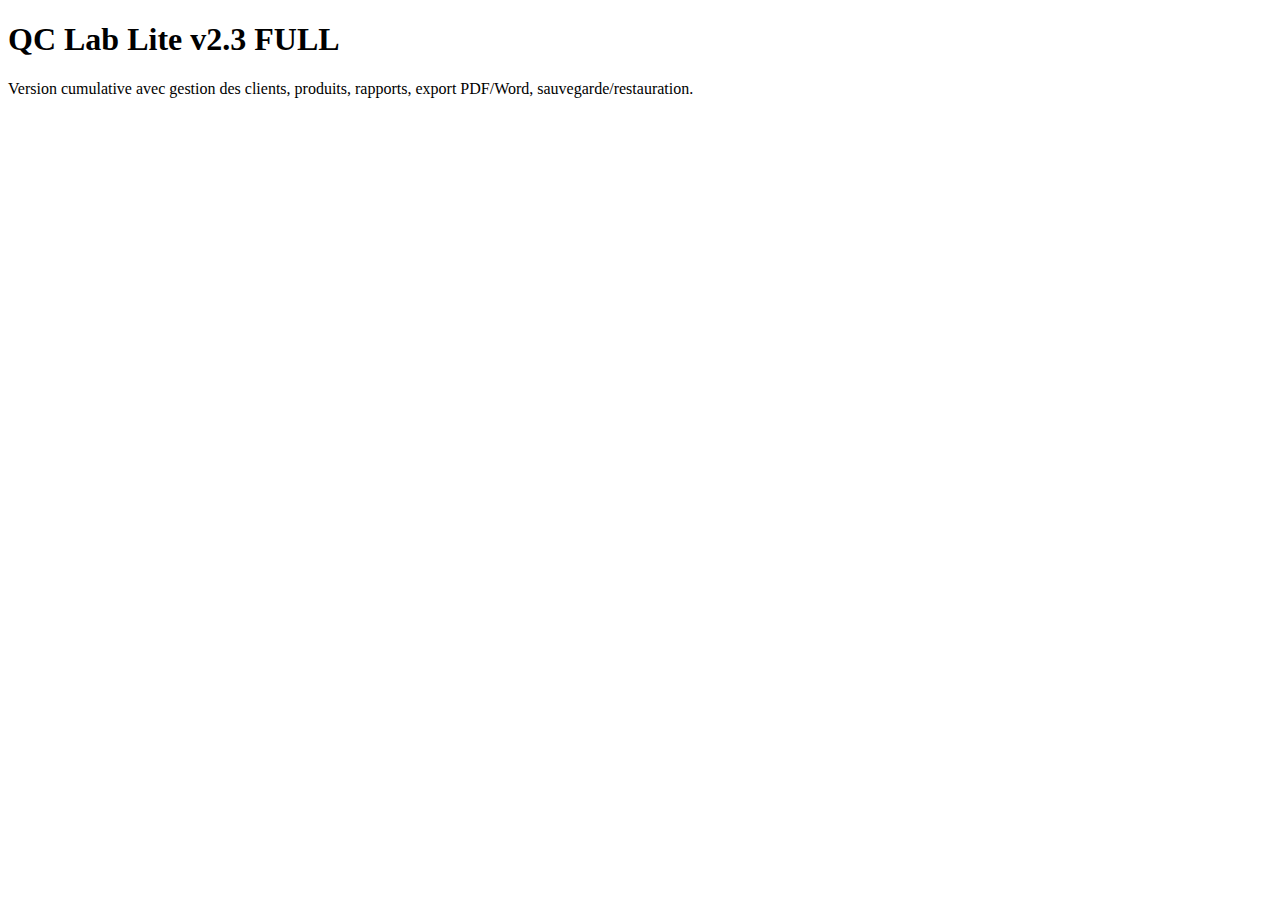
<file: index.html>
<!DOCTYPE html>
<html lang="fr">
<head>
  <meta charset="UTF-8">
  <meta name="viewport" content="width=device-width,initial-scale=1"/>
  <title>QC Lab Lite v2.3 — Pages</title>
</head>
<body>
  <h1>QC Lab Lite v2.3 FULL</h1>
  <p>Version cumulative avec gestion des clients, produits, rapports, export PDF/Word, sauvegarde/restauration.</p>
  <script>
    console.log("QC Lab Lite v2.3 FULL chargé avec succès !");
  </script>
</body>
</html>
</file>
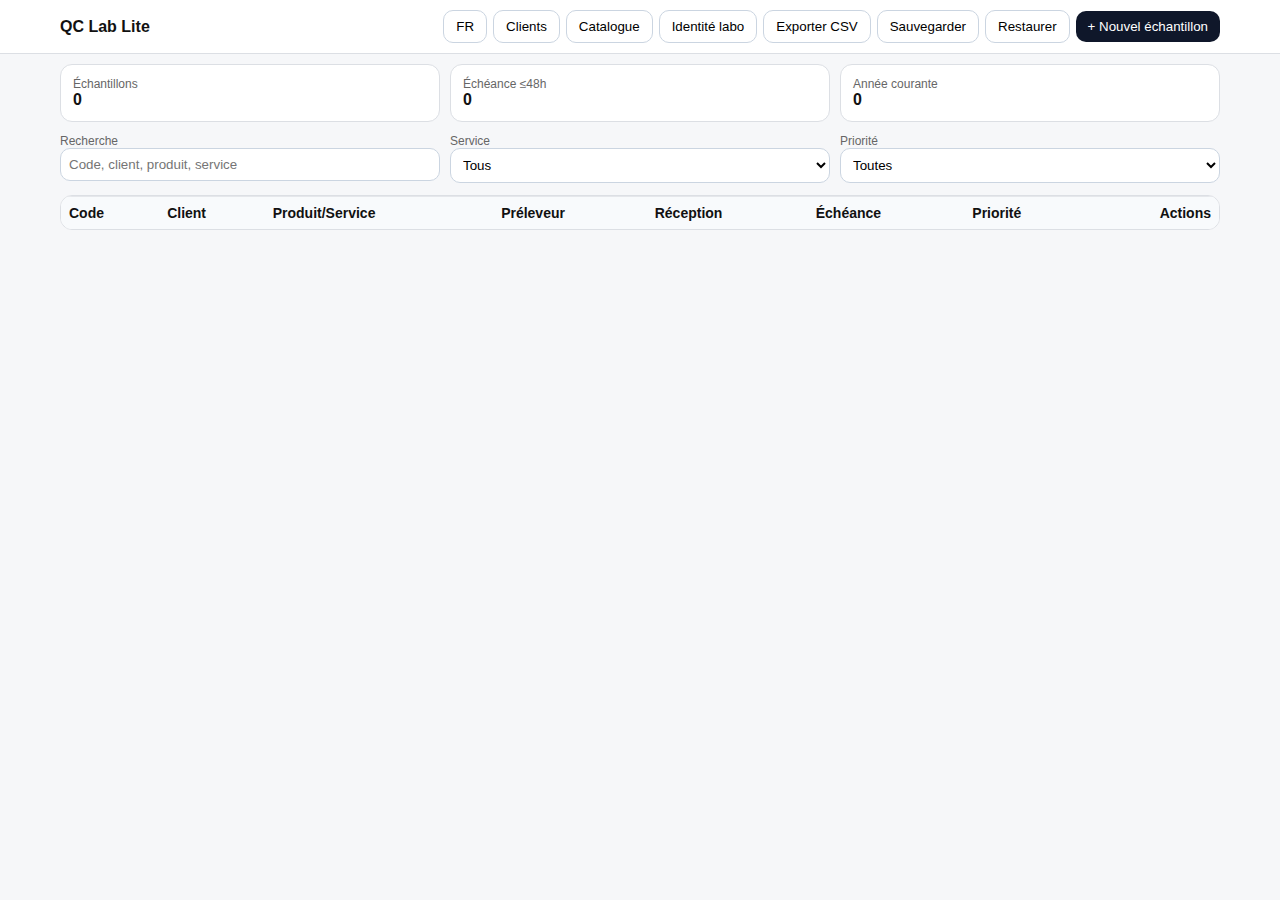
<file: Branche.html>
<!DOCTYPE html>
<html lang="fr">
<head>
<meta charset="UTF-8"/>
<meta name="viewport" content="width=device-width,initial-scale=1"/>
<title>QC Lab Lite v3.2</title>
<style>
:root{--bg:#f6f7f9;--ink:#111;--mut:#666;--bd:#dcdfe4;--acc:#0f172a;--ok:#eaffea;--nc:#ffecec;--chip:#eef2ff}
*{box-sizing:border-box}html,body{margin:0;height:100%;font-family:Arial,Helvetica,sans-serif;background:var(--bg);color:var(--ink)}
header{position:sticky;top:0;background:#fff;border-bottom:1px solid var(--bd);z-index:10}
.container{max-width:1180px;margin:0 auto;padding:10px}
.btn{padding:8px 12px;border:1px solid #cbd5e1;border-radius:10px;background:#fff;cursor:pointer}
.btn-primary{background:var(--acc);color:#fff;border:none}.btn-danger{background:#c62828;color:#fff;border:none}
.card{background:#fff;border:1px solid var(--bd);border-radius:12px;padding:12px}
.grid{display:grid;gap:10px}.g3{grid-template-columns:repeat(3,1fr)}.g2{grid-template-columns:repeat(2,1fr)}
.input,select,textarea{width:100%;padding:8px;border:1px solid #cbd5e1;border-radius:10px;background:#fff}
table{width:100%;border-collapse:collapse}th,td{padding:8px;border-top:1px solid #e5e7eb;text-align:left;font-size:14px}
th{background:#f8fafc}.muted{color:#666;font-size:12px}
.modal-bg{position:fixed;inset:0;background:rgba(0,0,0,.35);display:none;align-items:center;justify-content:center;z-index:50}
.modal{background:#fff;border-radius:14px;border:1px solid var(--bd);max-width:1120px;width:95vw;max-height:90vh;overflow:auto;padding:12px}
.logoBox{border:1px solid var(--bd);border-radius:10px;min-height:70px;min-width:220px;display:flex;align-items:center;justify-content:center;background:#fff}
.row{display:flex;align-items:center;justify-content:space-between;gap:8px;margin:6px 0}.chip{background:var(--chip);border:1px solid #c7d2fe;border-radius:999px;padding:2px 8px;font-size:12px}
.okbg{background:var(--ok)}.ncbg{background:var(--nc)}
@media print{
  header,.no-print{display:none!important}body{background:#fff}
  .card{border:none;padding:0}th,td{border:1px solid #000}th{background:#fff}
  #printable{page-break-inside:auto}
}
</style>
</head>
<body>
<header>
  <div class="container" style="display:flex;align-items:center;justify-content:space-between;gap:8px">
    <div style="display:flex;align-items:center;gap:10px">
      <img id="labLogoSmall" style="max-height:40px;max-width:180px;display:none"/>
      <div>
        <div id="labNameHdr" style="font-weight:700">QC Lab Lite</div>
        <div id="labMetaHdr" class="muted"></div>
      </div>
    </div>
    <div class="no-print" style="display:flex;gap:6px;flex-wrap:wrap;align-items:center">
      <button class="btn" id="btnLang">FR</button>
      <button class="btn" id="btnClients">Clients</button>
      <button class="btn" id="btnProd">Catalogue</button>
      <button class="btn" id="btnSettings">Identité labo</button>
      <button class="btn" id="btnExport">Exporter CSV</button>
      <button class="btn" id="btnBackup">Sauvegarder</button>
      <button class="btn" id="btnRestore">Restaurer</button>
      <button class="btn btn-primary" id="btnNew">+ Nouvel échantillon</button>
    </div>
  </div>
</header>

<main class="container grid" style="gap:12px">
  <div class="grid g3">
    <div class="card"><div class="muted" data-i="stats.samples">Échantillons</div><div id="statTotal" style="font-weight:700">0</div></div>
    <div class="card"><div class="muted" data-i="stats.soon">Échéance ≤48h</div><div id="statSoon" style="font-weight:700">0</div></div>
    <div class="card"><div class="muted" data-i="stats.year">Année courante</div><div id="statYear" style="font-weight:700">0</div></div>
  </div>

  <div class="grid g3">
    <div><div class="muted" data-i="search">Recherche</div><input class="input" id="q" placeholder="Code, client, produit, service"/></div>
    <div><div class="muted" data-i="service">Service</div><select class="input" id="fService"><option data-i="all">Tous</option><option>Physico-chimie</option><option>Microbiologie</option></select></div>
    <div><div class="muted" data-i="priority">Priorité</div><select class="input" id="fPriority"><option data-i="allf">Toutes</option><option>Normale</option><option>Urgente</option><option>Critique</option></select></div>
  </div>

  <div class="card" style="padding:0;overflow:auto">
    <table>
      <thead><tr>
        <th data-i="code">Code</th><th data-i="client">Client</th><th data-i="prodsvc">Produit/Service</th>
        <th data-i="sampler">Préleveur</th><th data-i="recv">Réception</th>
        <th data-i="due">Échéance</th><th data-i="prio">Priorité</th><th class="no-print" style="text-align:right" data-i="actions">Actions</th>
      </tr></thead>
      <tbody id="rows"></tbody>
    </table>
  </div>
</main>

<!-- Modals -->
<div class="modal-bg" id="mSample"><div class="modal">
  <div class="row"><div style="font-weight:600" id="mSampleTitle" data-i="newsample">Nouvel échantillon</div><button class="btn no-print" onclick="closeM('mSample')">✕</button></div>
  <form id="sampleForm">
    <div class="grid g3">
      <div><div class="muted" data-i="code">Code</div><input class="input" id="s_code" placeholder="auto PH/MC" readonly/></div>
      <div><div class="muted" data-i="client">Client</div><div style="display:flex;gap:6px"><select class="input" id="s_client"></select><button type="button" class="btn" onclick="openM('mClients')" data-i="new">Nouveau</button></div></div>
      <div><div class="muted" data-i="clientaddr">Adresse client</div><input class="input" id="s_clientAddr"/></div>

      <div><div class="muted" data-i="product">Produit</div><select class="input" id="s_product"></select></div>
      <div><div class="muted" data-i="service">Service</div><select class="input" id="s_service"><option value="">—</option><option>Physico-chimie</option><option>Microbiologie</option></select></div>
      <div style="display:flex;align-items:flex-end"><button type="button" class="btn" onclick="loadParams()" data-i="loadparams">Charger paramètres</button></div>

      <div><div class="muted" data-i="brand">Nom commercial</div><input class="input" id="s_brand"/></div>
      <div><div class="muted" data-i="qty">Poids / Qté</div><input class="input" id="s_qty"/></div>
      <div><div class="muted" data-i="temp">Température (°C)</div><input class="input" id="s_temp"/></div>

      <div><div class="muted" data-i="loc">Lieu prélèvement</div><input class="input" id="s_loc"/></div>
      <div><div class="muted" data-i="sampler">Préleveur</div><select class="input" id="s_sampler"><option data-i="client">Client</option><option data-i="labtech">Technicien labo</option></select></div>
      <div><div class="muted" data-i="recv">Réception</div><input type="date" class="input" id="s_recv"/></div>
      <div><div class="muted">Heure réception</div><input type="time" class="input" id="s_recvTime"/></div>
      <div><div class="muted">Date fabrication (opt.)</div><input type="date" class="input" id="s_mfg"/></div>
      <div><div class="muted">Date expiration (opt.)</div><input type="date" class="input" id="s_exp"/></div>
      <div><div class="muted" data-i="due">Échéance</div><input type="date" class="input" id="s_due"/></div>
      <div><div class="muted" data-i="priority">Priorité</div><select class="input" id="s_priority"><option>Normale</option><option>Urgente</option><option>Critique</option></select></div>

      <div style="grid-column:1/span 3"><div class="muted" data-i="notes">Notes</div><textarea class="input" rows="2" id="s_notes"></textarea></div>
    </div>

    <div class="row" style="margin-top:8px"><div style="font-weight:600" data-i="tests">Tests</div><div class="no-print" style="display:flex;gap:6px"><button type="button" class="btn" onclick="addTest()" data-i="addtest">+ Test</button></div></div>
    <div id="testsZone" class="grid" style="margin-top:6px"></div>

    <div class="row no-print" style="justify-content:flex-end;margin-top:10px">
      <button type="button" class="btn" onclick="closeM('mSample')" data-i="cancel">Annuler</button>
      <button class="btn btn-primary" type="submit" data-i="save">Enregistrer</button>
    </div>
  </form>
</div></div>

<div class="modal-bg" id="mReport"><div class="modal">
  <div class="row"><div style="font-weight:600" data-i="report">Rapport</div>
    <div class="no-print" style="display:flex;gap:6px">
      <button class="btn" onclick="window.print()" data-i="printpdf">Imprimer / PDF</button>
      <button class="btn" onclick="exportWord()" data-i="exportword">Exporter Word</button>
      <button class="btn btn-primary" id="btnValidate" onclick="validateReport()" data-i="validate">Valider rapport</button>
      <button class="btn btn-danger" id="btnUnvalidate" onclick="unvalidateReport()" style="display:none" data-i="unvalidate">Annuler validation</button>
      <button class="btn" onclick="closeM('mReport')">✕</button>
    </div>
  </div>

  <div id="printable">
    <div class="card" style="border:2px solid #111">
      <div style="display:flex;justify-content:space-between;align-items:center;gap:8px">
        <div style="display:flex;align-items:center;gap:12px">
          <img id="labLogo" style="max-height:80px;max-width:260px;display:none"/>
          <div>
            <div id="labName" style="font-weight:700;font-size:18px">Laboratoire Contrôle Qualité</div>
            <div id="labMeta" class="muted"></div>
            <div id="labAuth" class="muted"></div>
          </div>
        </div>
        <div style="text-align:right"><div class="muted" data-i="ref">Réf. rapport</div><div id="repRef" style="font-weight:600"></div><div id="repDate" class="muted"></div></div>
      </div>
    </div>

    <div class="card">
      <div style="font-weight:600;margin-bottom:6px" data-i="ident">Identification de l'échantillon</div>
      <div class="grid g3" id="repIdent"></div>
    </div>

    <div class="card" id="repResults"></div>
    <div class="card" id="repLawRef" style="display:none"></div>
    <div class="card" id="repConclusion"></div>
    <div class="card" id="repNotes" style="display:none"></div>

    <div class="card">
      <div style="font-weight:600;margin-bottom:6px" data-i="validation">Validation</div>
      <div class="grid g2">
        <div><table><tbody>
          <tr><td data-i="validatedby">Validé par</td><td id="vBy">—</td></tr>
          <tr><td data-i="role">Fonction</td><td id="vRole">—</td></tr>
          <tr><td data-i="date">Date</td><td id="vDate">—</td></tr>
        </tbody></table></div>
        <div style="border:1px dashed #aaa;border-radius:10px;height:90px;display:flex;align-items:center;justify-content:center" class="muted" data-i="stamp">Cachet & signature</div>
      </div>
      <div class="muted" style="margin-top:6px" data-i="iso">Rapport conforme ISO/CEI 17025. Reproduction interdite sauf accord écrit.</div>
    </div>
  </div>
</div></div>

<div class="modal-bg" id="mSettings"><div class="modal">
  <div class="row"><div style="font-weight:600" data-i="labid">Identité du laboratoire</div><button class="btn no-print" onclick="closeM('mSettings')">✕</button></div>
  <div class="grid g2">
    <div><div class="muted" data-i="labname">Nom</div><input class="input" id="st_name" value="Laboratoire Contrôle Qualité"/></div>
    <div><div class="muted" data-i="authnum">N° autorisation ministérielle</div><input class="input" id="st_auth"/></div>
    <div><div class="muted" data-i="address">Adresse</div><input class="input" id="st_addr"/></div>
    <div><div class="muted" data-i="phone">Téléphone</div><input class="input" id="st_phone"/></div>
    <div style="grid-column:1/span 2"><div class="muted">Email</div><input class="input" id="st_email"/></div>
    <div><div class="muted">Validateur (nom)</div><input class="input" id="st_vname" placeholder="Nom sur rapport"/></div>
    <div><div class="muted">Validateur (fonction)</div><input class="input" id="st_vrole" placeholder="Responsable technique"/></div>
  </div>
  <div class="muted" style="margin-top:6px" data-i="logo">Logo (PNG/JPG/SVG)</div><input type="file" id="st_logo" accept="image/*"/>
  <div class="logoBox" style="margin-top:6px"><img id="st_logoPrev" style="max-height:80px;max-width:260px;display:none"/></div>
  <div class="row no-print" style="justify-content:flex-end"><button class="btn" onclick="saveSettings()" data-i="save">Enregistrer</button></div>
</div></div>

<div class="modal-bg" id="mClients"><div class="modal">
</file>
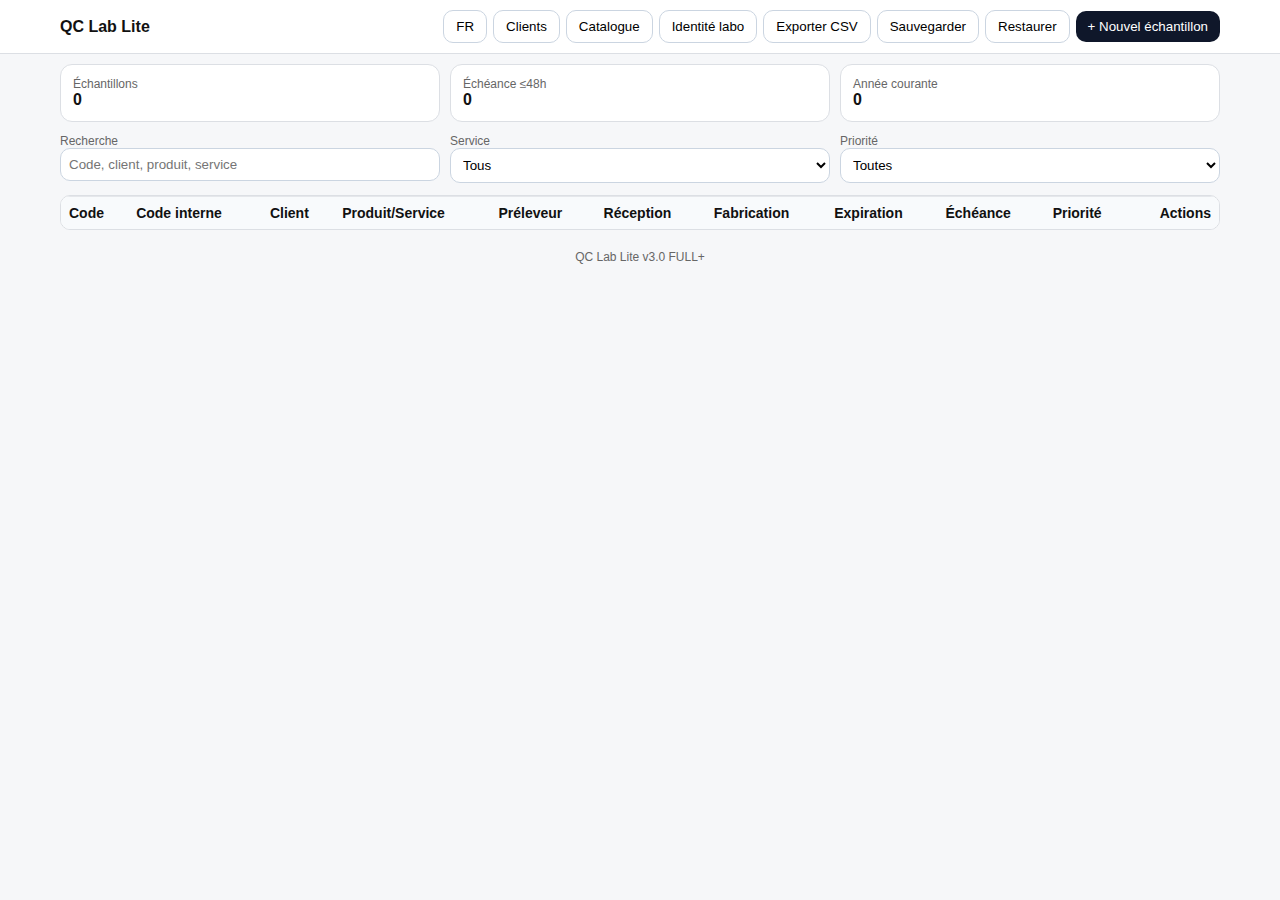
<file: Codex.html>
<!DOCTYPE html>
<html lang="fr">
<head>
<meta charset="UTF-8"/>
<meta name="viewport" content="width=device-width,initial-scale=1"/>
<title>QC Lab Lite v3.0 FULL+</title>
<style>
:root{--bg:#f6f7f9;--ink:#111;--mut:#666;--bd:#dcdfe4;--acc:#0f172a;--ok:#eaffea;--nc:#ffecec;--chip:#eef2ff;--warn:#fff7e6}
*{box-sizing:border-box}html,body{margin:0;height:100%;font-family:Arial,Helvetica,sans-serif;background:var(--bg);color:var(--ink)}
header{position:sticky;top:0;background:#fff;border-bottom:1px solid var(--bd);z-index:10}
.container{max-width:1180px;margin:0 auto;padding:10px}
.btn{padding:8px 12px;border:1px solid #cbd5e1;border-radius:10px;background:#fff;cursor:pointer}
.btn-primary{background:var(--acc);color:#fff;border:none}.btn-danger{background:#c62828;color:#fff;border:none}
.card{background:#fff;border:1px solid var(--bd);border-radius:12px;padding:12px}
.grid{display:grid;gap:10px}.g3{grid-template-columns:repeat(3,1fr)}.g2{grid-template-columns:repeat(2,1fr)}
.input,select,textarea{width:100%;padding:8px;border:1px solid #cbd5e1;border-radius:10px;background:#fff}
table{width:100%;border-collapse:collapse}th,td{padding:8px;border-top:1px solid #e5e7eb;text-align:left;font-size:14px}
th{background:#f8fafc}.muted{color:#666;font-size:12px}
.modal-bg{position:fixed;inset:0;background:rgba(0,0,0,.35);display:none;align-items:center;justify-content:center;z-index:50}
.modal{background:#fff;border-radius:14px;border:1px solid var(--bd);max-width:1120px;width:95vw;max-height:90vh;overflow:auto;padding:12px}
.logoBox{border:1px solid var(--bd);border-radius:10px;min-height:70px;min-width:220px;display:flex;align-items:center;justify-content:center;background:#fff}
.row{display:flex;align-items:center;justify-content:space-between;gap:8px;margin:6px 0}.chip{background:var(--chip);border:1px solid #c7d2fe;border-radius:999px;padding:2px 8px;font-size:12px}
.okbg{background:var(--ok)}.ncbg{background:var(--nc)}
.tbl{border:1px solid var(--bd);border-radius:10px;overflow:auto}
footer{color:#666;text-align:center;padding:10px}
@media print{header,.no-print{display:none!important}body{background:#fff}.card{border:none;padding:0}th,td{border:1px solid #000}th{background:#fff}}
#diag{position:fixed;left:0;right:0;bottom:0;background:#fff3cd;color:#664d03;border-top:1px solid #ffe69c;padding:8px 12px;font-size:12px;display:none;z-index:99}
</style>
</head>
<body>
<header>
  <div class="container" style="display:flex;align-items:center;justify-content:space-between;gap:8px">
    <div style="display:flex;align-items:center;gap:10px">
      <img id="labLogoSmall" style="max-height:40px;max-width:180px;display:none"/>
      <div>
        <div id="labNameHdr" style="font-weight:700">QC Lab Lite</div>
        <div id="labMetaHdr" class="muted"></div>
      </div>
    </div>
    <div class="no-print" style="display:flex;gap:6px;flex-wrap:wrap;align-items:center">
      <button class="btn" id="btnLang">FR</button>
      <button class="btn" id="btnClients">Clients</button>
      <button class="btn" id="btnCatalog">Catalogue</button>
      <button class="btn" id="btnSettings">Identité labo</button>
      <button class="btn" id="btnExport">Exporter CSV</button>
      <button class="btn" id="btnBackup">Sauvegarder</button>
      <button class="btn" id="btnRestore">Restaurer</button>
      <button class="btn btn-primary" id="btnNew">+ Nouvel échantillon</button>
    </div>
  </div>
</header>

<main class="container grid" style="gap:12px">
  <div class="grid g3">
    <div class="card"><div class="muted" data-i="stats.samples">Échantillons</div><div id="statTotal" style="font-weight:700">0</div></div>
    <div class="card"><div class="muted" data-i="stats.soon">Échéance ≤48h</div><div id="statSoon" style="font-weight:700">0</div></div>
    <div class="card"><div class="muted" data-i="stats.year">Année courante</div><div id="statYear" style="font-weight:700">0</div></div>
  </div>

  <div class="grid g3">
    <div><div class="muted" data-i="search">Recherche</div><input class="input" id="q" placeholder="Code, client, produit, service"/></div>
    <div><div class="muted" data-i="service">Service</div>
      <select class="input" id="fService"><option data-i="all">Tous</option><option>Physico-chimie</option><option>Microbiologie</option></select>
    </div>
    <div><div class="muted" data-i="priority">Priorité</div>
      <select class="input" id="fPriority"><option data-i="allf">Toutes</option><option>Normale</option><option>Urgente</option><option>Critique</option></select>
    </div>
  </div>

  <div class="card tbl" style="padding:0">
    <table>
      <thead><tr>
        <th data-i="code">Code</th><th data-i="intcode">Code interne</th><th data-i="client">Client</th>
        <th data-i="prodsvc">Produit/Service</th><th data-i="sampler">Préleveur</th>
        <th data-i="recv">Réception</th><th data-i="mfg">Fabrication</th><th data-i="exp">Expiration</th>
        <th data-i="due">Échéance</th><th data-i="prio">Priorité</th><th class="no-print" style="text-align:right" data-i="actions">Actions</th>
      </tr></thead>
      <tbody id="rows"></tbody>
    </table>
  </div>
</main>

<!-- Modale ÉCHANTILLON -->
<div class="modal-bg" id="mSample"><div class="modal">
  <div class="row"><div style="font-weight:600" id="mSampleTitle" data-i="newsample">Nouvel échantillon</div><button class="btn no-print" data-close="#mSample">✕</button></div>
  <form id="sampleForm">
    <div class="grid g3">
      <div><div class="muted" data-i="code">Code</div><input class="input" id="s_code" placeholder="auto PH/MC" readonly/></div>
      <div><div class="muted" data-i="intcode">Code interne</div><input class="input" id="s_int" placeholder="auto INT-XXXX/YYYY" readonly/></div>
      <div><div class="muted" data-i="priority">Priorité</div><select class="input" id="s_priority"><option>Normale</option><option>Urgente</option><option>Critique</option></select></div>

      <div><div class="muted" data-i="client">Client</div>
        <div style="display:flex;gap:6px">
          <select class="input" id="s_client"></select>
          <button type="button" class="btn" id="btnNewClient" data-i="new">Nouveau</button>
        </div>
      </div>
      <div><div class="muted" data-i="clientaddr">Adresse client</div><input class="input" id="s_clientAddr"/></div>
      <div><div class="muted" data-i="sampler">Préleveur</div><select class="input" id="s_sampler"><option data-i="client">Client</option><option data-i="labtech">Technicien labo</option></select></div>

      <div><div class="muted" data-i="product">Produit</div><select class="input" id="s_product"></select></div>
      <div><div class="muted" data-i="service">Service</div><select class="input" id="s_service"><option value="">—</option><option>Physico-chimie</option><option>Microbiologie</option></select></div>
      <div style="display:flex;align-items:flex-end"><button type="button" class="btn" id="btnLoadParams" data-i="loadparams">Charger paramètres</button></div>

      <div><div class="muted" data-i="brand">Nom commercial</div><input class="input" id="s_brand"/></div>
      <div><div class="muted" data-i="qty">Poids / Qté</div><input class="input" id="s_qty"/></div>
      <div><div class="muted" data-i="temp">Température (°C)</div><input class="input" id="s_temp"/></div>

      <div><div class="muted" data-i="loc">Lieu prélèvement</div><input class="input" id="s_loc"/></div>
      <div><div class="muted" data-i="recv">Réception</div><div style="display:flex;gap:6px"><input type="date" class="input" id="s_recv"/><input type="time" class="input" id="s_recvTime"/></div></div>
      <div><div class="muted" data-i="due">Échéance</div><input type="date" class="input" id="s_due"/></div>

      <div><div class="muted" data-i="mfg">Date de fabrication (opt.)</div><input type="date" class="input" id="s_mfg"/></div>
      <div><div class="muted" data-i="exp">Date d'expiration (opt.)</div><input type="date" class="input" id="s_exp"/></div>
      <div></div>

      <div style="grid-column:1/span 3"><div class="muted" data-i="notes">Notes</div><textarea class="input" rows="2" id="s_notes"></textarea></div>
    </div>

    <div class="row" style="margin-top:8px"><div style="font-weight:600" data-i="tests">Tests</div><div class="no-print" style="display:flex;gap:6px"><button type="button" class="btn" id="btnAddTest" data-i="addtest">+ Test</button></div></div>
    <div id="testsZone" class="grid" style="margin-top:6px"></div>

    <div class="row no-print" style="justify-content:flex-end;margin-top:10px">
      <button type="button" class="btn" data-close="#mSample" data-i="cancel">Annuler</button>
      <button class="btn btn-primary" type="submit" data-i="save">Enregistrer</button>
    </div>
  </form>
</div></div>

<!-- Modale RAPPORT -->
<div class="modal-bg" id="mReport"><div class="modal">
  <div class="row"><div style="font-weight:600" data-i="report">Rapport</div>
    <div class="no-print" style="display:flex;gap:6px">
      <button class="btn" id="btnValidator">Validateur</button>
      <button class="btn" id="btnPrint" data-i="printpdf">Imprimer / PDF</button>
      <button class="btn" id="btnWord" data-i="exportword">Exporter Word</button>
      <button class="btn btn-primary" id="btnValidate" data-i="validate">Valider rapport</button>
      <button class="btn btn-danger" id="btnUnvalidate" style="display:none" data-i="unvalidate">Annuler validation</button>
      <button class="btn" data-close="#mReport">✕</button>
    </div>
  </div>

  <div id="printable">
    <div class="card" style="border:2px solid #111">
      <div style="display:flex;justify-content:space-between;align-items:center;gap:8px">
        <div style="display:flex;align-items:center;gap:12px">
          <img id="labLogo" style="max-height:80px;max-width:260px;display:none"/>
          <div>
            <div id="labName" style="font-weight:700;font-size:18px">Laboratoire Contrôle Qualité</div>
            <div id="labMeta" class="muted"></div>
            <div id="labAuth" class="muted"></div>
          </div>
        </div>
        <div style="text-align:right"><div class="muted" data-i="ref">Réf. rapport</div><div id="repRef" style="font-weight:600"></div><div id="repDate" class="muted"></div></div>
      </div>
    </div>

    <div class="card">
      <div style="font-weight:600;margin-bottom:6px" data-i="ident">Identification de l'échantillon</div>
      <div class="grid g3" id="repIdent"></div>
    </div>

    <div class="card" id="repResults"></div>
    <div class="card" id="repLawRef" style="display:none"></div>
    <div class="card" id="repConclusion"></div>
    <div class="card" id="repNotes" style="display:none"></div>

    <div class="card">
      <div style="font-weight:600;margin-bottom:6px" data-i="validation">Validation</div>
      <div class="grid g2">
        <div><table><tbody>
          <tr><td data-i="validatedby">Validé par</td><td id="vBy">—</td></tr>
          <tr><td data-i="role">Fonction</td><td id="vRole">—</td></tr>
          <tr><td data-i="date">Date</td><td id="vDate">—</td></tr>
        </tbody></table></div>
        <div style="border:1px dashed #aaa;border-radius:10px;height:90px;display:flex;align-items:center;justify-content:center" class="muted" data-i="stamp">Cachet & signature</div>
      </div>
      <div class="muted" style="margin-top:6px" data-i="iso">Rapport conforme ISO/CEI 17025. Reproduction interdite sauf accord écrit.</div>
    </div>
  </div>
</div></div>

<!-- Modale VALIDATEUR -->
<div class="modal-bg" id="mValidator"><div class="modal">
  <div class="row"><div style="font-weight:600">Validateur</div><button class="btn no-print" data-close="#mValidator">✕</button></div>
  <div class="grid g2">
    <div><div class="muted">Nom</div><input class="input" id="val_name"/></div>
    <div><div class="muted">Fonction</div><input class="input" id="val_role"/></div>
  </div>
  <div class="row no-print" style="justify-content:flex-end"><button class="btn btn-primary" id="btnSaveValidator">Enregistrer</button></div>
</div></div>

<!-- Modale PARAMÈTRES LABO -->
<div class="modal-bg" id="mSettings"><div class="modal">
  <div class="row"><div style="font-weight:600" data-i="labid">Identité du laboratoire</div><button class="btn no-print" data-close="#mSettings">✕</button></div>
  <div class="grid g2">
    <div><div class="muted" data-i="labname">Nom</div><input class="input" id="st_name" value="Laboratoire Contrôle Qualité"/></div>
    <div><div class="muted" data-i="authnum">N° autorisation ministérielle</div><input class="input" id="st_auth"/></div>
    <div><div class="muted" data-i="address">Adresse</div><input class="input" id="st_addr"/></div>
    <div><div class="muted" data-i="phone">Téléphone</div><input class="input" id="st_phone"/></div>
    <div style="grid-column:1/span 2"><div class="muted">Email</div><input class="input" id="st_email"/></div>
  </div>
  <div class="muted" style="margin-top:6px" data-i="logo">Logo (PNG/JPG/SVG)</div><input type="file" id="st_logo" accept="image/*"/>
  <div class="logoBox" style="margin-top:6px"><img id="st_logoPrev" style="max-height:80px;max-width:260px;display:none"/></div>
  <div class="row no-print" style="justify-content:flex-end"><button class="btn btn-primary" id="btnSaveSettings" data-i="save">Enregistrer</button></div>
</div></div>

<!-- Modale CLIENTS -->
<div class="modal-bg" id="mClients"><div class="modal">
  <div class="row"><div style="font-weight:600" data-i="clients">Clients</div><button class="btn no-print" data-close="#mClients">✕</button></div>
  <div class="grid g3">
    <div><div class="muted" data-i="name">Nom *</div><input class="input" id="cl_name"/></div>
    <div><div class="muted" data-i="address">Adresse</div><input class="input" id="cl_addr"/></div>
    <div><div class="muted" data-i="phone">Téléphone</div><input class="input" id="cl_phone"/></div>
    <div style="grid-column:1/span 3"><div class="muted">Email</div><input class="input" id="cl_email"/></div>
  </div>
  <div class="row no-print" style="justify-content:flex-end;gap:6px">
    <button class="btn btn-primary" id="btnSaveClient" data-i="save">Enregistrer</button>
    <button class="btn" id="btnCancelClientEdit" style="display:none" data-i="canceledit">Annuler édition</button>
  </div>
  <div id="clientsList" style="margin-top:8px"></div>
</div></div>

<!-- Modale CATALOGUE -->
<div class="modal-bg" id="mCatalog"><div class="modal">
  <div class="row"><div style="font-weight:600" data-i="products">Produits & services</div><button class="btn no-print" data-close="#mCatalog">✕</button></div>
  <div class="grid g3">
    <div><div class="muted" data-i="product">Produit *</div><input class="input" id="pr_name" placeholder="ex. Lait"/></div>
    <div><div class="muted" data-i="service">Service</div><select class="input" id="pr_service"><option>Physico-chimie</option><option>Microbiologie</option></select></div>
    <div style="display:flex;align-items:flex-end"><button class="btn" id="btnAddService" data-i="addsvc">Ajouter service</button></div>

    <div><div class="muted" data-i="param">Paramètre *</div><input class="input" id="pr_param"/></div>
    <div><div class="muted" data-i="unit">Unité</div><input class="input" id="pr_unit"/></div>
    <div><div class="muted" data-i="method">Méthode/Norme</div><input class="input" id="pr_method"/></div>
    <div><div class="muted" data-i="limit">Limite / Référence</div><input class="input" id="pr_ref" placeholder="ex. 6.6–6.8, ≤ 0.8"/></div>
    <div><div class="muted" data-i="lock">Verrouiller norme</div><select class="input" id="pr_locked"><option value="1" selected>Oui</option><option value="0">Non</option></select></div>
    <div><div class="muted" data-i="law">Réf. législative (produit)</div><input class="input" id="pr_law" placeholder="ex. Codex STAN 206-1999"/></div>
    <div style="display:flex;align-items:flex-end"><button class="btn" id="btnAddParam" data-i="addparam">Ajouter paramètre</button></div>
  </div>
  <div class="muted" style="margin-top:6px" data-i="locknote">Les normes verrouillées seront en lecture seule dans les rapports.</div>
  <div id="prodList" style="margin-top:8px"></div>
</div></div>

<!-- Modale RESTAURATION -->
<div class="modal-bg" id="mRestore"><div class="modal">
  <div class="row"><div style="font-weight:600" data-i="restore">Restaurer</div><button class="btn no-print" data-close="#mRestore">✕</button></div>
  <div class="grid g2">
    <div style="grid-column:1/span 2"><input type="file" id="restoreFile" accept=".json,.qclab,.qclab.json"/></div>
    <div><div class="muted" data-i="mode">Mode</div><select class="input" id="restoreMode"><option value="replace" data-i="replace">Remplacer</option><option value="merge" data-i="merge">Fusionner</option></select></div>
    <div id="restoreMsg" class="muted"></div>
  </div>
  <div class="row no-print" style="justify-content:flex-end"><button class="btn" id="btnDoRestore" data-i="restorebtn">Restaurer</button></div>
</div></div>

<footer class="muted">QC Lab Lite v3.0 FULL+</footer>
<div id="diag"></div>

<script>
/* ===== DIAG ===== */
const showDiag=(m)=>{const d=document.getElementById('diag');d.style.display='block';d.innerHTML=m;};
window.addEventListener('error',e=>showDiag('<b>Erreur JS</b>: '+(e.message||'')+' @ '+(e.filename||'')+':'+(e.lineno||'?')));
window.addEventListener('unhandledrejection',e=>showDiag('<b>Rejet</b>: '+(e.reason&&e.reason.message?e.reason.message:String(e.reason))));

/* ===== I18N ===== */
let LANG = localStorage.getItem('qcl_lang') || 'fr';
const TR = {
  fr:{'stats.samples':'Échantillons','stats.soon':'Échéance ≤48h','stats.year':'Année courante',search:'Recherche',service:'Service',priority:'Priorité',all:'Tous',allf:'Toutes',
      code:'Code',intcode:'Code interne',client:'Client',prodsvc:'Produit/Service',sampler:'Préleveur',recv:'Réception',due:'Échéance',prio:'Priorité',actions:'Actions',
      newsample:'Nouvel échantillon',new:'Nouveau',clientaddr:'Adresse client',product:'Produit',brand:'Nom commercial',qty:'Poids / Qté',temp:'Température (°C)',loc:'Lieu prélèvement',labtech:'Technicien labo',notes:'Notes',
      mfg:'Fabrication',exp:'Expiration',tests:'Tests',addtest:'+ Test',cancel:'Annuler',save:'Enregistrer',report:'Rapport',printpdf:'Imprimer / PDF',exportword:'Exporter Word',validate:'Valider rapport',unvalidate:'Annuler validation',
      ref:'Réf. rapport',ident:"Identification de l'échantillon",validation:'Validation',validatedby:'Validé par',role:'Fonction',date:'Date',stamp:'Cachet & signature',
      iso:'Rapport conforme ISO/CEI 17025. Reproduction interdite sauf accord écrit.',labid:'Identité du laboratoire',labname:'Nom',authnum:'N° autorisation ministérielle',address:'Adresse',phone:'Téléphone',logo:'Logo (PNG/JPG/SVG)',
      clients:'Clients',canceledit:'Annuler édition',products:'Produits & services',param:'Paramètre',unit:'Unité',method:'Méthode/Norme',limit:'Limite / Référence',lock:'Verrouiller norme',law:'Réf. législative (produit)',addsvc:'Ajouter service',addparam:'Ajouter paramètre',locknote:'Les normes verrouillées seront en lecture seule dans les rapports.',
      restore:'Restaurer',mode:'Mode',replace:'Remplacer',merge:'Fusionner',restorebtn:'Restaurer',lawref:'Référence législative'
  },
  ar:{'stats.samples':'العينات','stats.soon':'الآجال ≤ ٤٨ ساعة','stats.year':'سنة جارية',search:'بحث',service:'الخدمة',priority:'الأولوية',all:'الكل',allf:'الكل',
      code:'المرجع',intcode:'الرمز الداخلي',client:'الزبون',prodsvc:'المنتج/الخدمة',sampler:'الآخذ',recv:'الاستقبال',due:'الأجل',prio:'الأولوية',actions:'إجراءات',
      newsample:'عينة جديدة',new:'جديد',clientaddr:'عنوان الزبون',product:'المنتج',brand:'الاسم التجاري',qty:'الكمية / الوزن',temp:'الحرارة (°C)',loc:'مكان السحب',labtech:'تقني المخبر',notes:'ملاحظات',
      mfg:'تاريخ التصنيع',exp:'تاريخ الانتهاء',tests:'التحاليل',addtest:'+ تحليل',cancel:'إلغاء',save:'حفظ',report:'تقرير',printpdf:'طباعة / PDF',exportword:'تصدير Word',validate:'اعتماد التقرير',unvalidate:'إلغاء الاعتماد',
      ref:'مرجع التقرير',ident:'تعريف العينة',validation:'التثبيت',validatedby:'المعتمد','role':'الوظيفة','date':'التاريخ','stamp':'الختم و التوقيع',
      iso:'تقرير مطابق لمعيار ISO/IEC 17025. يمنع النسخ دون ترخيص كتابي.',labid:'هوية المخبر',labname:'الاسم',authnum:'رقم ترخيص الوزارة',address:'العنوان',phone:'الهاتف',logo:'الشعار (PNG/JPG/SVG)',
      clients:'الزبائن',canceledit:'إلغاء التعديل',products:'المنتجات والخدمات',param:'المؤشر',unit:'الوحدة',method:'الطريقة/المعيار',limit:'الحد / المرجع',lock:'قفل المعيار',law:'المرجع القانوني',
      addsvc:'إضافة خدمة',addparam:'إضافة مؤشر',locknote:'المعايير المقفلة للقراءة فقط داخل التقرير.',restore:'استرجاع',mode:'الوضع',replace:'استبدال',merge:'دمج',restorebtn:'استرجاع',lawref:'المرجع القانوني'
  }
};
function applyLang(){
  document.documentElement.lang = LANG;
  document.documentElement.dir  = (LANG==='ar')?'rtl':'ltr';
  document.getElementById('btnLang').textContent = (LANG==='ar')?'AR':'FR';
  document.querySelectorAll('[data-i]').forEach(el=>{
    const k=el.getAttribute('data-i'); if(TR[LANG][k]) el.textContent=TR[LANG][k];
  });
}

/* ===== UTILS / STORAGE ===== */
const K_S='qcl_v30_samples',K_T='qcl_v30_settings',K_C='qcl_v30_clients',K_P='qcl_v30_products',K_SEQ='qcl_v30_seq';
const uid=()=>Math.random().toString(36).slice(2,10);
const tISO=()=>new Date().toISOString().slice(0,10);
const fmt=(d)=>{ if(!d) return ''; const x=new Date(d); return String(x.getDate()).padStart(2,'0')+'/'+String(x.getMonth()+1).padStart(2,'0')+'/'+x.getFullYear(); };
const fmtTime=(t)=>!t?'':String(t).slice(0,5);
const fmtDT=(d,t)=> (fmt(d)+(t?(' '+fmtTime(t)):''));
const get=(k,d)=>{ try{return JSON.parse(localStorage.getItem(k)||'null')||d}catch(e){return d} };
const set=(k,v)=>localStorage.setItem(k,JSON.stringify(v));
const esc=(s)=>String(s||'').replaceAll('&','&amp;').replaceAll('<','&lt;').replaceAll('>','&gt;');

/* ===== STATE ===== */
let samples, settings, clients, products, seq;
let editingId=null, currentReportId=null, editingClientId=null;

/* ===== INIT ===== */
function initState(){
  samples = get(K_S,[]);
  settings= get(K_T,{name:'Laboratoire Contrôle Qualité',addr:'',phone:'',email:'',auth:'',logo:null});
  clients = get(K_C,[]);
  products= get(K_P,[]);
  seq     = get(K_SEQ,{});
  if(!products.length){
    const u=uid;
    products=[
      {id:u(),name:'Lait reconstitué',lawRef:'Codex STAN 206-1999; Décret Algérien 09-219',services:[
        {id:u(),name:'Physico-chimie',params:[
          {id:u(),name:'pH',unit:'',method:'ISO 10523',ref:'6.6–6.8',locked:true},
          {id:u(),name:'Acidité',unit:'°D',method:'ISO 6091',ref:'15–18',locked:true},
          {id:u(),name:'Densité',unit:'g/cm³',method:'ISO 12185',ref:'1.030–1.035',locked:true}
        ]}
      ]},
      {id:u(),name:"Huile d'olive",lawRef:'Codex STAN 33; Règlement (CEE) n°2568/91',services:[
        {id:u(),name:'Physico-chimie',params:[
          {id:u(),name:"Indice d'acidité",unit:'% ac. oléique',method:'COI/T.20/Doc. 34',ref:'≤ 0.8',locked:true},
          {id:u(),name:'Indice de peroxyde',unit:'meq O₂/kg',method:'COI/T.20/Doc. 35',ref:'≤ 20',locked:true}
        ]}
      ]},
      {id:u(),name:'Eau potable',lawRef:'WHO Guidelines 2017; Décret Algérien 93-159',services:[
        {id:u(),name:'Physico-chimie',params:[
          {id:u(),name:'pH',unit:'',method:'ISO 10523',ref:'6.5–8.5',locked:true},
          {id:u(),name:'Nitrates',unit:'mg/L',method:'ISO 7890-3',ref:'≤ 50',locked:true}
        ]},
        {id:u(),name:'Microbiologie',params:[
          {id:u(),name:'Coliformes totaux',unit:'UFC/100mL',method:'ISO 9308-1',ref:'= 0',locked:true}
        ]}
      ]}
    ];
    set(K_P,products);
  }
}
function refreshHeader(){
  document.getElementById('labNameHdr').textContent=settings.name||'QC Lab Lite';
  document.getElementById('labMetaHdr').textContent=[settings.addr,settings.phone,settings.email].filter(Boolean).join(' • ');
  const lg=document.getElementById('labLogoSmall'); lg.src=settings.logo||''; lg.style.display=settings.logo?'block':'none';
}

/* ===== RENDER LISTE ===== */
function filtered(){
  const q=(document.getElementById('q').value||'').toLowerCase();
  const s=document.getElementById('fService').value;
  const p=document.getElementById('fPriority').value;
  return (samples||[]).filter(x=>{
    const hay=[x.sampleCode,x.internalCode,x.clientName,x.productType,x.serviceName].map(v=>(v||'').toLowerCase());
    const mq=!q || hay.some(v=>v.indexOf(q)>=0);
    const ms=s==='Tous' || s==='الكل' || x.serviceName===s;
    const mp=p==='Toutes' || p==='الكل' || x.priority===p;
    return mq&&ms&&mp;
  });
}
function render(){
  const tbody=document.getElementById('rows'); tbody.innerHTML='';
  const list=filtered();
  if(!list.length){ tbody.innerHTML='<tr><td colspan="11" style="text-align:center;color:#666;padding:20px">—</td></tr>'; }
  else list.forEach(x=>{
    const tr=document.createElement('tr');
    tr.innerHTML=
      `<td>${esc(x.sampleCode||'')}</td>
       <td>${esc(x.internalCode||'')}</td>
       <td>${esc(x.clientName||'')}</td>
       <td>${esc(x.productType||'')}${x.serviceName?(' • '+esc(x.serviceName)):''
       }</td><td>${esc(x.samplerType||'')}</td>
       <td>${fmtDT(x.receivedDate,x.receivedTime)}</td>
       <td>${fmt(x.mfgDate)}</td><td>${fmt(x.expDate)}</td>
       <td>${fmt(x.dueDate)}</td>
       <td><span class="chip">${esc(x.priority||'')}</span></td>
       <td class="no-print" style="text-align:right">
         <button class="btn" data-action="report" data-id="${x.id}">${LANG==='ar'?'تقرير':'Rapport'}</button>
         <button class="btn" data-action="edit" data-id="${x.id}">${LANG==='ar'?'تعديل':'Éditer'}</button>
         <button class="btn" data-action="del" data-id="${x.id}">${LANG==='ar'?'حذف':'Supprimer'}</button>
       </td>`;
    tbody.appendChild(tr);
  });
  document.getElementById('statTotal').textContent=samples.length;
  document.getElementById('statSoon').textContent=samples.filter(x=>x.dueDate && new Date(x.dueDate)<=new Date(Date.now()+2*24*3600*1000)).length;
  const y=new Date().getFullYear();
  document.getElementById('statYear').textContent=samples.filter(x=>x.receivedDate && new Date(x.receivedDate).getFullYear()===y).length;
}

/* ===== NUMÉROTATION ===== */
function nextCode(serviceName, receivedDate){
  const y = receivedDate ? new Date(receivedDate).getFullYear() : new Date().getFullYear();
  const pref = serviceName === 'Physico-chimie' ? 'PH' : (serviceName === 'Microbiologie' ? 'MC' : 'XX');
  const key = `${pref}-${y}`; const cur = (seq[key] || 0) + 1; seq[key] = cur; set(K_SEQ, seq);
  return `${pref}-${String(cur).padStart(3,'0')}/${y}`;
}
function nextInternalCode(receivedDate){
  const y = receivedDate ? new Date(receivedDate).getFullYear() : new Date().getFullYear();
  const key = `INT-${y}`; const cur = (seq[key] || 0) + 1; seq[key] = cur; set(K_SEQ, seq);
  return `INT-${String(cur).padStart(4,'0')}/${y}`;
}

/* ===== CLIENTS ===== */
function populateClients(selected){
  const s=document.getElementById('s_client'); let html='<option value="">—</option>';
  (clients||[]).forEach(c=>{ html+=`<option value="${c.id}" ${selected===c.id?'selected':''}>${esc(c.name)}</option>`; });
  s.innerHTML=html;
}
function renderClients(){
  const box=document.getElementById('clientsList'); if(!clients.length){ box.innerHTML='<div class="muted">—</div>'; return; }
  let html=''; clients.forEach(c=>{
    html+=`<div class="row"><div><b>${esc(c.name)}</b> <span class="muted">• ${esc(c.addr||'')}${c.phone?(' • '+esc(c.phone)):''
      }${c.email?(' • '+esc(c.email)):''
      }</span></div><div>
      <button class="btn" data-client-edit="${c.id}">${LANG==='ar'?'تعديل':'Éditer'}</button>
      <button class="btn" data-client-del="${c.id}">${LANG==='ar'?'حذف':'Supprimer'}</button></div></div>`;
  });
  box.innerHTML=html;
}
function saveClient(){
  const name=document.getElementById('cl_name').value.trim(); if(!name){alert(LANG==='ar'?'اسم الزبون إجباري':'Nom client obligatoire');return;}
  const v={name,addr:cl_addr.value.trim(),phone:cl_phone.value.trim(),email:cl_email.value.trim()};
  if(editingClientId){
    clients=clients.map(x=>x.id===editingClientId?Object.assign({},x,v):x);
    editingClientId=null; document.getElementById('btnCancelClientEdit').style.display='none';
  }else{
    clients=[].concat(clients,[Object.assign({id:uid()},v)]);
  }
  set(K_C,clients); renderClients(); populateClients('');
  cl_name.value=''; cl_addr.value=''; cl_phone.value=''; cl_email.value='';
}
function editClient(id){
  const c=clients.find(x=>x.id===id); if(!c) return;
  editingClientId=id; document.getElementById('btnCancelClientEdit').style.display='inline-block';
  cl_name.value=c.name||''; cl_addr.value=c.addr||''; cl_phone.value=c.phone||''; cl_email.value=c.email||'';
}
function cancelClientEdit(){ editingClientId=null; document.getElementById('btnCancelClientEdit').style.display='none'; cl_name.value=''; cl_addr.value=''; cl_phone.value=''; cl_email.value=''; }
function delClient(id){ if(!confirm(LANG==='ar'?'حذف؟':'Supprimer ?')) return; clients=clients.filter(x=>x.id!==id); set(K_C,clients); renderClients(); populateClients(''); }

/* ===== CATALOGUE ===== */
function populateProducts(selected){
  const s=document.getElementById('s_product'); let html='<option value="">—</option>';
  (products||[]).forEach(p=>{ html+=`<option value="${p.id}" ${selected===p.id?'selected':''}>${esc(p.name)}</option>`; });
  s.innerHTML=html;
}
function renderCatalog(){
  const box=document.getElementById('prodList'); if(!box) return;
  if(!products.length){ box.innerHTML='<div class="muted">—</div>'; return; }
  let html=''; products.forEach(p=>{
    html+=`<div class="row"><div><b>${esc(p.name)}</b> <span class="muted">(${(p.services||[]).length} service)</span>${p.lawRef?(' • <span class="muted">'+esc(p.lawRef)+'</span>'):''}</div></div>`;
    (p.services||[]).forEach(s=>{
      html+=`<div class="row" style="padding-left:28px"><div><b>${esc(s.name)}</b> <span class="muted">• ${s.params.length} paramètre(s)</span></div></div>`;
      s.params.forEach(t=>{
        html+=`<div class="row" style="padding-left:56px"><div>${esc(t.name)} <span class="muted">• ${esc(t.unit||'')} • ${esc(t.method||'')} • ${esc(t.ref||'')}${t.locked?' • 🔒':''}</span></div></div>`;
      });
    });
  });
  box.innerHTML=html;
}
function addService(){
  const pn=pr_name.value.trim(); if(!pn){alert(LANG==='ar'?'المنتج إجباري':'Produit obligatoire');return;}
  const sn=pr_service.value;
  let p=products.find(x=>x.name.toLowerCase()===pn.toLowerCase());
  if(!p){p={id:uid(),name:pn,lawRef:pr_law.value.trim(),services:[]}; products.push(p);}
  let sv=(p.services||[]).find(x=>x.name===sn);
  if(!sv){sv={id:uid(),name:sn,params:[]}; p.services.push(sv);}
  p.lawRef = pr_law.value.trim() || p.lawRef || '';
  set(K_P,products); renderCatalog();
}
function addParam(){
  const pn=pr_name.value.trim(); const sn=pr_service.value; const t=pr_param.value.trim();
  if(!pn||!t){alert(LANG==='ar'?'المنتج والمؤشر إجباريان':'Produit et paramètre obligatoires');return;}
  const unit=pr_unit.value.trim(); const method=pr_method.value.trim(); const ref=pr_ref.value.trim(); const locked=(pr_locked.value==='1'); const law=pr_law.value.trim();
  let p=products.find(x=>x.name.toLowerCase()===pn.toLowerCase());
  if(!p){p={id:uid(),name:pn,lawRef:law,services:[]}; products.push(p);}
  let sv=(p.services||[]).find(x=>x.name===sn);
  if(!sv){sv={id:uid(),name:sn,params:[]}; p.services.push(sv);}
  sv.params.push({id:uid(),name:t,unit,method,ref,locked});
  if(law) p.lawRef=law;
  set(K_P,products); renderCatalog();
}

/* ===== TESTS ===== */
function addTestRow(t){
  const zone=document.getElementById('testsZone');
  const div=document.createElement('div'); div.className='card'; div.style.display='grid'; div.style.gridTemplateColumns='repeat(6,1fr)'; div.style.gap='6px';
  div.setAttribute('data-locked', t && t.locked ? '1' : '0');
  div.innerHTML=
    "<input class='input' placeholder='"+(LANG==='ar'?"المؤشر":"Paramètre")+"' data-k='name' "+((t&&t.locked)?'readonly':'')+" value='"+esc(t?t.name:'')+"'/>"+
    "<input class='input' placeholder='"+(LANG==='ar'?"الوحدة":"Unité")+"' data-k='unit' "+((t&&t.locked)?'readonly':'')+" value='"+esc(t?t.unit:'')+"'/>"+
    "<input class='input' placeholder='"+(LANG==='ar'?"الطريقة/المعيار":"Méthode/Norme")+"' data-k='method' "+((t&&t.locked)?'readonly':'')+" value='"+esc(t?t.method:'')+"'/>"+
    "<input class='input' placeholder='"+(LANG==='ar'?"الحد/المرجع":"Limite / Référence")+"' data-k='ref' "+((t&&t.locked)?'readonly':'')+" value='"+esc(t?t.ref:'')+"'/>"+
    "<input class='input' placeholder='"+(LANG==='ar'?"النتيجة":"Résultat")+"' data-k='result' value='"+esc(t?t.result:'')+"'/>"+
    "<div style='text-align:right'><button type='button' class='btn btn-danger' data-remove-test>✕</button></div>";
  zone.appendChild(div);
}
function addTest(){ addTestRow({name:'',unit:'',method:'',ref:'',result:'',locked:false}) }
function loadParams(){
  const prodId=document.getElementById('s_product').value; const service=document.getElementById('s_service').value;
  const p=products.find(x=>x.id===prodId); const sv=p?(p.services||[]).find(s=>s.name===service):null;
  if(!sv){alert(LANG==='ar'?'اختر المنتج والخدمة':'Choisir produit + service');return;}
  document.getElementById('testsZone').innerHTML=''; (sv.params||[]).forEach(addTestRow);
}

/* ===== CONFORMITÉ ===== */
function toNum(s){ if(s==null) return null; const m=String(s).replace(',','.').match(/-?\d+(?:\.\d+)?/); return m?parseFloat(m[0]):null }
function isOk(result,ref){
  if(result==null||result==='') return null; if(!ref||!String(ref).trim()) return null;
  const r=toNum(result); if(r==null) return null; const R=String(ref).replace(',','.').trim();
  let m=R.match(/(-?\d+(?:\.\d+)?)\s*[–-]\s*(-?\d+(?:\.\d+)?)/); if(m) return r>=parseFloat(m[1])&&r<=parseFloat(m[2]);
  m=R.match(/^(?:<=|≤)\s*(-?\d+(?:\.\d+)?)/); if(m) return r<=parseFloat(m[1]);
  m=R.match(/^(?:>=|≥)\s*(-?\d+(?:\.\d+)?)/); if(m) return r>=parseFloat(m[1]);
  m=R.match(/^<\s*(-?\d+(?:\.\d+)?)/); if(m) return r<parseFloat(m[1]);
  m=R.match(/^>\s*(-?\d+(?:\.\d+)?)/); if(m) return r>parseFloat(m[1]);
  m=R.match(/^(?:=)?\s*(-?\d+(?:\.\d+)?)/); if(m) return r===parseFloat(m[1]);
  return null;
}

/* ===== RAPPORT ===== */
function openReport(id){
  currentReportId=id;
  const s=samples.find(x=>x.id===id); if(!s) return; openM('mReport');
  const lgs=document.getElementById('labLogo'); lgs.src=settings.logo||''; lgs.style.display=settings.logo?'block':'none';
  document.getElementById('labName').textContent=settings.name||((LANG==='ar')?'مخبر مراقبة الجودة':'Laboratoire Contrôle Qualité');
  document.getElementById('labMeta').textContent=[settings.addr,settings.phone,settings.email].filter(Boolean).join(' • ');
  document.getElementById('labAuth').textContent=settings.auth?((LANG==='ar')?'ترخيص وزارة: ':'Autorisation ministérielle : ')+settings.auth:'';
  document.getElementById('repRef').textContent=s.sampleCode||''; document.getElementById('repDate').textContent=(LANG==='ar'?'صادر بتاريخ ':'Émis le ')+fmt(new Date());
  document.getElementById('repIdent').innerHTML=
    "<div><div class='muted'>"+(LANG==='ar'?'الزبون':'Client')+"</div><div><b>"+esc(s.clientName||'')+"</b></div></div>"+
    "<div><div class='muted'>"+(LANG==='ar'?'المنتج / الخدمة':'Produit / Service')+"</div><div><b>"+esc(s.productType||'')+(s.serviceName?(' • '+esc(s.serviceName)):'')+"</b></div></div>"+
    "<div><div class='muted'>"+(LANG==='ar'?'الاسم التجاري':'Nom commercial')+"</div><div>"+esc(s.brandName||'—')+"</div></div>"+
    "<div><div class='muted'>"+(LANG==='ar'?'الكمية':'Poids / Qté')+"</div><div>"+esc(s.quantity||'—')+"</div></div>"+
    "<div><div class='muted'>"+(LANG==='ar'?'الحرارة':'Température')+"</div><div>"+esc(s.temperature||'—')+"</div></div>"+
    "<div><div class='muted'>"+(LANG==='ar'?'الآخذ':'Préleveur')+"</div><div>"+esc(s.samplerType||'—')+"</div></div>"+
    "<div><div class='muted'>"+(LANG==='ar'?'مكان السحب':'Lieu de prélèvement')+"</div><div>"+esc(s.samplingLocation||'—')+"</div></div>"+
    "<div><div class='muted'>"+(LANG==='ar'?'الاستقبال / الأجل':'Réception / Échéance')+"</div><div>"+fmtDT(s.receivedDate,s.receivedTime)+" • "+fmt(s.dueDate)+"</div></div>"+
    "<div><div class='muted'>"+(LANG==='ar'?'الرمز الداخلي':'Code interne')+"</div><div>"+esc(s.internalCode||'—')+"</div></div>"+
    "<div><div class='muted'>"+(LANG==='ar'?'التصنيع / الانتهاء':'Fabrication / Expiration')+"</div><div>"+fmt(s.mfgDate)+" • "+fmt(s.expDate)+"</div></div>";

  const res=document.getElementById('repResults');
  res.innerHTML='<div style="font-weight:600;margin-bottom:6px">'+(LANG==='ar'?'النتائج':'Résultats')+'</div><table style="width:100%"><thead><tr>'+
    '<th>'+(LANG==='ar'?'المؤشر':'Paramètre')+'</th>'+
    '<th>'+(LANG==='ar'?'الطريقة/المعيار':'Méthode/Norme')+'</th>'+
    '<th>'+(LANG==='ar'?'النتيجة':'Résultat')+'</th>'+
    '<th>'+(LANG==='ar'?'الوحدة':'Unité')+'</th>'+
    '<th>'+(LANG==='ar'?'الحد':'Limite')+'</th>'+
    '<th>'+(LANG==='ar'?'المطابقة':'Conformité')+'</th>'+
    '</tr></thead><tbody id="rBody"></tbody></table>';

  const tb=document.getElementById('rBody'); let ok=0,nc=0,total=0;
  (s.tests||[]).forEach(t=>{
    const conf=isOk(t.result,t.ref);
    const txt=conf==null?'—':(conf?(LANG==='ar'?'مطابق':'Conforme'):(LANG==='ar'?'غير مطابق':'Non conforme'));
    const tr=document.createElement('tr'); if(conf===false) tr.className='ncbg';
    tr.innerHTML=
      `<td>${esc(t.name||'')}</td><td>${esc(t.method||'')}</td><td>${esc(t.result||'')}</td>
       <td>${esc(t.unit||'')}</td><td>${esc(t.ref||'')}</td><td>${esc(txt)}${conf===false?' ⚠︎':''}</td>`;
    tb.appendChild(tr); total++; if(conf===true) ok++; else if(conf===false) nc++;
  });

  const repLaw=document.getElementById('repLawRef'); repLaw.style.display='none';
  const prod=products.find(pp=>pp.id===s.productId);
  if(prod && prod.lawRef){ repLaw.style.display='block'; repLaw.innerHTML='<div style="font-weight:600;margin-bottom:6px">'+(LANG==='ar'?'المرجع القانوني':'Référence législative')+'</div><div>'+esc(prod.lawRef)+'</div>'; }

  const concl=document.getElementById('repConclusion'); const isValidated=!!s.validated;
  let textAuto=(LANG==='ar'?'لم يتم تقييم المطابقة.':'Conformité non évaluée.');
  if(total>0 && (ok+nc)>0){
    textAuto=(nc>0)?(LANG==='ar'?'❌ عينة غير مطابقة للمتطلبات.':'❌ Échantillon NON CONFORME aux exigences.')
                   :(LANG==='ar'?'✅ عينة مطابقة للمتطلبات.':'✅ Échantillon CONFORME aux exigences.');
  }
  const textFinal=(s.conclusionManual!=null)?s.conclusionManual:textAuto;
  const cls=(s.conclusionManual!=null?((/NON CONFORME|غير مطابق/.test(s.conclusionManual))?'ncbg':'okbg'):(nc>0?'ncbg':'okbg'));
  concl.innerHTML =
    "<div style='font-weight:600;margin-bottom:6px'>"+(LANG==='ar'?'الخلاصة':'Conclusion')+"</div>"+
    "<div id='conclBox' class='card "+cls+"' style='padding:8px'>"+
      "<div id='conclText'>"+esc(textFinal)+"</div>"+
      "<div class='muted' style='margin-top:4px'>"+(LANG==='ar'?'قاعدة آلية: مطابق إذا كانت كل المعايير ضمن الحدود.':'Règle auto : conforme si tous les paramètres évaluables sont dans leur tolérance.')+"</div>"+
      "<div class='no-print' id='conclActions' style='margin-top:6px;"+(isValidated?'display:none':'')+"'>"+
        "<button class='btn' id='btnEditConcl'>"+(LANG==='ar'?'تعديل الخلاصة':'Modifier la conclusion')+"</button> "+
        "<button class='btn' id='btnResetConcl'>"+(LANG==='ar'?'الرجوع إلى التلقائي':'Revenir à l’auto')+"</button>"+
      </div>"+
    "</div>";

  document.getElementById('repNotes').style.display=s.notes?'block':'none';
  if(s.notes){ document.getElementById('repNotes').innerHTML="<div style='font-weight:600;margin-bottom:6px'>"+(LANG==='ar'?'ملاحظات':'Observations')+"</div><div>"+esc(s.notes)+"</div>"; }

  document.getElementById('vBy').textContent=s.validatorName||'—';
  document.getElementById('vRole').textContent=s.validatorRole||'—';
  document.getElementById('vDate').textContent=s.validatorDate?fmt(s.validatorDate):'—';

  document.getElementById('btnValidate').style.display = isValidated?'none':'inline-block';
  document.getElementById('btnUnvalidate').style.display = isValidated?'inline-block':'none';
}
function editConclusion(){
  const s=samples.find(x=>x.id===currentReportId); if(!s||s.validated) return;
  const box=document.getElementById('conclBox'); const txt=document.getElementById('conclText').textContent;
  box.innerHTML = "<textarea id='conclEdit' class='input' rows='3'>"+txt+"</textarea><div class='no-print' style='text-align:right;margin-top:6px'><button class='btn' id='btnSaveConcl'>"+(LANG==='ar'?'حفظ':'Enregistrer')+"</button></div>";
}
function saveConclusion(){ const s=samples.find(x=>x.id===currentReportId); if(!s) return; const v=document.getElementById('conclEdit').value.trim(); s.conclusionManual = v||null; set(K_S,samples); openReport(currentReportId) }
function resetConclusion(){ const s=samples.find(x=>x.id===currentReportId); if(!s) return; s.conclusionManual=null; set(K_S,samples); openReport(currentReportId) }
function validateReport(){ const s=samples.find(x=>x.id===currentReportId); if(!s) return; s.validated=true; s.validatorDate=new Date().toISOString().slice(0,10); set(K_S,samples); openReport(currentReportId) }
function unvalidateReport(){ const s=samples.find(x=>x.id===currentReportId); if(!s) return; if(!confirm(LANG==='ar'?'إلغاء الاعتماد؟':'Annuler la validation ?')) return; s.validated=false; set(K_S,samples); openReport(currentReportId) }

/* ===== LAB SETTINGS ===== */
function onLogoSelect(e){
  const f=e.target.files[0]; if(!f) return;
  const r=new FileReader(); r.onload=function(){
    settings.logo=r.result; set(K_T,settings);
    document.getElementById('st_logoPrev').src=r.result; document.getElementById('st_logoPrev').style.display='block';
    refreshHeader();
  }; r.readAsDataURL(f);
}
function saveSettings(){
  settings.name=st_name.value.trim(); settings.addr=st_addr.value.trim();
  settings.phone=st_phone.value.trim(); settings.email=st_email.value.trim(); settings.auth=st_auth.value.trim();
  set(K_T,settings); refreshHeader(); closeM('mSettings');
}

/* ===== EXPORT / BACKUP / RESTORE ===== */
function exportCSV(){
  const list=filtered();
  const head=['id','code','code_interne','client','produit','service','preleveur','reception','echeance','mfg','exp','priorite','tests','notes','validated','conclusion'];
  const rows=[head.join(',')];
  list.forEach(s=>{
    const tests=(s.tests||[]).map(t=>(t.name||'')+':'+(t.result||'')+' '+(t.unit||'')+' ['+(t.ref||'')+']').join(' | ');
    const arr=[s.id,s.sampleCode,s.internalCode,s.clientName,s.productType||'',s.serviceName||'',s.samplerType||'',(s.receivedDate||'')+' '+(s.receivedTime||''),s.dueDate||'',s.mfgDate||'',s.expDate||'',s.priority||'',tests,(s.notes||'').replaceAll('\n',' '),String(!!s.validated),s.conclusionManual||''];
    rows.push(arr.map(v=>'"'+String(v||'').replaceAll('"','""')+'"').join(','));
  });
  const blob=new Blob([rows.join('\n')],{type:'text/csv;charset=utf-8;'});
  const url=URL.createObjectURL(blob); const a=document.createElement('a'); a.href=url; a.download='qc_lab_v30_full_plus_'+new Date().toISOString().slice(0,10)+'.csv'; a.click(); setTimeout(()=>URL.revokeObjectURL(url),500);
}
function backupAll(){
  const payload={version:'3.0FULL+',exportedAt:new Date().toISOString(),settings,clients,samples,products,seq,lang:LANG};
  const def='qc_lab_backup_'+new Date().toISOString().slice(0,19).replace(/[:T]/g,'-')+'.qclab.json';
  const name=prompt((LANG==='ar'?'اسم ملف الحفظ:':'Nom du fichier de sauvegarde :'),def)||def;
  const blob=new Blob([JSON.stringify(payload,null,2)],{type:'application/json;charset=utf-8;'});
  const url=URL.createObjectURL(blob); const a=document.createElement('a'); a.href=url; a.download=name; a.click(); setTimeout(()=>URL.revokeObjectURL(url),500);
}
function doRestore(){
  const f=restoreFile.files[0]; if(!f){restoreMsg.textContent=(LANG==='ar'?'لا يوجد ملف':'Aucun fichier');return;}
  const mode=restoreMode.value;
  const r=new FileReader();
  r.onload=function(){
    try{
      const data=JSON.parse(r.result);
      if(mode==='replace'){
        settings=data.settings||settings; clients=data.clients||[]; samples=data.samples||[]; products=data.products||products; seq=data.seq||seq; LANG=data.lang||LANG;
      } else {
        settings=Object.assign({},settings,data.settings||{}); clients=(clients||[]).concat(data.clients||[]);
        samples=(samples||[]).concat(data.samples||[]); products=(products||[]).concat(data.products||[]); seq=Object.assign({},seq,data.seq||{});
        LANG=data.lang||LANG;
      }
      set(K_T,settings); set(K_C,clients); set(K_S,samples); set(K_P,products); set(K_SEQ,seq); localStorage.setItem('qcl_lang',LANG);
      refreshHeader(); applyLang(); render(); restoreMsg.textContent=(LANG==='ar'?'تم الاسترجاع':'Restauration OK'); setTimeout(()=>closeM('mRestore'),600);
    }catch(e){ restoreMsg.textContent=(LANG==='ar'?'ملف غير صالح':'Fichier invalide'); }
  };
  r.readAsText(f,'utf-8');
}

/* ===== EXPORT WORD ===== */
function exportWord(){
  const node = document.getElementById('printable'); if(!node){ alert((LANG==='ar'?'لا يوجد تقرير للتصدير':'Aucun rapport à exporter')); return; }
  const dir = (LANG==='ar')?'rtl':'ltr';
  const pre = '<html xmlns:o="urn:schemas-microsoft-com:office:office" xmlns:w="urn:schemas-microsoft-com:office:word" xmlns="http://www.w3.org/TR/REC-html40"><head><meta charset="utf-8"><title>Rapport</title><style>body{font-family:Arial,Helvetica,sans-serif}table{border-collapse:collapse;width:100%}th,td{border:1px solid #000;padding:5px;font-size:11pt}</style></head><body dir="'+dir+'">';
  const post = '</body></html>';
  const html = pre + node.innerHTML + post;
  const url='data:application/vnd.ms-word;charset=utf-8,'+encodeURIComponent(html);
  const a = document.createElement('a'); a.href=url; a.download='rapport.doc'; document.body.appendChild(a); a.click(); a.remove();
}

/* ===== MODALES & FORM ===== */
function openM(id){ document.getElementById(id).style.display='flex' }
function closeM(id){ document.getElementById(id).style.display='none' }
function openSample(newItem){
  openM('mSample');
  const s=newItem?{
    id:uid(),sampleCode:'',internalCode:'',clientId:'',clientName:'',clientAddress:'',
    productId:'',productType:'',serviceName:'',brandName:'',quantity:'',temperature:'',
    samplingLocation:'',receivedDate:tISO(),receivedTime:'',dueDate:'',mfgDate:'',expDate:'',
    priority:'Normale',samplerType:(LANG==='ar'?'الزبون':'Client'),notes:'',tests:[],validated:false,conclusionManual:null,
    validatorName:'',validatorRole:'',validatorDate:''
  }:samples.find(x=>x.id===editingId);

  document.getElementById('mSampleTitle').textContent = editingId?(LANG==='ar'?'تعديل العينة':"Modifier l'échantillon"):(LANG==='ar'?'عينة جديدة':'Nouvel échantillon');
  populateClients(s.clientId); populateProducts(s.productId);
  s_code.value=s.sampleCode||''; s_int.value=s.internalCode||'';
  s_client.value=s.clientId||''; s_clientAddr.value=s.clientAddress||'';
  s_product.value=s.productId||''; s_service.value=s.serviceName||'';
  s_brand.value=s.brandName||''; s_qty.value=s.quantity||''; s_temp.value=s.temperature||'';
  s_loc.value=s.samplingLocation||''; s_sampler.value=s.samplerType||((LANG==='ar')?'الزبون':'Client');
  s_recv.value=s.receivedDate||tISO(); s_recvTime.value=s.receivedTime||''; s_due.value=s.dueDate||'';
  s_mfg.value=s.mfgDate||''; s_exp.value=s.expDate||'';
  s_priority.value=s.priority||'Normale'; s_notes.value=s.notes||'';
  const zone=document.getElementById('testsZone'); zone.innerHTML='';
  (s.tests||[]).forEach(addTestRow);
  window.__tempSample=s;
}
function editSample(id){ editingId=id; openSample(false); }
function delSample(id){ if(!confirm(LANG==='ar'?'حذف؟':'Supprimer ?')) return; samples=samples.filter(x=>x.id!==id); set(K_S,samples); render(); }

/* ===== BINDINGS ===== */
document.addEventListener('click',function(e){
  const c=e.target.closest('[data-close]'); if(c){ closeM(c.getAttribute('data-close').slice(1)); return; }

  const r=e.target.closest('button[data-action="report"]'); if(r){ openReport(r.getAttribute('data-id')); return; }
  const ed=e.target.closest('button[data-action="edit"]'); if(ed){ editSample(ed.getAttribute('data-id')); return; }
  const de=e.target.closest('button[data-action="del"]'); if(de){ delSample(de.getAttribute('data-id')); return; }

  if(e.target.matches('[data-remove-test]')){ e.target.closest('.card').remove(); return; }

  const ce=e.target.id==='btnEditConcl'; if(ce){ editConclusion(); return; }
  const cr=e.target.id==='btnResetConcl'; if(cr){ resetConclusion(); return; }
  const cs=e.target.id==='btnSaveConcl'; if(cs){ saveConclusion(); return; }
});

document.addEventListener('DOMContentLoaded',()=>{
  initState(); applyLang(); refreshHeader(); render(); renderCatalog();

  /* top */
  document.getElementById('btnLang').addEventListener('click',()=>{ LANG=(LANG==='fr')?'ar':'fr'; localStorage.setItem('qcl_lang',LANG); applyLang(); render(); });
  document.getElementById('btnNew').addEventListener('click',()=>{ editingId=null; openSample(true); });
  document.getElementById('btnSettings').addEventListener('click',()=> openM('mSettings'));
  document.getElementById('btnClients').addEventListener('click',()=>{ renderClients(); openM('mClients'); });
  document.getElementById('btnCatalog').addEventListener('click',()=>{ renderCatalog(); openM('mCatalog'); });
  document.getElementById('btnRestore').addEventListener('click',()=> openM('mRestore'));
  document.getElementById('btnExport').addEventListener('click',exportCSV);
  document.getElementById('btnBackup').addEventListener('click',backupAll);

  /* modales */
  document.querySelectorAll('.modal-bg').forEach(m=>m.addEventListener('click',e=>{ if(e.target===m) m.style.display='none'; }));

  /* échantillon */
  document.getElementById('btnAddTest').addEventListener('click',addTest);
  document.getElementById('btnLoadParams').addEventListener('click',loadParams);
  document.getElementById('btnNewClient').addEventListener('click',()=>{ renderClients(); openM('mClients'); });

  document.getElementById('s_client').addEventListener('change',function(){
    const c=clients.find(x=>x.id===this.value); document.getElementById('s_clientAddr').value=c?(c.addr||''):'';
  });

  document.getElementById('sampleForm').addEventListener('submit',function(e){
    e.preventDefault();
    const s=window.__tempSample||{};
    const cid=s_client.value; const c=clients.find(x=>x.id===cid);
    const pid=s_product.value; const p=products.find(x=>x.id===pid);
    const tests=[].slice.call(document.querySelectorAll('#testsZone .card')).map(row=>{
      const obj={}; [].slice.call(row.querySelectorAll('[data-k]')).forEach(inp=>{obj[inp.getAttribute('data-k')]=inp.value});
      obj.locked = row.getAttribute('data-locked')==='1'; return obj;
    });
    const v={
      sampleCode:s_code.value.trim(), internalCode:s_int.value.trim(),
      clientId:cid, clientName:c?c.name:'', clientAddress:s_clientAddr.value.trim(),
      productId:pid, productType:p?p.name:'', serviceName:s_service.value,
      brandName:s_brand.value.trim(), quantity:s_qty.value.trim(), temperature:s_temp.value.trim(),
      samplingLocation:s_loc.value.trim(), samplerType:s_sampler.value,
      receivedDate:s_recv.value||tISO(), receivedTime:s_recvTime.value||'',
      dueDate:s_due.value||'', mfgDate:s_mfg.value||'', expDate:s_exp.value||'',
      priority:s_priority.value, notes:s_notes.value, tests:tests
    };
    if(editingId){ samples=samples.map(x=>x.id===editingId?Object.assign({},x,v):x); }
    else { const id=s.id||uid(); samples=[Object.assign({id:id,validated:false,conclusionManual:null,validatorName:'',validatorRole:'',validatorDate:''},v)].concat(samples); }
    const sObj = editingId ? samples.find(x=>x.id===editingId) : samples[0];
    if(sObj && !sObj.sampleCode){ sObj.sampleCode = nextCode(sObj.serviceName, sObj.receivedDate); }
    if(sObj && !sObj.internalCode){ sObj.internalCode = nextInternalCode(sObj.receivedDate); }
    set(K_S,samples); render(); closeM('mSample');
  });

  /* rapport */
  document.getElementById('btnPrint').addEventListener('click',()=>window.print());
  document.getElementById('btnWord').addEventListener('click',exportWord);
  document.getElementById('btnValidate').addEventListener('click',validateReport);
  document.getElementById('btnUnvalidate').addEventListener('click',unvalidateReport);
  document.getElementById('btnValidator').addEventListener('click',()=>openM('mValidator'));

  /* validateur */
  document.getElementById('btnSaveValidator').addEventListener('click',function(){
    const s=samples.find(x=>x.id===currentReportId); if(!s) return;
    s.validatorName=val_name.value.trim(); s.validatorRole=val_role.value.trim();
    set(K_S,samples); closeM('mValidator'); openReport(currentReportId);
  });

  /* clients */
  document.getElementById('btnSaveClient').addEventListener('click',saveClient);
  document.getElementById('btnCancelClientEdit').addEventListener('click',cancelClientEdit);
  document.getElementById('clientsList').addEventListener('click',function(e){
    const ed=e.target.getAttribute('data-client-edit'); if(ed){ editClient(ed); return; }
    const dl=e.target.getAttribute('data-client-del'); if(dl){ delClient(dl); return; }
  });

  /* settings */
  document.getElementById('st_logo').addEventListener('change',onLogoSelect);
  document.getElementById('btnSaveSettings').addEventListener('click',saveSettings);

  /* restore */
  document.getElementById('btnDoRestore').addEventListener('click',doRestore);

  /* filtres */
  document.getElementById('q').addEventListener('input',render);
  document.getElementById('fService').addEventListener('change',render);
  document.getElementById('fPriority').addEventListener('change',render);
});
</script>
</body>
</html>
</file>
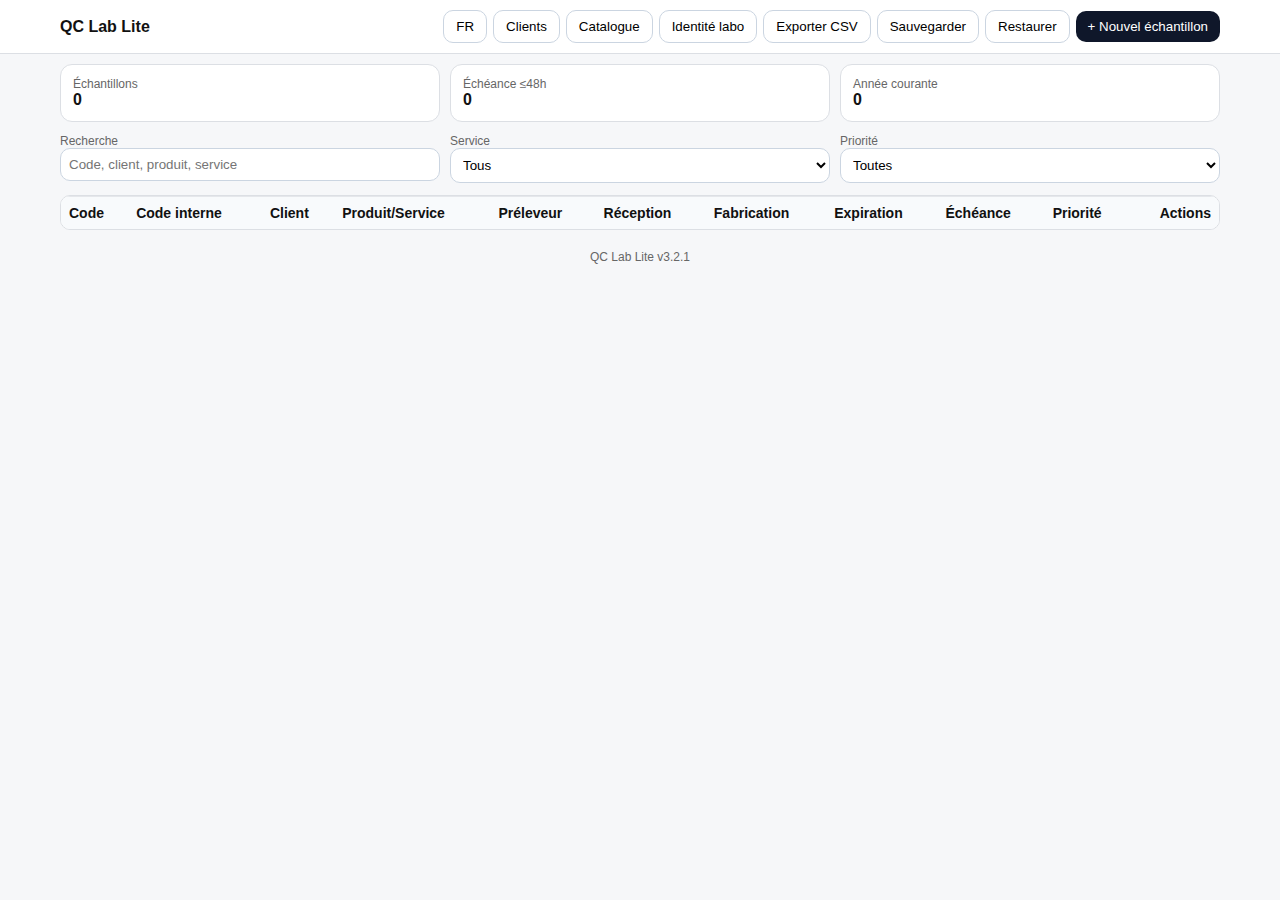
<file: Djoud.html>
<!DOCTYPE html>
<html lang="fr">
<head>
<meta charset="UTF-8"/>
<meta name="viewport" content="width=device-width,initial-scale=1"/>
<title>QC Lab Lite v3.2.1</title>
<style>
:root{--bg:#f6f7f9;--ink:#111;--mut:#666;--bd:#dcdfe4;--acc:#0f172a;--ok:#eaffea;--nc:#ffecec;--chip:#eef2ff;--warn:#fff7e6}
*{box-sizing:border-box}html,body{margin:0;height:100%;font-family:Arial,Helvetica,sans-serif;background:var(--bg);color:var(--ink)}
header{position:sticky;top:0;background:#fff;border-bottom:1px solid var(--bd);z-index:10}
.container{max-width:1180px;margin:0 auto;padding:10px}
.btn{padding:8px 12px;border:1px solid #cbd5e1;border-radius:10px;background:#fff;cursor:pointer}
.btn-primary{background:var(--acc);color:#fff;border:none}
.btn-danger{background:#c62828;color:#fff;border:none}
.btn-ghost{background:transparent;border:1px dashed #cbd5e1}
.card{background:#fff;border:1px solid var(--bd);border-radius:12px;padding:12px}
.grid{display:grid;gap:10px}.g3{grid-template-columns:repeat(3,1fr)}.g2{grid-template-columns:repeat(2,1fr)}.g4{grid-template-columns:repeat(4,1fr)}
.input,select,textarea{width:100%;padding:8px;border:1px solid #cbd5e1;border-radius:10px;background:#fff}
table{width:100%;border-collapse:collapse}th,td{padding:8px;border-top:1px solid #e5e7eb;text-align:left;font-size:14px}
th{background:#f8fafc}.muted{color:#666;font-size:12px}
.modal-bg{position:fixed;inset:0;background:rgba(0,0,0,.35);display:none;align-items:center;justify-content:center;z-index:50}
.modal{background:#fff;border-radius:14px;border:1px solid var(--bd);max-width:1120px;width:95vw;max-height:90vh;overflow:auto;padding:12px}
.logoBox{border:1px solid var(--bd);border-radius:10px;min-height:70px;min-width:220px;display:flex;align-items:center;justify-content:center;background:#fff}
.row{display:flex;align-items:center;justify-content:space-between;gap:8px;margin:6px 0}
.chip{background:var(--chip);border:1px solid #c7d2fe;border-radius:999px;padding:2px 8px;font-size:12px}
.okbg{background:var(--ok)}.ncbg{background:var(--nc)}.warnbg{background:var(--warn)}
.tbl{border:1px solid var(--bd);border-radius:10px;overflow:auto}
.tbl table th, .tbl table td{white-space:nowrap}
.param-ok{background:var(--ok)}.param-bad{background:var(--nc)}
@media print{header,.no-print{display:none!important}body{background:#fff}.card{border:none;padding:0}th,td{border:1px solid #000}th{background:#fff}}
</style>
</head>
<body>
<header>
  <div class="container" style="display:flex;align-items:center;justify-content:space-between;gap:8px">
    <div style="display:flex;align-items:center;gap:10px">
      <img id="labLogoSmall" style="max-height:40px;max-width:180px;display:none"/>
      <div>
        <div id="labNameHdr" style="font-weight:700">QC Lab Lite</div>
        <div id="labMetaHdr" class="muted"></div>
      </div>
    </div>
    <div class="no-print" style="display:flex;gap:6px;flex-wrap:wrap;align-items:center">
      <button class="btn" id="btnLang">FR</button>
      <button class="btn" id="btnClients">Clients</button>
      <button class="btn" id="btnCatalog">Catalogue</button>
      <button class="btn" id="btnSettings">Identité labo</button>
      <button class="btn" id="btnExport">Exporter CSV</button>
      <button class="btn" id="btnBackup">Sauvegarder</button>
      <button class="btn" id="btnRestore">Restaurer</button>
      <button class="btn btn-primary" id="btnNew">+ Nouvel échantillon</button>
    </div>
  </div>
</header>

<main class="container grid" style="gap:12px">
  <div class="grid g3">
    <div class="card"><div class="muted" data-i="stats.samples">Échantillons</div><div id="statTotal" style="font-weight:700">0</div></div>
    <div class="card"><div class="muted" data-i="stats.soon">Échéance ≤48h</div><div id="statSoon" style="font-weight:700">0</div></div>
    <div class="card"><div class="muted" data-i="stats.year">Année courante</div><div id="statYear" style="font-weight:700">0</div></div>
  </div>

  <div class="grid g3">
    <div><div class="muted" data-i="search">Recherche</div><input class="input" id="q" placeholder="Code, client, produit, service"/></div>
    <div><div class="muted" data-i="service">Service</div><select class="input" id="fService"><option data-i="all">Tous</option><option>Physico-chimie</option><option>Microbiologie</option></select></div>
    <div><div class="muted" data-i="priority">Priorité</div><select class="input" id="fPriority"><option data-i="allf">Toutes</option><option>Normale</option><option>Urgente</option><option>Critique</option></select></div>
  </div>

  <div class="card tbl" style="padding:0">
    <table>
      <thead><tr>
        <th data-i="code">Code</th><th data-i="intcode">Code interne</th><th data-i="client">Client</th><th data-i="prodsvc">Produit/Service</th>
        <th data-i="sampler">Préleveur</th><th data-i="recv">Réception</th>
        <th data-i="mfg">Fabrication</th><th data-i="exp">Expiration</th>
        <th data-i="due">Échéance</th><th data-i="prio">Priorité</th><th class="no-print" style="text-align:right" data-i="actions">Actions</th>
      </tr></thead>
      <tbody id="rows"></tbody>
    </table>
  </div>
</main>

<!-- ÉCHANTILLON -->
<div class="modal-bg" id="mSample"><div class="modal">
  <div class="row"><div style="font-weight:600" id="mSampleTitle" data-i="newsample">Nouvel échantillon</div><button class="btn no-print" onclick="closeM('mSample')">✕</button></div>
  <form id="sampleForm">
    <div class="grid g3">
      <div><div class="muted" data-i="code">Code</div><input class="input" id="s_code" placeholder="auto PH/MC" readonly/></div>
      <div><div class="muted" data-i="intcode">Code interne</div><input class="input" id="s_intcode" placeholder="auto INT/AAAA" readonly/></div>
      <div><div class="muted" data-i="client">Client</div><div style="display:flex;gap:6px"><select class="input" id="s_client"></select><button type="button" class="btn" onclick="openM('mClients')" data-i="new">Nouveau</button></div></div>

      <div><div class="muted" data-i="clientaddr">Adresse client</div><input class="input" id="s_clientAddr"/></div>
      <div><div class="muted" data-i="product">Produit</div><select class="input" id="s_product"></select></div>
      <div><div class="muted" data-i="service">Service</div><select class="input" id="s_service"><option value="">—</option><option>Physico-chimie</option><option>Microbiologie</option></select></div>

      <div><div class="muted" data-i="brand">Nom commercial</div><input class="input" id="s_brand"/></div>
      <div><div class="muted" data-i="qty">Poids / Qté</div><input class="input" id="s_qty"/></div>
      <div><div class="muted" data-i="temp">Température (°C)</div><input class="input" id="s_temp"/></div>

      <div><div class="muted" data-i="loc">Lieu prélèvement</div><input class="input" id="s_loc"/></div>
      <div><div class="muted" data-i="sampler">Préleveur</div><select class="input" id="s_sampler"><option data-i="client">Client</option><option data-i="labtech">Technicien labo</option></select></div>
      <div><div class="muted" data-i="recv">Réception</div><input type="date" class="input" id="s_recv"/></div>

      <div><div class="muted">Heure réception</div><input type="time" class="input" id="s_recvTime"/></div>
      <div><div class="muted" data-i="mfg">Fabrication (opt.)</div><input type="date" class="input" id="s_mfg"/></div>
      <div><div class="muted" data-i="exp">Expiration (opt.)</div><input type="date" class="input" id="s_exp"/></div>

      <div><div class="muted" data-i="due">Échéance</div><input type="date" class="input" id="s_due"/></div>
      <div><div class="muted" data-i="priority">Priorité</div><select class="input" id="s_priority"><option>Normale</option><option>Urgente</option><option>Critique</option></select></div>
      <div style="grid-column:1/span 3"><div class="muted" data-i="notes">Notes</div><textarea class="input" rows="2" id="s_notes"></textarea></div>
    </div>

    <div class="row" style="margin-top:8px"><div style="font-weight:600" data-i="tests">Tests</div>
      <div class="no-print" style="display:flex;gap:6px">
        <button type="button" class="btn" onclick="addTest()" data-i="addtest">+ Test</button>
        <button type="button" class="btn" onclick="loadParams()" data-i="loadparams">Charger paramètres</button>
      </div>
    </div>
    <div id="testsZone" class="grid" style="margin-top:6px"></div>

    <div class="row no-print" style="justify-content:flex-end;margin-top:10px">
      <button type="button" class="btn" onclick="closeM('mSample')" data-i="cancel">Annuler</button>
      <button class="btn btn-primary" type="submit" data-i="save">Enregistrer</button>
    </div>
  </form>
</div></div>

<!-- RAPPORT -->
<div class="modal-bg" id="mReport"><div class="modal">
  <div class="row"><div style="font-weight:600" data-i="report">Rapport</div>
    <div class="no-print" style="display:flex;gap:6px">
      <button class="btn" onclick="window.print()" data-i="printpdf">Imprimer / PDF</button>
      <button class="btn" onclick="exportWord()" data-i="exportword">Exporter Word</button>
      <button class="btn" onclick="openM('mValidator')" id="btnValData">Données validateur</button>
      <button class="btn btn-primary" id="btnValidate" onclick="validateReport()" data-i="validate">Valider rapport</button>
      <button class="btn btn-danger" id="btnUnvalidate" onclick="unvalidateReport()" style="display:none" data-i="unvalidate">Annuler validation</button>
      <button class="btn" onclick="closeM('mReport')">✕</button>
    </div>
  </div>

  <div id="printable">
    <div class="card" style="border:2px solid #111">
      <div style="display:flex;justify-content:space-between;align-items:center;gap:8px">
        <div style="display:flex;align-items:center;gap:12px">
          <img id="labLogo" style="max-height:80px;max-width:260px;display:none"/>
          <div>
            <div id="labName" style="font-weight:700;font-size:18px">Laboratoire Contrôle Qualité</div>
            <div id="labMeta" class="muted"></div>
            <div id="labAuth" class="muted"></div>
          </div>
        </div>
        <div style="text-align:right">
          <div class="muted" data-i="ref">Réf. rapport</div><div id="repRef" style="font-weight:600"></div>
          <div class="muted" data-i="intcode">Code interne</div><div id="repIntRef" style="font-weight:600"></div>
          <div id="repDate" class="muted"></div>
        </div>
      </div>
    </div>

    <div class="card">
      <div style="font-weight:600;margin-bottom:6px" data-i="ident">Identification de l'échantillon</div>
      <div class="grid g3" id="repIdent"></div>
    </div>

    <div class="card" id="repResults"></div>
    <div class="card" id="repLawRef" style="display:none"></div>
    <div class="card" id="repConclusion"></div>
    <div class="card" id="repNotes" style="display:none"></div>

    <div class="card">
      <div style="font-weight:600;margin-bottom:6px" data-i="validation">Validation</div>
      <div class="grid g2">
        <div><table><tbody>
          <tr><td data-i="validatedby">Validé par</td><td id="vBy">—</td></tr>
          <tr><td data-i="role">Fonction</td><td id="vRole">—</td></tr>
          <tr><td data-i="date">Date</td><td id="vDate">—</td></tr>
          <tr><td>Commentaire</td><td id="vComment">—</td></tr>
        </tbody></table></div>
        <div style="border:1px dashed #aaa;border-radius:10px;height:90px;display:flex;align-items:center;justify-content:center" class="muted" data-i="stamp">Cachet & signature</div>
      </div>
      <div class="muted" style="margin-top:6px" data-i="iso">Rapport conforme ISO/CEI 17025. Reproduction interdite sauf accord écrit.</div>
    </div>
  </div>
</div></div>

<!-- IDENTITÉ -->
<div class="modal-bg" id="mSettings"><div class="modal">
  <div class="row"><div style="font-weight:600" data-i="labid">Identité du laboratoire</div><button class="btn no-print" onclick="closeM('mSettings')">✕</button></div>
  <div class="grid g2">
    <div><div class="muted" data-i="labname">Nom</div><input class="input" id="st_name" value="Laboratoire Contrôle Qualité"/></div>
    <div><div class="muted" data-i="authnum">N° autorisation ministérielle</div><input class="input" id="st_auth"/></div>
    <div><div class="muted" data-i="address">Adresse</div><input class="input" id="st_addr"/></div>
    <div><div class="muted" data-i="phone">Téléphone</div><input class="input" id="st_phone"/></div>
    <div style="grid-column:1/span 2"><div class="muted">Email</div><input class="input" id="st_email"/></div>
  </div>
  <div class="muted" style="margin-top:6px" data-i="logo">Logo (PNG/JPG/SVG)</div><input type="file" id="st_logo" accept="image/*"/>
  <div class="logoBox" style="margin-top:6px"><img id="st_logoPrev" style="max-height:80px;max-width:260px;display:none"/></div>
  <div class="row no-print" style="justify-content:flex-end"><button class="btn" onclick="saveSettings()" data-i="save">Enregistrer</button></div>
</div></div>

<!-- CLIENTS -->
<div class="modal-bg" id="mClients"><div class="modal">
  <div class="row"><div style="font-weight:600" data-i="clients">Clients</div><button class="btn no-print" onclick="closeM('mClients')">✕</button></div>
  <div class="grid g3">
    <div><div class="muted" data-i="name">Nom *</div><input class="input" id="cl_name"/></div>
    <div><div class="muted" data-i="address">Adresse</div><input class="input" id="cl_addr"/></div>
    <div><div class="muted" data-i="phone">Téléphone</div><input class="input" id="cl_phone"/></div>
    <div style="grid-column:1/span 3"><div class="muted">Email</div><input class="input" id="cl_email"/></div>
  </div>
  <div class="row no-print" style="justify-content:flex-end;gap:6px">
    <button class="btn" onclick="saveClient()" data-i="save">Enregistrer</button>
    <button class="btn" id="btnCancelClientEdit" style="display:none" onclick="cancelClientEdit()" data-i="canceledit">Annuler édition</button>
  </div>
  <div id="clientsList" style="margin-top:8px"></div>
</div></div>

<!-- CATALOGUE PRODUITS -->
<div class="modal-bg" id="mCatalog"><div class="modal">
  <div class="row"><div style="font-weight:600">Catalogue produits & paramètres</div><button class="btn no-print" onclick="closeM('mCatalog')">✕</button></div>

  <div class="grid g2">
    <!-- Liste produits -->
    <div class="card">
      <div class="row"><div style="font-weight:600">Produits</div>
        <div><button class="btn" onclick="newProduct()">+ Produit</button></div>
      </div>
      <div id="prodList" class="tbl" style="max-height:260px;overflow:auto"></div>
      <div class="grid g2" style="margin-top:8px">
        <div><div class="muted">Nom produit *</div><input class="input" id="cat_p_name"/></div>
        <div><div class="muted">Réf. législative</div><input class="input" id="cat_p_law"/></div>
      </div>
      <div class="row" style="justify-content:flex-end"><button class="btn" onclick="saveProduct()">Enregistrer produit</button></div>
    </div>

    <!-- Services & paramètres -->
    <div class="card">
      <div class="row"><div style="font-weight:600">Services & paramètres</div>
        <div style="display:flex;gap:6px">
          <select class="input" id="cat_service_sel" style="min-width:220px"></select>
          <button class="btn" onclick="addService()">+ Service</button>
          <button class="btn" onclick="delService()">Supprimer service</button>
        </div>
      </div>
      <div class="tbl" style="max-height:240px;overflow:auto">
        <table id="cat_params_tbl">
          <thead><tr><th>Paramètre</th><th>Unité</th><th>Méthode/Norme</th><th>Limite</th><th>🔒</th><th></th></tr></thead>
          <tbody id="cat_params_body"></tbody>
        </table>
      </div>
      <div class="row" style="justify-content:flex-end;gap:6px">
        <button class="btn" onclick="addCatalogParam()">+ Paramètre</button>
        <button class="btn btn-primary" onclick="saveCatalog()">Enregistrer paramètres</button>
      </div>
    </div>
  </div>
</div></div>

<!-- VALIDATEUR -->
<div class="modal-bg" id="mValidator"><div class="modal">
  <div class="row"><div style="font-weight:600">Données du validateur</div><button class="btn no-print" onclick="closeM('mValidator')">✕</button></div>
  <div class="grid g3">
    <div><div class="muted">Nom & prénom *</div><input class="input" id="val_name"/></div>
    <div><div class="muted">Fonction *</div><input class="input" id="val_role"/></div>
    <div><div class="muted">Date *</div><input type="date" class="input" id="val_date"/></div>
    <div style="grid-column:1/span 3"><div class="muted">Commentaire</div><textarea class="input" id="val_comment" rows="2" placeholder="Observations de validation"></textarea></div>
  </div>
  <div class="row" style="justify-content:flex-end"><button class="btn btn-primary" onclick="saveValidator()">Enregistrer</button></div>
</div></div>

<!-- RESTORE -->
<div class="modal-bg" id="mRestore"><div class="modal">
  <div class="row"><div style="font-weight:600" data-i="restore">Restaurer</div><button class="btn no-print" onclick="closeM('mRestore')">✕</button></div>
  <div class="grid g2">
    <div style="grid-column:1/span 2"><input type="file" id="restoreFile" accept=".json,.qclab,.qclab.json"/></div>
    <div><div class="muted" data-i="mode">Mode</div><select class="input" id="restoreMode"><option value="replace" data-i="replace">Remplacer</option><option value="merge" data-i="merge">Fusionner</option></select></div>
    <div id="restoreMsg" class="muted"></div>
  </div>
  <div class="row no-print" style="justify-content:flex-end"><button class="btn" onclick="doRestore()" data-i="restorebtn">Restaurer</button></div>
</div></div>

<footer class="muted" style="text-align:center;padding:10px">QC Lab Lite v3.2.1</footer>

<script>
/* ===== Helper DOM sûr (pas d'ID globaux implicites) ===== */
const $ = (id) => document.getElementById(id);

/* ===================== i18n ===================== */
let LANG = localStorage.getItem('qcl_lang') || 'fr';
const TR = {
  fr: {'stats.samples':'Échantillons','stats.soon':'Échéance ≤48h','stats.year':'Année courante',
    search:'Recherche',service:'Service',priority:'Priorité',all:'Tous',allf:'Toutes',
    code:'Code',intcode:'Code interne',client:'Client',prodsvc:'Produit/Service',sampler:'Préleveur',
    recv:'Réception',due:'Échéance',prio:'Priorité',actions:'Actions',
    newsample:'Nouvel échantillon',new:'Nouveau',clientaddr:'Adresse client',
    product:'Produit',brand:'Nom commercial',qty:'Poids / Qté',temp:'Température (°C)',
    loc:'Lieu prélèvement',labtech:'Technicien labo',notes:'Notes',
    mfg:'Fabrication',exp:'Expiration',
    tests:'Tests',addtest:'+ Test',cancel:'Annuler',save:'Enregistrer',
    report:'Rapport',printpdf:'Imprimer / PDF',exportword:'Exporter Word',validate:'Valider rapport',unvalidate:'Annuler validation',
    ref:'Réf. rapport',ident:"Identification de l'échantillon",validation:'Validation',
    validatedby:'Validé par',role:'Fonction',date:'Date',stamp:'Cachet & signature',
    iso:'Rapport conforme ISO/CEI 17025. Reproduction interdite sauf accord écrit.',
    labid:'Identité du laboratoire',labname:'Nom',authnum:'N° autorisation ministérielle',address:'Adresse',phone:'Téléphone',logo:'Logo (PNG/JPG/SVG)',
    clients:'Clients',canceledit:'Annuler édition',products:'Produits & services',param:'Paramètre',unit:'Unité',method:'Méthode/Norme',
    limit:'Limite / Référence',lock:'Verrouiller norme',law:'Réf. législative (produit)',addsvc:'Ajouter service',addparam:'Ajouter paramètre',locknote:'Les normes verrouillées seront en lecture seule dans les rapports.',
    restore:'Restaurer',mode:'Mode',replace:'Remplacer',merge:'Fusionner',restorebtn:'Restaurer',lawref:'Référence législative'
  },
  ar: {'stats.samples':'العينات','stats.soon':'الآجال ≤ ٤٨ ساعة','stats.year':'سنة جارية',
    search:'بحث',service:'الخدمة',priority:'الأولوية',all:'الكل',allf:'الكل',
    code:'المرجع',intcode:'الرمز الداخلي',client:'الزبون',prodsvc:'المنتج/الخدمة',sampler:'الآخذ',recv:'الاستقبال',due:'الأجل',prio:'الأولوية',actions:'إجراءات',
    newsample:'عينة جديدة',new:'جديد',clientaddr:'عنوان الزبون',
    product:'المنتج',brand:'الاسم التجاري',qty:'الكمية / الوزن',temp:'الحرارة (°C)',
    loc:'مكان السحب',labtech:'تقني المخبر',notes:'ملاحظات',
    mfg:'تاريخ التصنيع',exp:'تاريخ الانتهاء',
    tests:'التحاليل',addtest:'+ تحليل',cancel:'إلغاء',save:'حفظ',
    report:'تقرير',printpdf:'طباعة / PDF',exportword:'تصدير Word',validate:'اعتماد التقرير',unvalidate:'إلغاء الاعتماد',
    ref:'مرجع التقرير',ident:'تعريف العينة',validation:'التثبيت',
    validatedby:'المعتمد','role':'الوظيفة','date':'التاريخ','stamp':'الختم و التوقيع',
    iso:'تقرير مطابق لمعيار ISO/IEC 17025. يمنع النسخ دون ترخيص كتابي.',
    labid:'هوية المخبر',labname:'الاسم',authnum:'رقم ترخيص الوزارة',address:'العنوان',phone:'الهاتف',logo:'الشعار (PNG/JPG/SVG)',
    clients:'الزبائن',canceledit:'إلغاء التعديل',products:'المنتجات والخدمات',param:'المؤشر',unit:'الوحدة',method:'الطريقة/المعيار',
    limit:'الحد / المرجع',lock:'قفل المعيار',law:'المرجع القانوني (المنتج)',addsvc:'إضافة خدمة',addparam:'إضافة مؤشر',locknote:'المعايير المقفلة للقراءة فقط داخل التقرير.',
    restore:'استرجاع',mode:'الوضع',replace:'استبدال',merge:'دمج',restorebtn:'استرجاع',lawref:'المرجع القانوني'
  }
};
function applyLang(){
  document.documentElement.lang = LANG;
  document.documentElement.dir  = (LANG==='ar')?'rtl':'ltr';
  $('btnLang').textContent = (LANG==='ar')?'AR':'FR';
  document.querySelectorAll('[data-i]').forEach(el=>{
    const k=el.getAttribute('data-i'); if(TR[LANG][k]) el.textContent=TR[LANG][k];
  });
}

/* ============== Utils & Storage ============== */
const K_S='qcv30_samples',K_T='qcv30_settings',K_C='qcv30_clients',K_P='qcv30_products',K_SEQ='qcv30_seq';
const uid=()=>Math.random().toString(36).slice(2,10);
const tISO=()=>new Date().toISOString().slice(0,10);
const fmt=(d)=>{ if(!d) return ''; const x=new Date(d); return String(x.getDate()).padStart(2,'0')+'/'+String(x.getMonth()+1).padStart(2,'0')+'/'+x.getFullYear(); };
const fmtTime=(t)=>!t?'':String(t).slice(0,5);
const fmtDT=(d,t)=> (fmt(d)+(t?(' '+fmtTime(t)):''));
const get=(k,d)=>{ try{return JSON.parse(localStorage.getItem(k)||'null')||d}catch(e){return d} };
const set=(k,v)=>localStorage.setItem(k,JSON.stringify(v));
const esc=(s)=>String(s||'').replaceAll('&','&amp;').replaceAll('<','&lt;').replaceAll('>','&gt;');

/* ============== State ============== */
let samples = get(K_S,[]),
    settings= get(K_T,{name:'Laboratoire Contrôle Qualité',addr:'',phone:'',email:'',auth:'',logo:null}),
    clients = get(K_C,[]),
    products= get(K_P,[]),
    seq     = get(K_SEQ,{}); // { "PH-2025": n, "MC-2025": n, "INT-2025": n }

/* Seed produits si vide */
if(!products.length){
  products=[
    {id:uid(),name:'Lait reconstitué',lawRef:'Codex STAN 206-1999; Décret Algérien 09-219',services:[
      {id:uid(),name:'Physico-chimie',params:[
        {id:uid(),name:'pH',unit:'',method:'ISO 10523',ref:'6.6–6.8',locked:true},
        {id:uid(),name:'Acidité',unit:'°D',method:'ISO 6091',ref:'15–18',locked:true},
        {id:uid(),name:'Densité',unit:'g/cm³',method:'ISO 12185',ref:'1.030–1.035',locked:true}
      ]}
    ]},
    {id:uid(),name:"Huile d'olive",lawRef:'Codex STAN 33; Règlement (CEE) n°2568/91',services:[
      {id:uid(),name:'Physico-chimie',params:[
        {id:uid(),name:"Indice d'acidité",unit:'% ac. oléique',method:'COI/T.20/Doc. 34',ref:'≤ 0.8',locked:true},
        {id:uid(),name:'Indice de peroxyde',unit:'meq O₂/kg',method:'COI/T.20/Doc. 35',ref:'≤ 20',locked:true}
      ]}
    ]},
    {id:uid(),name:'Eau potable',lawRef:'WHO Guidelines 2017; Décret Algérien 93-159',services:[
      {id:uid(),name:'Physico-chimie',params:[
        {id:uid(),name:'pH',unit:'',method:'ISO 10523',ref:'6.5–8.5',locked:true},
        {id:uid(),name:'Nitrates',unit:'mg/L',method:'ISO 7890-3',ref:'≤ 50',locked:true}
      ]},
      {id:uid(),name:'Microbiologie',params:[
        {id:uid(),name:'Coliformes totaux',unit:'UFC/100mL',method:'ISO 9308-1',ref:'= 0',locked:true}
      ]}
    ]}
  ];
  set(K_P,products);
}

/* Numérotation */
function nextCode(serviceName, receivedDate){
  const y = receivedDate ? new Date(receivedDate).getFullYear() : new Date().getFullYear();
  const pref = serviceName === 'Physico-chimie' ? 'PH' : (serviceName === 'Microbiologie' ? 'MC' : 'XX');
  const key = `${pref}-${y}`;
  const cur = (seq[key] || 0) + 1; seq[key] = cur; set(K_SEQ, seq);
  return `${pref}-${String(cur).padStart(3,'0')}/${y}`;
}
function nextInternalCode(receivedDate){
  const y = receivedDate ? new Date(receivedDate).getFullYear() : new Date().getFullYear();
  const key = `INT-${y}`;
  const cur = (seq[key] || 0) + 1; seq[key] = cur; set(K_SEQ, seq);
  return `INT-${String(cur).padStart(4,'0')}/${y}`;
}

/* Header + langue */
function refreshHeader(){
  $('labNameHdr').textContent=settings.name||'QC Lab Lite';
  $('labMetaHdr').textContent=[settings.addr,settings.phone,settings.email].filter(Boolean).join(' • ');
  const lg=$('labLogoSmall'); lg.src=settings.logo||''; lg.style.display=settings.logo?'block':'none';
}
applyLang(); refreshHeader();

/* ====== Liste / Filtres ====== */
const rowsEl=$('rows'), qEl=$('q'), fS=$('fService'), fP=$('fPriority');
function filtered(){
  const q=(qEl.value||'').toLowerCase(); const s=fS.value; const p=fP.value;
  return samples.filter(x=>{
    const hay=[x.sampleCode,x.internalCode,x.clientName,x.productType,x.serviceName].map(v=>(v||'').toLowerCase());
    const mq=!q || hay.some(v=>v.indexOf(q)>=0);
    const ms=s==='Tous' || s==='الكل' || x.serviceName===s;
    const mp=p==='Toutes' || p==='الكل' || x.priority===p;
    return mq&&ms&&mp;
  });
}
function render(){
  const list=filtered(); rowsEl.innerHTML='';
  if(!list.length){ rowsEl.innerHTML='<tr><td colspan="11" style="text-align:center;color:#666;padding:20px">—</td></tr>'; }
  else{
    list.forEach(x=>{
      const tr=document.createElement('tr');
      tr.innerHTML=
        '<td>'+esc(x.sampleCode||'')+'</td>'+
        '<td>'+esc(x.internalCode||'')+'</td>'+
        '<td>'+esc(x.clientName||'')+'</td>'+
        '<td>'+esc(x.productType||'')+(x.serviceName?(' • '+esc(x.serviceName)):'')+'</td>'+
        '<td>'+esc(x.samplerType||'')+'</td>'+
        '<td>'+fmtDT(x.receivedDate,x.receivedTime)+'</td>'+
        '<td>'+fmt(x.mfgDate)+'</td>'+
        '<td>'+fmt(x.expDate)+'</td>'+
        '<td>'+fmt(x.dueDate)+'</td>'+
        '<td><span class="chip">'+esc(x.priority||'')+'</span></td>'+
        '<td class="no-print" style="text-align:right">'+
          '<button class="btn" onclick="openReport(\''+x.id+'\')">'+(LANG==='ar'?'تقرير':'Rapport')+'</button> '+
          '<button class="btn" onclick="editSample(\''+x.id+'\')">'+(LANG==='ar'?'تعديل':'Éditer')+'</button> '+
          '<button class="btn" onclick="delSample(\''+x.id+'\')">'+(LANG==='ar'?'حذف':'Supprimer')+'</button>'+
        '</td>';
      rowsEl.appendChild(tr);
    });
  }
  $('statTotal').textContent=samples.length;
  $('statSoon').textContent=samples.filter(x=>x.dueDate && new Date(x.dueDate)<=new Date(Date.now()+2*24*3600*1000)).length;
  const y=new Date().getFullYear(); $('statYear').textContent=samples.filter(x=>x.receivedDate && new Date(x.receivedDate).getFullYear()===y).length;
}
qEl.oninput=fS.onchange=fP.onchange=render; render();

/* ====== Modals ====== */
function openM(id){ $(id).style.display='flex' }
function closeM(id){ $(id).style.display='none' }
;['mSample','mReport','mSettings','mClients','mCatalog','mRestore','mValidator'].forEach(id=>{
  $(id).addEventListener('click',e=>{ if(e.target.id===id) closeM(id) })
});

/* ====== Top buttons ====== */
$('btnLang').onclick=function(){ LANG=(LANG==='fr')?'ar':'fr'; localStorage.setItem('qcl_lang',LANG); applyLang(); render(); }
$('btnNew').onclick=function(){ editingId=null; openSample(true) };
$('btnSettings').onclick=function(){ openM('mSettings') };
$('btnClients').onclick=function(){ renderClients(); openM('mClients') };
$('btnCatalog').onclick=function(){ renderCatalog(); openM('mCatalog') };
$('btnRestore').onclick=function(){ openM('mRestore') };

/* ====== Selects dynamiques ====== */
function populateClients(selected){
  const s=$('s_client');
  let html='<option value="">—</option>';
  clients.forEach(c=>{ html+='<option value="'+c.id+'" '+(selected===c.id?'selected':'')+'>'+esc(c.name)+'</option>'; });
  s.innerHTML=html;
}
function populateProducts(selected){
  const s=$('s_product');
  let html='<option value="">—</option>';
  products.forEach(p=>{ html+='<option value="'+p.id+'" '+(selected===p.id?'selected':'')+'>'+esc(p.name)+'</option>'; });
  s.innerHTML=html;
}
$('s_client').addEventListener('change',function(){
  const id=this.value; const c=clients.find(x=>x.id===id);
  $('s_clientAddr').value=c?(c.addr||''):'';
});
$('s_product').addEventListener('change',autoLoadParams);
$('s_service').addEventListener('change',autoLoadParams);

/* ====== Clients CRUD ====== */
let editingClientId=null;
function renderClients(){
  const list=$('clientsList');
  if(!clients.length){ list.innerHTML='<div class="muted">—</div>'; return; }
  let html='';
  clients.forEach(c=>{
    html+='<div class="row"><div><b>'+esc(c.name)+'</b> <span class="muted">• '+esc(c.addr||'')+(c.phone?(' • '+esc(c.phone)):'')+(c.email?(' • '+c.email):'')+'</span></div>'+
          '<div><button class="btn" onclick="editClient(\''+c.id+'\')">'+(LANG==='ar'?'تعديل':'Éditer')+'</button> <button class="btn" onclick="delClient(\''+c.id+'\')">'+(LANG==='ar'?'حذف':'Supprimer')+'</button></div></div>';
  });
  list.innerHTML=html;
}
function saveClient(){
  const name=$('cl_name').value.trim();
  if(!name){ alert(LANG==='ar'?'اسم الزبون إجباري':'Nom client obligatoire'); return; }
  const v={name,addr:$('cl_addr').value.trim(),phone:$('cl_phone').value.trim(),email:$('cl_email').value.trim()};
  if(editingClientId){
    clients=clients.map(x=>x.id===editingClientId?Object.assign({},x,v):x);
    editingClientId=null; $('btnCancelClientEdit').style.display='none';
  }else{
    clients=[].concat(clients,[Object.assign({id:uid()},v)]);
  }
  set(K_C,clients); renderClients(); populateClients('');
  $('cl_name').value=''; $('cl_addr').value=''; $('cl_phone').value=''; $('cl_email').value='';
}
function editClient(id){
  const c=clients.find(x=>x.id===id); if(!c) return;
  editingClientId=id;
  $('cl_name').value=c.name||''; $('cl_addr').value=c.addr||''; $('cl_phone').value=c.phone||''; $('cl_email').value=c.email||'';
  $('btnCancelClientEdit').style.display='inline-block';
}
function cancelClientEdit(){ editingClientId=null; $('btnCancelClientEdit').style.display='none'; $('cl_name').value=''; $('cl_addr').value=''; $('cl_phone').value=''; $('cl_email').value=''; }
function delClient(id){ if(!confirm(LANG==='ar'?'حذف؟':'Supprimer ?')) return; clients=clients.filter(x=>x.id!==id); set(K_C,clients); renderClients(); populateClients(''); }

/* ====== Catalogue produits amélioré ====== */
let catSelectedProdId=null;
function renderCatalog(){
  // liste produits
  const box=$('prodList');
  if(!products.length){ box.innerHTML='<div class="muted" style="padding:6px">—</div>'; }
  else{
    let html='<table><thead><tr><th>Produit</th><th>Réf. législative</th><th></th></tr></thead><tbody>';
    products.forEach(p=>{
      html+='<tr'+(p.id===catSelectedProdId?' style="background:#f3f4f6"':'')+'>'+
              '<td>'+esc(p.name)+'</td>'+
              '<td class="muted">'+esc(p.lawRef||'')+'</td>'+
              '<td style="text-align:right"><button class="btn" onclick="selectProduct(\''+p.id+'\')">Sélectionner</button> '+
              '<button class="btn" onclick="deleteProduct(\''+p.id+'\')">Supprimer</button></td>'+
            '</tr>';
    });
    html+='</tbody></table>';
    box.innerHTML=html;
  }
  // sélection par défaut
  if(!catSelectedProdId && products.length){catSelectedProdId=products[0].id;}
  if(catSelectedProdId){ selectProduct(catSelectedProdId,true); }
}
function newProduct(){ catSelectedProdId=null; $('cat_p_name').value=''; $('cat_p_law').value=''; $('cat_service_sel').innerHTML=''; $('cat_params_body').innerHTML=''; }
function selectProduct(id, silent){
  catSelectedProdId=id;
  const p=products.find(x=>x.id===id); if(!p) return;
  $('cat_p_name').value=p.name||''; $('cat_p_law').value=p.lawRef||'';
  const sSel=$('cat_service_sel');
  const svs=(p.services||[]); let html='';
  svs.forEach(s=>{ html+='<option value="'+s.name+'">'+esc(s.name)+'</option>'; });
  if(!svs.length){ html='<option value="">—</option>'; }
  sSel.innerHTML=html;
  if(svs.length){ sSel.value=svs[0].name; }
  renderCatParams();
  if(!silent) renderCatalog();
}
function saveProduct(){
  const name=$('cat_p_name').value.trim(); if(!name){ alert('Nom produit obligatoire'); return; }
  if(catSelectedProdId){
    products=products.map(p=>p.id===catSelectedProdId?Object.assign({},p,{name,lawRef:$('cat_p_law').value.trim()}):p);
  }else{
    const p={id:uid(),name,lawRef:$('cat_p_law').value.trim(),services:[]}; products.push(p); catSelectedProdId=p.id;
  }
  set(K_P,products); renderCatalog();
}
function deleteProduct(id){
  if(!confirm('Supprimer ce produit ?')) return;
  products=products.filter(p=>p.id!==id); set(K_P,products); catSelectedProdId=null; renderCatalog();
}
function addService(){
  const p=products.find(x=>x.id===catSelectedProdId); if(!p){ alert('Sélectionner un produit'); return; }
  const name=prompt('Nom du service (ex. Physico-chimie) :','Physico-chimie'); if(!name) return;
  if((p.services||[]).some(s=>s.name===name)){ alert('Service existant'); return; }
  (p.services||(p.services=[])).push({id:uid(),name,params:[]});
  set(K_P,products); selectProduct(catSelectedProdId,true);
}
function delService(){
  const p=products.find(x=>x.id===catSelectedProdId); if(!p) return;
  const sn=$('cat_service_sel').value; if(!sn){ alert('Choisir un service'); return; }
  if(!confirm('Supprimer le service '+sn+' ?')) return;
  p.services=(p.services||[]).filter(s=>s.name!==sn);
  set(K_P,products); selectProduct(catSelectedProdId,true);
}
function renderCatParams(){
  const p=products.find(x=>x.id===catSelectedProdId); const sn=$('cat_service_sel').value;
  const sv=p?(p.services||[]).find(s=>s.name===sn):null;
  const body=$('cat_params_body'); body.innerHTML='';
  if(!sv){ body.innerHTML='<tr><td colspan="6" class="muted">—</td></tr>'; return; }
  (sv.params||[]).forEach((t,idx)=>{
    const tr=document.createElement('tr');
    tr.innerHTML=
      '<td><input class="input" value="'+esc(t.name||'')+'" data-k="name"/></td>'+
      '<td><input class="input" value="'+esc(t.unit||'')+'" data-k="unit"/></td>'+
      '<td><input class="input" value="'+esc(t.method||'')+'" data-k="method"/></td>'+
      '<td><input class="input" value="'+esc(t.ref||'')+'" data-k="ref"/></td>'+
      '<td style="text-align:center"><input type="checkbox" '+(t.locked?'checked':'')+' data-k="locked"/></td>'+
      '<td style="text-align:right"><button class="btn" onclick="delCatalogParam('+idx+')">Supprimer</button></td>';
    body.appendChild(tr);
  });
}
function addCatalogParam(){
  const p=products.find(x=>x.id===catSelectedProdId); if(!p){ alert('Sélectionner un produit'); return; }
  const sn=$('cat_service_sel').value; if(!sn){ alert('Choisir un service'); return; }
  const sv=(p.services||[]).find(s=>s.name===sn); if(!sv) return;
  (sv.params||(sv.params=[])).push({id:uid(),name:'',unit:'',method:'',ref:'',locked:false});
  set(K_P,products); renderCatParams();
}
function delCatalogParam(idx){
  const p=products.find(x=>x.id===catSelectedProdId); const sn=$('cat_service_sel').value;
  const sv=p?(p.services||[]).find(s=>s.name===sn):null; if(!sv) return;
  sv.params.splice(idx,1); set(K_P,products); renderCatParams();
}
function saveCatalog(){
  const p=products.find(x=>x.id===catSelectedProdId); const sn=$('cat_service_sel').value;
  const sv=p?(p.services||[]).find(s=>s.name===sn):null; if(!sv) return;
  const rows=[...document.querySelectorAll('#cat_params_body tr')];
  sv.params = rows.map(r=>{
    const g=k=>r.querySelector('[data-k="'+k+'"]');
    return {
      id:uid(),
      name=g('name').value.trim(),
      unit=g('unit').value.trim(),
      method=g('method').value.trim(),
      ref=g('ref').value.trim(),
      locked:!!g('locked').checked
    };
  });
  set(K_P,products);
  alert('Catalogue enregistré');
}

/* ====== Échantillons ====== */
let editingId=null;
function openSample(newItem){
  openM('mSample');
  const s=newItem?{
    id:uid(),
    sampleCode:'', internalCode:'',
    clientId:'',clientName:'',clientAddress:'',productId:'',productType:'',serviceName:'',
    brandName:'',quantity:'',temperature:'',samplingLocation:'',
    receivedDate:tISO(),receivedTime:'',mfgDate:'',expDate:'',dueDate:'',
    priority:'Normale',notes:'',tests:[],
    validated:false,conclusionManual:null,validatorName:'',validatorRole:'',validatorDate:'',validatorComment:''
  } : samples.find(x=>x.id===editingId);

  $('mSampleTitle').textContent=editingId?(LANG==='ar'?'تعديل العينة':"Modifier l'échantillon"):(LANG==='ar'?'عينة جديدة':'Nouvel échantillon');
  $('s_code').value=s.sampleCode||''; $('s_intcode').value=s.internalCode||'';
  populateClients(s.clientId); $('s_client').value=s.clientId||''; $('s_clientAddr').value=s.clientAddress||'';
  populateProducts(s.productId); $('s_product').value=s.productId||''; $('s_service').value=s.serviceName||'';
  $('s_brand').value=s.brandName||''; $('s_qty').value=s.quantity||''; $('s_temp').value=s.temperature||'';
  $('s_loc').value=s.samplingLocation||''; 
  $('s_recv').value=s.receivedDate||tISO(); $('s_recvTime').value=s.receivedTime||'';
  $('s_mfg').value=s.mfgDate||''; $('s_exp').value=s.expDate||'';
  $('s_due').value=s.dueDate||''; $('s_priority').value=s.priority||'Normale';
  $('s_notes').value=s.notes||'';

  const zone=$('testsZone'); zone.innerHTML='';
  (s.tests||[]).forEach(addTestRow);
  window.__tempSample=s;
}
function editSample(id){ editingId=id; openSample(false); }
function delSample(id){ if(!confirm(LANG==='ar'?'حذف؟':'Supprimer ?')) return; samples=samples.filter(x=>x.id!==id); set(K_S,samples); render(); }

/* Saisie */
$('sampleForm').onsubmit=function(e){
  e.preventDefault();
  const s=window.__tempSample||{};
  const cid=$('s_client').value; const c=clients.find(x=>x.id===cid);
  const pid=$('s_product').value; const p=products.find(x=>x.id===pid);
  const serviceName=$('s_service').value;
  if(!serviceName){ alert(LANG==='ar'?'اختر الخدمة':'Choisir le service'); return; }

  const tests=[].slice.call(document.querySelectorAll('#testsZone .card')).map(row=>{
    const obj={}; [].slice.call(row.querySelectorAll('[data-k]')).forEach(inp=>{obj[inp.getAttribute('data-k')]=inp.value});
    obj.locked = row.getAttribute('data-locked')==='1'; return obj;
  });

  const v={
    sampleCode:$('s_code').value.trim(), internalCode:$('s_intcode').value.trim(),
    clientId:cid, clientName:c?c.name:'', clientAddress:$('s_clientAddr').value.trim(),
    productId:pid, productType:p?p.name:'', serviceName,
    brandName:$('s_brand').value.trim(), quantity:$('s_qty').value.trim(), temperature:$('s_temp').value.trim(),
    samplingLocation:$('s_loc').value.trim(),
    receivedDate:$('s_recv').value||tISO(), receivedTime:$('s_recvTime').value||'',
    mfgDate:$('s_mfg').value||'', expDate:$('s_exp').value||'',
    dueDate:$('s_due').value||'', priority:$('s_priority').value,
    notes:$('s_notes').value, tests:tests
  };

  if(editingId){ samples=samples.map(x=>x.id===editingId?Object.assign({},x,v):x); }
  else { const id=s.id||uid(); samples=[Object.assign({id:id,validated:false,conclusionManual:null,validatorName:'',validatorRole:'',validatorDate:'',validatorComment:''},v)].concat(samples); }

  const sObj = editingId ? samples.find(x=>x.id===editingId) : samples[0];
  if(sObj){
    if(!sObj.internalCode){ sObj.internalCode = nextInternalCode(sObj.receivedDate); }
    if(!sObj.sampleCode){ sObj.sampleCode = nextCode(sObj.serviceName, sObj.receivedDate); }
  }
  set(K_S,samples); render(); closeM('mSample');
};

/* Chargement paramètres */
function autoLoadParams(){
  const prodId=$('s_product').value; const service=$('s_service').value;
  if(!prodId||!service) return;
  const p=products.find(x=>x.id===prodId); const sv=p?(p.services||[]).find(s=>s.name===service):null;
  $('testsZone').innerHTML='';
  if(sv && sv.params && sv.params.length){ sv.params.forEach(addTestRow); }
}

/* Ligne test interactive */
function addTestRow(t){
  const zone=$('testsZone');
  const div=document.createElement('div'); div.className='card'; div.style.display='grid'; div.style.gridTemplateColumns='repeat(6,1fr)'; div.style.gap='6px';
  div.setAttribute('data-locked', t && t.locked ? '1' : '0');
  const rVal = esc(t?t.result:'');
  div.innerHTML=
    "<input class='input' placeholder='"+(LANG==='ar'?"المؤشر":"Paramètre")+"' data-k='name' "+((t&&t.locked)?'readonly':'')+" value='"+esc(t?t.name:'')+"'/>"+
    "<input class='input' placeholder='"+(LANG==='ar'?"الوحدة":"Unité")+"' data-k='unit' "+((t&&t.locked)?'readonly':'')+" value='"+esc(t?t.unit:'')+"'/>"+
    "<input class='input' placeholder='"+(LANG==='ar'?"الطريقة/المعيار":"Méthode/Norme")+"' data-k='method' "+((t&&t.locked)?'readonly':'')+" value='"+esc(t?t.method:'')+"'/>"+
    "<input class='input' placeholder='"+(LANG==='ar'?"الحد/المرجع":"Limite / Référence")+"' data-k='ref' "+((t&&t.locked)?'readonly':'')+" value='"+esc(t?t.ref:'')+"'/>"+
    "<input class='input resInput' placeholder='"+(LANG==='ar'?"النتيجة":"Résultat")+"' data-k='result' value='"+rVal+"'/>"+
    "<div style='text-align:right'><button type='button' class='btn' onclick='this.parentElement.parentElement.remove()'>"+(LANG==='ar'?'حذف':'Supprimer')+"</button></div>";
  zone.appendChild(div);
  // coloration à la saisie
  const resInp=div.querySelector('.resInput');
  const refInp=div.querySelector('[data-k="ref"]');
  function recolor(){
    const ok=isOk(resInp.value, refInp.value);
    div.classList.remove('param-ok','param-bad','warnbg');
    if(ok===true) div.classList.add('param-ok');
    else if(ok===false) div.classList.add('param-bad');
    else if(resInp.value.trim()) div.classList.add('warnbg'); // résultat saisi mais non évaluable
  }
  resInp.addEventListener('input',recolor);
  refInp.addEventListener('input',recolor);
  recolor();
}
function loadParams(){ autoLoadParams(); }

/* Conformité calc */
function toNum(s){ if(s==null) return null; const m=String(s).replace(',','.').match(/-?\d+(?:\.\d+)?/); return m?parseFloat(m[0]):null }
function isOk(result,ref){
  if(result==null||result==='') return null;
  if(!ref||!String(ref).trim()) return null;
  const r=toNum(result); if(r==null) return null;
  const R=String(ref).replace(',','.').trim();
  let m=R.match(/(-?\d+(?:\.\d+)?)\s*[–-]\s*(-?\d+(?:\.\d+)?)/); if(m) return r>=parseFloat(m[1])&&r<=parseFloat(m[2]);
  m=R.match(/^(?:<=|≤)\s*(-?\d+(?:\.\d+)?)/); if(m) return r<=parseFloat(m[1]);
  m=R.match(/^(?:>=|≥)\s*(-?\d+(?:\.\d+)?)/); if(m) return r>=parseFloat(m[1]);
  m=R.match(/^<\s*(-?\d+(?:\.\d+)?)/); if(m) return r<parseFloat(m[1]);
  m=R.match(/^>\s*(-?\d+(?:\.\d+)?)/); if(m) return r>parseFloat(m[1]);
  m=R.match(/^(?:=)?\s*(-?\d+(?:\.\d+)?)/); if(m) return r===parseFloat(m[1]);
  return null;
}

/* Rapport */
let currentReportId=null;
function openReport(id){
  currentReportId=id;
  const s=samples.find(x=>x.id===id); if(!s) return; openM('mReport');

  const lgs=$('labLogo'); lgs.src=settings.logo||''; lgs.style.display=settings.logo?'block':'none';
  $('labName').textContent=settings.name||((LANG==='ar')?'مخبر مراقبة الجودة':'Laboratoire Contrôle Qualité');
  $('labMeta').textContent=[settings.addr,settings.phone,settings.email].filter(Boolean).join(' • ');
  $('labAuth').textContent=settings.auth?((LANG==='ar')?'ترخيص وزارة: ':'Autorisation ministérielle : ')+settings.auth:'';
  $('repRef').textContent=s.sampleCode||''; $('repIntRef').textContent=s.internalCode||'';
  $('repDate').textContent=(LANG==='ar'?'صادر بتاريخ ':'Émis le ')+fmt(new Date());

  $('repIdent').innerHTML=
    "<div><div class='muted'>"+(LANG==='ar'?'الزبون':'Client')+"</div><div><b>"+esc(s.clientName||'')+"</b></div></div>"+
    "<div><div class='muted'>"+(LANG==='ar'?'المنتج / الخدمة':'Produit / Service')+"</div><div><b>"+esc(s.productType||'')+(s.serviceName?(' • '+esc(s.serviceName)):'')+"</b></div></div>"+
    "<div><div class='muted'>"+(LANG==='ar'?'الاسم التجاري':'Nom commercial')+"</div><div>"+esc(s.brandName||'—')+"</div></div>"+
    "<div><div class='muted'>"+(LANG==='ar'?'الكمية':'Poids / Qté')+"</div><div>"+esc(s.quantity||'—')+"</div></div>"+
    "<div><div class='muted'>"+(LANG==='ar'?'الحرارة':'Température')+"</div><div>"+esc(s.temperature||'—')+"</div></div>"+
    "<div><div class='muted'>"+(LANG==='ar'?'الآخذ':'Préleveur')+"</div><div>"+esc(s.samplerType||'—')+"</div></div>"+
    "<div><div class='muted'>"+(LANG==='ar'?'مكان السحب':'Lieu de prélèvement')+"</div><div>"+esc(s.samplingLocation||'—')+"</div></div>"+
    "<div><div class='muted'>"+(LANG==='ar'?'الاستقبال / الأجل':'Réception / Échéance')+"</div><div>"+fmtDT(s.receivedDate,s.receivedTime)+" • "+fmt(s.dueDate)+"</div></div>"+
    "<div><div class='muted'>"+(LANG==='ar'?'تاريخ التصنيع':'Date fabrication')+"</div><div>"+(fmt(s.mfgDate)||'—')+"</div></div>"+
    "<div><div class='muted'>"+(LANG==='ar'?'تاريخ الانتهاء':'Date expiration')+"</div><div>"+(fmt(s.expDate)||'—')+"</div></div>";

  const res=$('repResults');
  res.innerHTML='<div style="font-weight:600;margin-bottom:6px">'+(LANG==='ar'?'النتائج':'Résultats')+'</div><table style="width:100%"><thead><tr>'+
    '<th>'+(LANG==='ar'?'المؤشر':'Paramètre')+'</th>'+
    '<th>'+(LANG==='ar'?'الطريقة/المعيار':'Méthode/Norme')+'</th>'+
    '<th>'+(LANG==='ar'?'النتيجة':'Résultat')+'</th>'+
    '<th>'+(LANG==='ar'?'الوحدة':'Unité')+'</th>'+
    '<th>'+(LANG==='ar'?'الحد':'Limite')+'</th>'+
    '<th>'+(LANG==='ar'?'المطابقة':'Conformité')+'</th>'+
    '</tr></thead><tbody id="rBody"></tbody></table>';

  const tb=$('rBody'); let total=0,ok=0,nc=0;
  (s.tests||[]).forEach(t=>{
    const conf=isOk(t.result,t.ref);
    const txt=conf==null?'—':(conf?(LANG==='ar'?'مطابق':'Conforme'):(LANG==='ar'?'غير مطابق':'Non conforme'));
    const tr=document.createElement('tr'); if(conf===false) tr.className='ncbg';
    tr.innerHTML=
      '<td>'+esc(t.name||'')+'</td>'+
      '<td>'+esc(t.method||'')+'</td>'+
      '<td>'+esc(t.result||'')+'</td>'+
      '<td>'+esc(t.unit||'')+'</td>'+
      '<td>'+esc(t.ref||'')+'</td>'+
      '<td>'+esc(txt)+(conf===false?' ⚠︎':'')+'</td>';
    tb.appendChild(tr);
    total++; if(conf===true) ok++; else if(conf===false) nc++;
  });

  const repLaw=$('repLawRef'); repLaw.style.display='none';
  const prod=products.find(pp=>pp.id===s.productId);
  if(prod && prod.lawRef){
    repLaw.style.display='block';
    repLaw.innerHTML='<div style="font-weight:600;margin-bottom:6px">'+(LANG==='ar'?'المرجع القانوني':'Référence législative')+'</div><div>'+esc(prod.lawRef)+'</div>';
  }

  const concl=$('repConclusion');
  const isValidated=!!s.validated;
  let textAuto=(LANG==='ar'?'لم يتم تقييم المطابقة.':'Conformité non évaluée.');
  if(total>0 && (ok+nc)>0){
    textAuto = (nc>0) ? (LANG==='ar'?'❌ عينة غير مطابقة للمتطلبات.':'❌ Échantillon NON CONFORME aux exigences.')
                      : (LANG==='ar'?'✅ عينة مطابقة للمتطلبات.':'✅ Échantillon CONFORME aux exigences.');
  }
  const textFinal = (s.conclusionManual!=null) ? s.conclusionManual : textAuto;
  const cls = (s.conclusionManual!=null ? ((s.conclusionManual.indexOf('NON CONFORME')>=0 || s.conclusionManual.indexOf('غير مطابق')>=0)?'ncbg':'okbg')
                                        : (nc>0?'ncbg':'okbg'));
  concl.innerHTML =
    "<div style='font-weight:600;margin-bottom:6px'>"+(LANG==='ar'?'الخلاصة':'Conclusion')+"</div>"+
    "<div id='conclBox' class='card "+cls+"' style='padding:8px'>"+
      "<div id='conclText'>"+esc(textFinal)+"</div>"+
      "<div class='muted' style='margin-top:4px'>"+(LANG==='ar'?'قاعدة آلية: مطابق إذا كانت كل المعايير ضمن الحدود.':'Règle auto : conforme si tous les paramètres évaluables sont dans leur tolérance.')+"</div>"+
      "<div class='no-print' style='margin-top:6px;"+(isValidated?'display:none':'')+"'>"+
        "<button class='btn' onclick='editConclusion()'>"+(LANG==='ar'?'تعديل الخلاصة':'Modifier la conclusion')+"</button> "+
        "<button class='btn' onclick='resetConclusion()'>"+(LANG==='ar'?'الرجوع إلى التلقائي':'Revenir à l’auto')+"</button>"+
      "</div>"+
    "</div>";

  $('vBy').textContent = s.validatorName||'—';
  $('vRole').textContent = s.validatorRole||'—';
  $('vDate').textContent = s.validatorDate?fmt(s.validatorDate):'—';
  $('vComment').textContent = s.validatorComment||'—';

  $('btnValidate').style.display = isValidated?'none':'inline-block';
  $('btnUnvalidate').style.display = isValidated?'inline-block':'none';
}

/* Conclusion */
function editConclusion(){
  const s=samples.find(x=>x.id===currentReportId); if(!s||s.validated) return;
  const box=$('conclBox'); const txt=$('conclText').textContent;
  box.innerHTML = "<textarea id='conclEdit' class='input' rows='3'>"+esc(txt)+"</textarea><div class='no-print' style='text-align:right;margin-top:6px'><button class='btn' onclick='saveConclusion()'>"+(LANG==='ar'?'حفظ':'Enregistrer')+"</button></div>";
}
function saveConclusion(){ const s=samples.find(x=>x.id===currentReportId); if(!s) return; const v=$('conclEdit').value.trim(); s.conclusionManual = v||null; set(K_S,samples); openReport(currentReportId) }
function resetConclusion(){ const s=samples.find(x=>x.id===currentReportId); if(!s) return; s.conclusionManual=null; set(K_S,samples); openReport(currentReportId) }

/* Validateur */
function saveValidator(){
  const s=samples.find(x=>x.id===currentReportId); if(!s) return;
  const name=$('val_name').value.trim(), role=$('val_role').value.trim(), date=$('val_date').value||tISO(), comment=$('val_comment').value.trim();
  if(!name||!role){ alert('Nom et fonction obligatoires'); return; }
  s.validatorName=name; s.validatorRole=role; s.validatorDate=date; s.validatorComment=comment;
  set(K_S,samples); closeM('mValidator'); openReport(currentReportId);
}
function validateReport(){
  const s=samples.find(x=>x.id===currentReportId); if(!s) return;
  if(!s.validatorName || !s.validatorRole){ openM('mValidator'); return; }
  s.validated=true; s.validatorDate=s.validatorDate||new Date().toISOString().slice(0,10);
  set(K_S,samples); openReport(currentReportId);
}
function unvalidateReport(){ const s=samples.find(x=>x.id===currentReportId); if(!s) return; if(!confirm(LANG==='ar'?'إلغاء الاعتماد؟':'Annuler la validation ?')) return; s.validated=false; set(K_S,samples); openReport(currentReportId) }

/* Paramètres labo / logo */
$('st_logo').addEventListener('change',function(e){
  const f=e.target.files[0]; if(!f) return;
  const r=new FileReader(); r.onload=function(){
    settings.logo=r.result; set(K_T,settings);
    $('st_logoPrev').src=r.result; $('st_logoPrev').style.display='block';
    refreshHeader();
  }; r.readAsDataURL(f);
});
function saveSettings(){
  settings.name=$('st_name').value.trim();
  settings.addr=$('st_addr').value.trim();
  settings.phone=$('st_phone').value.trim();
  settings.email=$('st_email').value.trim();
  settings.auth=$('st_auth').value.trim();
  set(K_T,settings); refreshHeader(); closeM('mSettings');
}

/* Export CSV + sauvegarde + restauration */
$('btnExport').onclick=function(){
  const list=filtered();
  const head=['id','code','code_interne','client','produit','service','preleveur','reception','fabrication','expiration','echeance','priorite','tests','notes','validated','conclusionManual','validatorName','validatorRole','validatorDate','validatorComment'];
  const rows=[head.join(',')];
  list.forEach(s=>{
    const tests=(s.tests||[]).map(t=>(t.name||'')+':'+(t.result||'')+' '+(t.unit||'')+' ['+(t.ref||'')+']').join(' | ');
    const arr=[s.id,s.sampleCode,s.internalCode,s.clientName,s.productType||'',s.serviceName||'',s.samplerType||'',(s.receivedDate||'')+' '+(s.receivedTime||''),s.mfgDate||'',s.expDate||'',s.dueDate||'',s.priority||'',tests,(s.notes||'').replaceAll('\n',' '),String(!!s.validated),s.conclusionManual||'',s.validatorName||'',s.validatorRole||'',s.validatorDate||'',s.validatorComment||''];
    rows.push(arr.map(v=>'"'+String(v||'').replaceAll('"','""')+'"').join(','));
  });
  const blob=new Blob([rows.join('\n')],{type:'text/csv;charset=utf-8;'});
  const url=URL.createObjectURL(blob); const a=document.createElement('a'); a.href=url; a.download='qc_lab_v32_'+new Date().toISOString().slice(0,10)+'.csv'; a.click(); setTimeout(()=>URL.revokeObjectURL(url),500);
};
$('btnBackup').onclick=function(){
  const payload={version:'3.2.1',exportedAt:new Date().toISOString(),settings,clients,samples,products,seq,lang:LANG};
  const def='qc_lab_backup_'+new Date().toISOString().slice(0,19).replace(/[:T]/g,'-')+'.qclab.json';
  const name=prompt((LANG==='ar'?'اسم ملف الحفظ:':'Nom du fichier de sauvegarde :'),def)||def;
  const blob=new Blob([JSON.stringify(payload,null,2)],{type:'application/json;charset=utf-8;'});
  const url=URL.createObjectURL(blob); const a=document.createElement('a'); a.href=url; a.download=name; a.click(); setTimeout(()=>URL.revokeObjectURL(url),500);
};
function doRestore(){
  const f=$('restoreFile').files[0]; if(!f){$('restoreMsg').textContent=(LANG==='ar'?'لا يوجد ملف':'Aucun fichier');return;}
  const mode=$('restoreMode').value;
  const r=new FileReader();
  r.onload=function(){
    try{
      const data=JSON.parse(r.result);
      if(mode==='replace'){
        settings=data.settings||settings; clients=data.clients||[]; samples=data.samples||[]; products=data.products||products; seq=data.seq||seq; LANG=data.lang||LANG;
      } else {
        settings=Object.assign({},settings,data.settings||{});
        clients=(clients||[]).concat(data.clients||[]);
        samples=(samples||[]).concat(data.samples||[]);
        products=(products||[]).concat(data.products||[]);
        seq=Object.assign({},seq,data.seq||{});
        LANG=data.lang||LANG;
      }
      set(K_T,settings); set(K_C,clients); set(K_S,samples); set(K_P,products); set(K_SEQ,seq); localStorage.setItem('qcl_lang',LANG);
      refreshHeader(); applyLang(); render(); $('restoreMsg').textContent=(LANG==='ar'?'تم الاسترجاع':'Restauration OK'); setTimeout(()=>closeM('mRestore'),600);
    }catch(e){ $('restoreMsg').textContent=(LANG==='ar'?'ملف غير صالح':'Fichier invalide'); }
  };
  r.readAsText(f,'utf-8');
}

/* Export Word — A4 pleine largeur */
function exportWord(){
  const node = $('printable'); if(!node){ alert((LANG==='ar'?'لا يوجد تقرير للتصدير':'Aucun rapport à exporter')); return; }
  const dir = (LANG==='ar')?'rtl':'ltr';
  const pre =
    '<html xmlns:o="urn:schemas-microsoft-com:office:office" '+
    'xmlns:w="urn:schemas-microsoft-com:office:word" '+
    'xmlns="http://www.w3.org/TR/REC-html40"><head><meta charset="utf-8"><title>Rapport</title>'+
    '<style>'+
      '@page Section1 {size: 21cm 29.7cm; margin: 2.5cm 2.5cm 2.5cm 2.5cm;}'+
      'div.Section1 {page:Section1;}'+
      'body{font-family:Arial,Helvetica,sans-serif;font-size:11pt}'+
      'table{border-collapse:collapse;width:100%}'+
      'th,td{border:1px solid #000;padding:5px;font-size:11pt}'+
      '.muted{color:#444}'+
    '</style></head><body dir="'+dir+'"><div class="Section1">';
  const post = '</div></body></html>';
  const html = pre + node.innerHTML + post;
  const url='data:application/vnd.ms-word;charset=utf-8,'+encodeURIComponent(html);
  const a = document.createElement('a'); a.href=url; a.download='rapport.doc'; document.body.appendChild(a); a.click(); a.remove();
}

/* Init */
function renderCatalogOnce(){renderCatalog()}
function refreshValModalDefaults(){ $('val_date').value = tISO(); }
populateClients(''); populateProducts(''); applyLang(); refreshHeader(); render(); renderCatalogOnce(); refreshValModalDefaults();
</script>
</body>
</html>
</file>
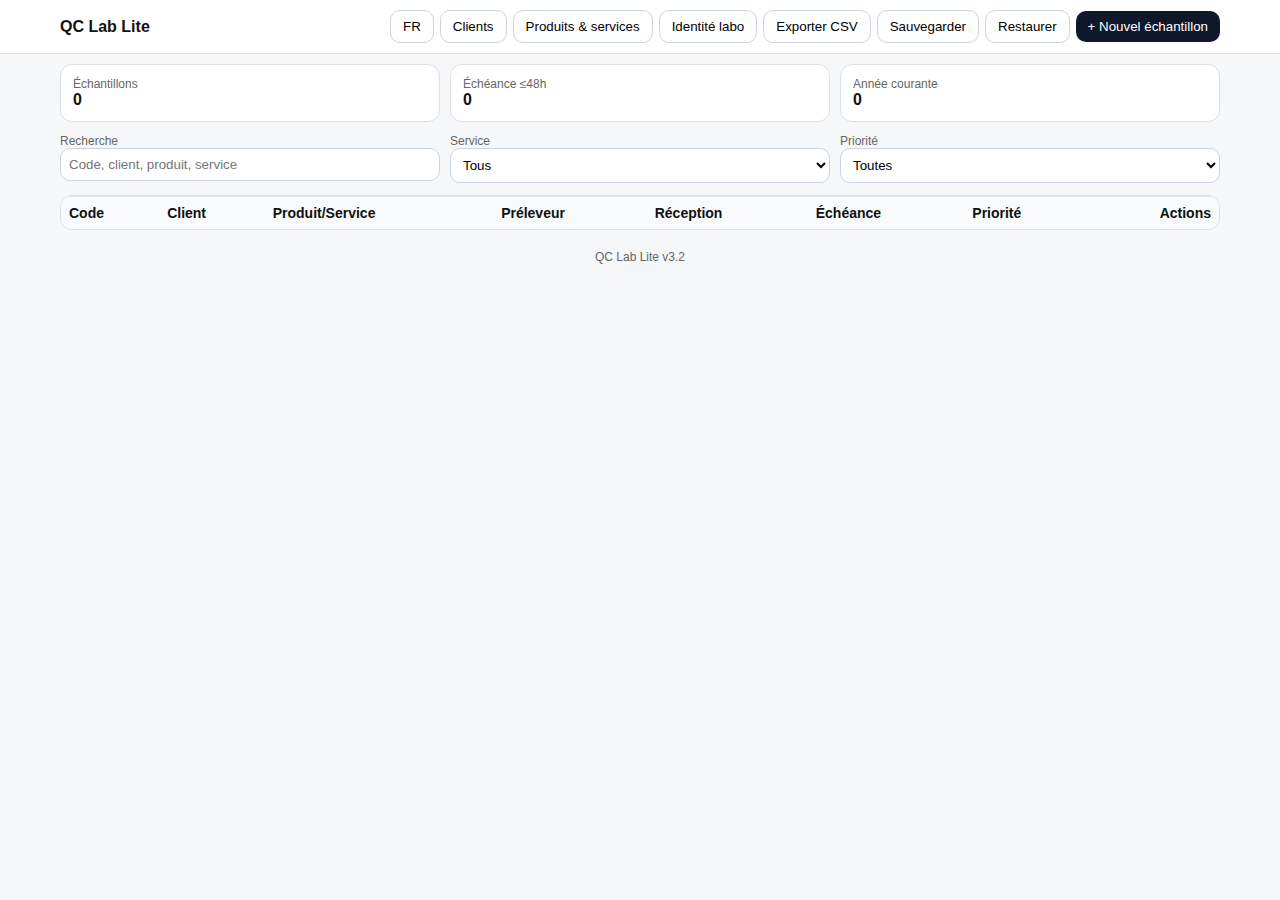
<file: ONETRY.HTML>
<!DOCTYPE html>
<html lang="fr">
<head>
<meta charset="UTF-8"/>
<meta name="viewport" content="width=device-width,initial-scale=1"/>
<title>QC Lab Lite v3.2</title>
<style>
:root{--bg:#f6f7f9;--ink:#111;--mut:#666;--bd:#dcdfe4;--acc:#0f172a;--ok:#eaffea;--nc:#ffecec;--chip:#eef2ff}
*{box-sizing:border-box}html,body{margin:0;height:100%;font-family:Arial,Helvetica,sans-serif;background:var(--bg);color:var(--ink)}
header{position:sticky;top:0;background:#fff;border-bottom:1px solid var(--bd);z-index:10}
.container{max-width:1180px;margin:0 auto;padding:10px}
.btn{padding:8px 12px;border:1px solid #cbd5e1;border-radius:10px;background:#fff;cursor:pointer}
.btn-primary{background:var(--acc);color:#fff;border:none}.btn-danger{background:#c62828;color:#fff;border:none}
.card{background:#fff;border:1px solid var(--bd);border-radius:12px;padding:12px}
.grid{display:grid;gap:10px}.g3{grid-template-columns:repeat(3,1fr)}.g2{grid-template-columns:repeat(2,1fr)}
.input,select,textarea{width:100%;padding:8px;border:1px solid #cbd5e1;border-radius:10px;background:#fff}
table{width:100%;border-collapse:collapse}th,td{padding:8px;border-top:1px solid #e5e7eb;text-align:left;font-size:14px}
th{background:#f8fafc}.muted{color:#666;font-size:12px}
.modal-bg{position:fixed;inset:0;background:rgba(0,0,0,.35);display:none;align-items:center;justify-content:center;z-index:50}
.modal{background:#fff;border-radius:14px;border:1px solid var(--bd);max-width:1120px;width:95vw;max-height:90vh;overflow:auto;padding:12px}
.logoBox{border:1px solid var(--bd);border-radius:10px;min-height:70px;min-width:220px;display:flex;align-items:center;justify-content:center;background:#fff}
.row{display:flex;align-items:center;justify-content:space-between;gap:8px;margin:6px 0}.chip{background:var(--chip);border:1px solid #c7d2fe;border-radius:999px;padding:2px 8px;font-size:12px}
.okbg{background:var(--ok)}.ncbg{background:var(--nc)}
@media print{header,.no-print{display:none!important}body{background:#fff}.card{border:none;padding:0}th,td{border:1px solid #000}th{background:#fff}}
</style>
</head>
<body>
<header>
  <div class="container" style="display:flex;align-items:center;justify-content:space-between;gap:8px">
    <div style="display:flex;align-items:center;gap:10px">
      <img id="labLogoSmall" style="max-height:40px;max-width:180px;display:none"/>
      <div>
        <div id="labNameHdr" style="font-weight:700">QC Lab Lite</div>
        <div id="labMetaHdr" class="muted"></div>
      </div>
    </div>
    <div class="no-print" style="display:flex;gap:6px;flex-wrap:wrap;align-items:center">
      <button class="btn" id="btnLang">FR</button>
      <button class="btn" id="btnClients">Clients</button>
      <button class="btn" id="btnProd">Produits & services</button>
      <button class="btn" id="btnSettings">Identité labo</button>
      <button class="btn" id="btnExport">Exporter CSV</button>
      <button class="btn" id="btnBackup">Sauvegarder</button>
      <button class="btn" id="btnRestore">Restaurer</button>
      <button class="btn btn-primary" id="btnNew">+ Nouvel échantillon</button>
    </div>
  </div>
</header>

<main class="container grid" style="gap:12px">
  <div class="grid g3">
    <div class="card"><div class="muted" data-i="stats.samples">Échantillons</div><div id="statTotal" style="font-weight:700">0</div></div>
    <div class="card"><div class="muted" data-i="stats.soon">Échéance ≤48h</div><div id="statSoon" style="font-weight:700">0</div></div>
    <div class="card"><div class="muted" data-i="stats.year">Année courante</div><div id="statYear" style="font-weight:700">0</div></div>
  </div>

  <div class="grid g3">
    <div><div class="muted" data-i="search">Recherche</div><input class="input" id="q" placeholder="Code, client, produit, service"/></div>
    <div><div class="muted" data-i="service">Service</div><select class="input" id="fService"><option data-i="all">Tous</option><option>Physico-chimie</option><option>Microbiologie</option></select></div>
    <div><div class="muted" data-i="priority">Priorité</div><select class="input" id="fPriority"><option data-i="allf">Toutes</option><option>Normale</option><option>Urgente</option><option>Critique</option></select></div>
  </div>

  <div class="card" style="padding:0;overflow:auto">
    <table>
      <thead><tr>
        <th data-i="code">Code</th><th data-i="client">Client</th><th data-i="prodsvc">Produit/Service</th>
        <th data-i="sampler">Préleveur</th><th data-i="recv">Réception</th>
        <th data-i="due">Échéance</th><th data-i="prio">Priorité</th><th class="no-print" style="text-align:right" data-i="actions">Actions</th>
      </tr></thead>
      <tbody id="rows"></tbody>
    </table>
  </div>
</main>

<!-- Modal ÉCHANTILLON -->
<div class="modal-bg" id="mSample"><div class="modal">
  <div class="row"><div style="font-weight:600" id="mSampleTitle" data-i="newsample">Nouvel échantillon</div><button class="btn no-print" onclick="closeM('mSample')">✕</button></div>
  <form id="sampleForm">
    <div class="grid g3">
      <div><div class="muted" data-i="code">Code</div><input class="input" id="s_code" placeholder="auto PH/MC" readonly/></div>
      <div><div class="muted" data-i="client">Client</div><div style="display:flex;gap:6px"><select class="input" id="s_client"></select><button type="button" class="btn" onclick="openM('mClients')" data-i="new">Nouveau</button></div></div>
      <div><div class="muted" data-i="clientaddr">Adresse client</div><input class="input" id="s_clientAddr"/></div>

      <div><div class="muted" data-i="product">Produit</div><select class="input" id="s_product"></select></div>
      <div><div class="muted" data-i="service">Service</div><select class="input" id="s_service"><option value="">—</option><option>Physico-chimie</option><option>Microbiologie</option></select></div>
      <div style="display:flex;align-items:flex-end"><button type="button" class="btn" onclick="loadParams()" data-i="loadparams">Charger paramètres</button></div>

      <div><div class="muted" data-i="brand">Nom commercial</div><input class="input" id="s_brand"/></div>
      <div><div class="muted" data-i="qty">Poids / Qté</div><input class="input" id="s_qty"/></div>
      <div><div class="muted" data-i="temp">Température (°C)</div><input class="input" id="s_temp"/></div>

      <div><div class="muted" data-i="loc">Lieu prélèvement</div><input class="input" id="s_loc"/></div>
      <div><div class="muted" data-i="sampler">Préleveur</div><select class="input" id="s_sampler"><option data-i="client">Client</option><option data-i="labtech">Technicien labo</option></select></div>
      <div><div class="muted" data-i="recv">Date réception</div><input type="date" class="input" id="s_recv"/></div>
      <div><div class="muted">Heure réception</div><input type="time" class="input" id="s_recvTime"/></div>
      <div><div class="muted" data-i="due">Échéance</div><input type="date" class="input" id="s_due"/></div>
      <div><div class="muted" data-i="priority">Priorité</div><select class="input" id="s_priority"><option>Normale</option><option>Urgente</option><option>Critique</option></select></div>

      <div><div class="muted">Date fabrication (opt.)</div><input type="date" class="input" id="s_mfg"/></div>
      <div><div class="muted">Date d’expiration (opt.)</div><input type="date" class="input" id="s_exp"/></div>
      <div></div>

      <div style="grid-column:1/span 3"><div class="muted" data-i="notes">Notes</div><textarea class="input" rows="2" id="s_notes"></textarea></div>
    </div>

    <div class="row" style="margin-top:8px"><div style="font-weight:600" data-i="tests">Tests</div><div class="no-print" style="display:flex;gap:6px"><button type="button" class="btn" onclick="addTest()" data-i="addtest">+ Test</button></div></div>
    <div id="testsZone" class="grid" style="margin-top:6px"></div>

    <div class="row no-print" style="justify-content:flex-end;margin-top:10px">
      <button type="button" class="btn" onclick="closeM('mSample')" data-i="cancel">Annuler</button>
      <button class="btn btn-primary" type="submit" data-i="save">Enregistrer</button>
    </div>
  </form>
</div></div>

<!-- Modal RAPPORT -->
<div class="modal-bg" id="mReport"><div class="modal">
  <div class="row"><div style="font-weight:600" data-i="report">Rapport</div>
    <div class="no-print" style="display:flex;gap:6px">
      <button class="btn" onclick="window.print()" data-i="printpdf">Imprimer / PDF</button>
      <button class="btn" onclick="exportWord()" data-i="exportword">Exporter Word</button>
      <button class="btn btn-primary" id="btnValidate" onclick="validateReport()" data-i="validate">Valider rapport</button>
      <button class="btn btn-danger" id="btnUnvalidate" onclick="unvalidateReport()" style="display:none" data-i="unvalidate">Annuler validation</button>
      <button class="btn" onclick="closeM('mReport')">✕</button>
    </div>
  </div>

  <div id="printable">
    <div class="card" style="border:2px solid #111">
      <div style="display:flex;justify-content:space-between;align-items:center;gap:8px">
        <div style="display:flex;align-items:center;gap:12px">
          <img id="labLogo" style="max-height:80px;max-width:260px;display:none"/>
          <div>
            <div id="labName" style="font-weight:700;font-size:18px">Laboratoire Contrôle Qualité</div>
            <div id="labMeta" class="muted"></div>
            <div id="labAuth" class="muted"></div>
          </div>
        </div>
        <div style="text-align:right"><div class="muted" data-i="ref">Réf. rapport</div><div id="repRef" style="font-weight:600"></div><div id="repDate" class="muted"></div></div>
      </div>
    </div>

    <div class="card">
      <div style="font-weight:600;margin-bottom:6px" data-i="ident">Identification de l'échantillon</div>
      <div class="grid g3" id="repIdent"></div>
    </div>

    <div class="card" id="repResults"></div>
    <div class="card" id="repLawRef" style="display:none"></div>
    <div class="card" id="repConclusion"></div>
    <div class="card" id="repNotes" style="display:none"></div>

    <div class="card">
      <div style="font-weight:600;margin-bottom:6px" data-i="validation">Validation</div>
      <div class="grid g2">
        <div><table><tbody>
          <tr><td data-i="validatedby">Validé par</td><td id="vBy">—</td></tr>
          <tr><td data-i="role">Fonction</td><td id="vRole">—</td></tr>
          <tr><td data-i="date">Date</td><td id="vDate">—</td></tr>
        </tbody></table></div>
        <div style="border:1px dashed #aaa;border-radius:10px;height:90px;display:flex;align-items:center;justify-content:center" class="muted" data-i="stamp">Cachet & signature</div>
      </div>
      <div class="muted" style="margin-top:6px" data-i="iso">Rapport conforme ISO/CEI 17025. Reproduction interdite sauf accord écrit.</div>
    </div>
  </div>
</div></div>

<!-- Modal RÉGLAGES LABO -->
<div class="modal-bg" id="mSettings"><div class="modal">
  <div class="row"><div style="font-weight:600" data-i="labid">Identité du laboratoire</div><button class="btn no-print" onclick="closeM('mSettings')">✕</button></div>
  <div class="grid g2">
    <div><div class="muted" data-i="labname">Nom</div><input class="input" id="st_name" value="Laboratoire Contrôle Qualité"/></div>
    <div><div class="muted" data-i="authnum">N° autorisation ministérielle</div><input class="input" id="st_auth"/></div>
    <div><div class="muted" data-i="address">Adresse</div><input class="input" id="st_addr"/></div>
    <div><div class="muted" data-i="phone">Téléphone</div><input class="input" id="st_phone"/></div>
    <div style="grid-column:1/span 2"><div class="muted">Email</div><input class="input" id="st_email"/></div>
  </div>
  <div class="muted" style="margin-top:6px" data-i="logo">Logo (PNG/JPG/SVG)</div><input type="file" id="st_logo" accept="image/*"/>
  <div class="logoBox" style="margin-top:6px"><img id="st_logoPrev" style="max-height:80px;max-width:260px;display:none"/></div>
  <div class="row no-print" style="justify-content:flex-end"><button class="btn" onclick="saveSettings()" data-i="save">Enregistrer</button></div>
</div></div>

<!-- Modal CLIENTS -->
<div class="modal-bg" id="mClients"><div class="modal">
  <div class="row"><div style="font-weight:600" data-i="clients">Clients</div><button class="btn no-print" onclick="closeM('mClients')">✕</button></div>
  <div class="grid g3">
    <div><div class="muted" data-i="name">Nom *</div><input class="input" id="cl_name"/></div>
    <div><div class="muted" data-i="address">Adresse</div><input class="input" id="cl_addr"/></div>
    <div><div class="muted" data-i="phone">Téléphone</div><input class="input" id="cl_phone"/></div>
    <div style="grid-column:1/span 3"><div class="muted">Email</div><input class="input" id="cl_email"/></div>
  </div>
  <div class="row no-print" style="justify-content:flex-end;gap:6px">
    <button class="btn" onclick="saveClient()" data-i="save">Enregistrer</button>
    <button class="btn" id="btnCancelClientEdit" style="display:none" onclick="cancelClientEdit()" data-i="canceledit">Annuler édition</button>
  </div>
  <div id="clientsList" style="margin-top:8px"></div>
</div></div>

<!-- Modal PRODUITS -->
<div class="modal-bg" id="mProd"><div class="modal">
  <div class="row"><div style="font-weight:600" data-i="products">Produits & services</div><button class="btn no-print" onclick="closeM('mProd')">✕</button></div>
  <div class="grid g3">
    <div><div class="muted" data-i="product">Produit *</div><input class="input" id="pr_name" placeholder="ex. Lait"/></div>
    <div><div class="muted" data-i="service">Service</div><select class="input" id="pr_service"><option>Physico-chimie</option><option>Microbiologie</option></select></div>
    <div style="display:flex;align-items:flex-end"><button class="btn" onclick="addService()" data-i="addsvc">Ajouter service</button></div>
    <div><div class="muted" data-i="param">Paramètre *</div><input class="input" id="pr_param"/></div>
    <div><div class="muted" data-i="unit">Unité</div><input class="input" id="pr_unit"/></div>
    <div><div class="muted" data-i="method">Méthode/Norme</div><input class="input" id="pr_method"/></div>
    <div><div class="muted" data-i="limit">Limite / Référence</div><input class="input" id="pr_ref" placeholder="ex. 6.6–6.8, ≤ 0.8"/></div>
    <div><div class="muted" data-i="lock">Verrouiller norme</div><select class="input" id="pr_locked"><option value="1" selected>Oui</option><option value="0">Non</option></select></div>
    <div><div class="muted" data-i="law">Réf. législative (produit)</div><input class="input" id="pr_law" placeholder="ex. Codex STAN 206-1999; Décret DZ 09-219"/></div>
    <div style="display:flex;align-items:flex-end"><button class="btn" onclick="addParam()" data-i="addparam">Ajouter paramètre</button></div>
  </div>
  <div class="muted" style="margin-top:6px" data-i="locknote">Les normes verrouillées seront en lecture seule dans les rapports.</div>
  <div id="prodList" style="margin-top:8px"></div>
</div></div>

<!-- Modal RESTAURER -->
<div class="modal-bg" id="mRestore"><div class="modal">
  <div class="row"><div style="font-weight:600" data-i="restore">Restaurer</div><button class="btn no-print" onclick="closeM('mRestore')">✕</button></div>
  <div class="grid g2">
    <div style="grid-column:1/span 2"><input type="file" id="restoreFile" accept=".json,.qclab,.qclab.json"/></div>
    <div><div class="muted" data-i="mode">Mode</div><select class="input" id="restoreMode"><option value="replace" data-i="replace">Remplacer</option><option value="merge" data-i="merge">Fusionner</option></select></div>
    <div id="restoreMsg" class="muted"></div>
  </div>
  <div class="row no-print" style="justify-content:flex-end"><button class="btn" onclick="doRestore()" data-i="restorebtn">Restaurer</button></div>
</div></div>

<footer class="muted" style="text-align:center;padding:10px">QC Lab Lite v3.2</footer>

<script>
/* ===================== i18n ===================== */
let LANG = localStorage.getItem('qcl_lang') || 'fr';
const TR = {
  fr: {
    'stats.samples':'Échantillons','stats.soon':'Échéance ≤48h','stats.year':'Année courante',
    search:'Recherche',service:'Service',priority:'Priorité',all:'Tous',allf:'Toutes',
    code:'Code',client:'Client',prodsvc:'Produit/Service',invoice:'N° facture',sampler:'Préleveur',
    recv:'Réception',due:'Échéance',prio:'Priorité',actions:'Actions',
    newsample:'Nouvel échantillon',new:'Nouveau',clientaddr:'Adresse client',
    product:'Produit',brand:'Nom commercial',qty:'Poids / Qté',temp:'Température (°C)',
    loc:'Lieu prélèvement',labtech:'Technicien labo',notes:'Notes',
    tests:'Tests',addtest:'+ Test',cancel:'Annuler',save:'Enregistrer',
    report:'Rapport',printpdf:'Imprimer / PDF',exportword:'Exporter Word',validate:'Valider rapport',unvalidate:'Annuler validation',
    ref:'Réf. rapport',ident:"Identification de l'échantillon",validation:'Validation',
    validatedby:'Validé par',role:'Fonction',date:'Date',stamp:'Cachet & signature',
    iso:'Rapport conforme ISO/CEI 17025. Reproduction interdite sauf accord écrit.',
    labid:'Identité du laboratoire',labname:'Nom',authnum:'N° autorisation ministérielle',address:'Adresse',phone:'Téléphone',logo:'Logo (PNG/JPG/SVG)',
    clients:'Clients',canceledit:'Annuler édition',products:'Produits & services',param:'Paramètre',unit:'Unité',method:'Méthode/Norme',
    limit:'Limite / Référence',lock:'Verrouiller norme',law:'Réf. législative (produit)',addsvc:'Ajouter service',addparam:'Ajouter paramètre',locknote:'Les normes verrouillées seront en lecture seule dans les rapports.',
    restore:'Restaurer',mode:'Mode',replace:'Remplacer',merge:'Fusionner',restorebtn:'Restaurer',
    lawref:'Référence législative'
  },
  ar: {
    'stats.samples':'العينات','stats.soon':'الآجال ≤ ٤٨ ساعة','stats.year':'سنة جارية',
    search:'بحث',service:'الخدمة',priority:'الأولوية',all:'الكل',allf:'الكل',
    code:'المرجع',client:'الزبون',prodsvc:'المنتج/الخدمة',invoice:'رقم الفاتورة',sampler:'الآخذ',recv:'الاستقبال',due:'الأجل',prio:'الأولوية',actions:'إجراءات',
    newsample:'عينة جديدة',new:'جديد',clientaddr:'عنوان الزبون',
    product:'المنتج',brand:'الاسم التجاري',qty:'الكمية / الوزن',temp:'الحرارة (°C)',
    loc:'مكان السحب',labtech:'تقني المخبر',notes:'ملاحظات',
    tests:'التحاليل',addtest:'+ تحليل',cancel:'إلغاء',save:'حفظ',
    report:'تقرير',printpdf:'طباعة / PDF',exportword:'تصدير Word',validate:'اعتماد التقرير',unvalidate:'إلغاء الاعتماد',
    ref:'مرجع التقرير',ident:'تعريف العينة',validation:'التثبيت',
    validatedby:'المعتمد','role':'الوظيفة','date':'التاريخ','stamp':'الختم و التوقيع',
    iso:'تقرير مطابق لمعيار ISO/IEC 17025. يمنع النسخ دون ترخيص كتابي.',
    labid:'هوية المخبر',labname:'الاسم',authnum:'رقم ترخيص الوزارة',address:'العنوان',phone:'الهاتف',logo:'الشعار (PNG/JPG/SVG)',
    clients:'الزبائن',canceledit:'إلغاء التعديل',products:'المنتجات والخدمات',param:'المؤشر',unit:'الوحدة',method:'الطريقة/المعيار',
    limit:'الحد / المرجع',lock:'قفل المعيار',law:'المرجع القانوني (المنتج)',addsvc:'إضافة خدمة',addparam:'إضافة مؤشر',locknote:'المعايير المقفلة للقراءة فقط داخل التقرير.',
    restore:'استرجاع',mode:'الوضع',replace:'استبدال',merge:'دمج',restorebtn:'استرجاع',
    lawref:'المرجع القانوني'
  }
};
function applyLang(){
  document.documentElement.lang = LANG;
  document.documentElement.dir  = (LANG==='ar')?'rtl':'ltr';
  document.getElementById('btnLang').textContent = (LANG==='ar')?'AR':'FR';
  document.querySelectorAll('[data-i]').forEach(el=>{
    const k=el.getAttribute('data-i'); if(TR[LANG][k]) el.textContent=TR[LANG][k];
  });
}

/* ===================== Utils & Storage ===================== */
const K_S='qcv32_samples',K_T='qcv32_settings',K_C='qcv32_clients',K_P='qcv32_products',K_SEQ='qcv32_seq';
const uid=()=>Math.random().toString(36).slice(2,10);
const tISO=()=>new Date().toISOString().slice(0,10);
const fmt=(
</file>
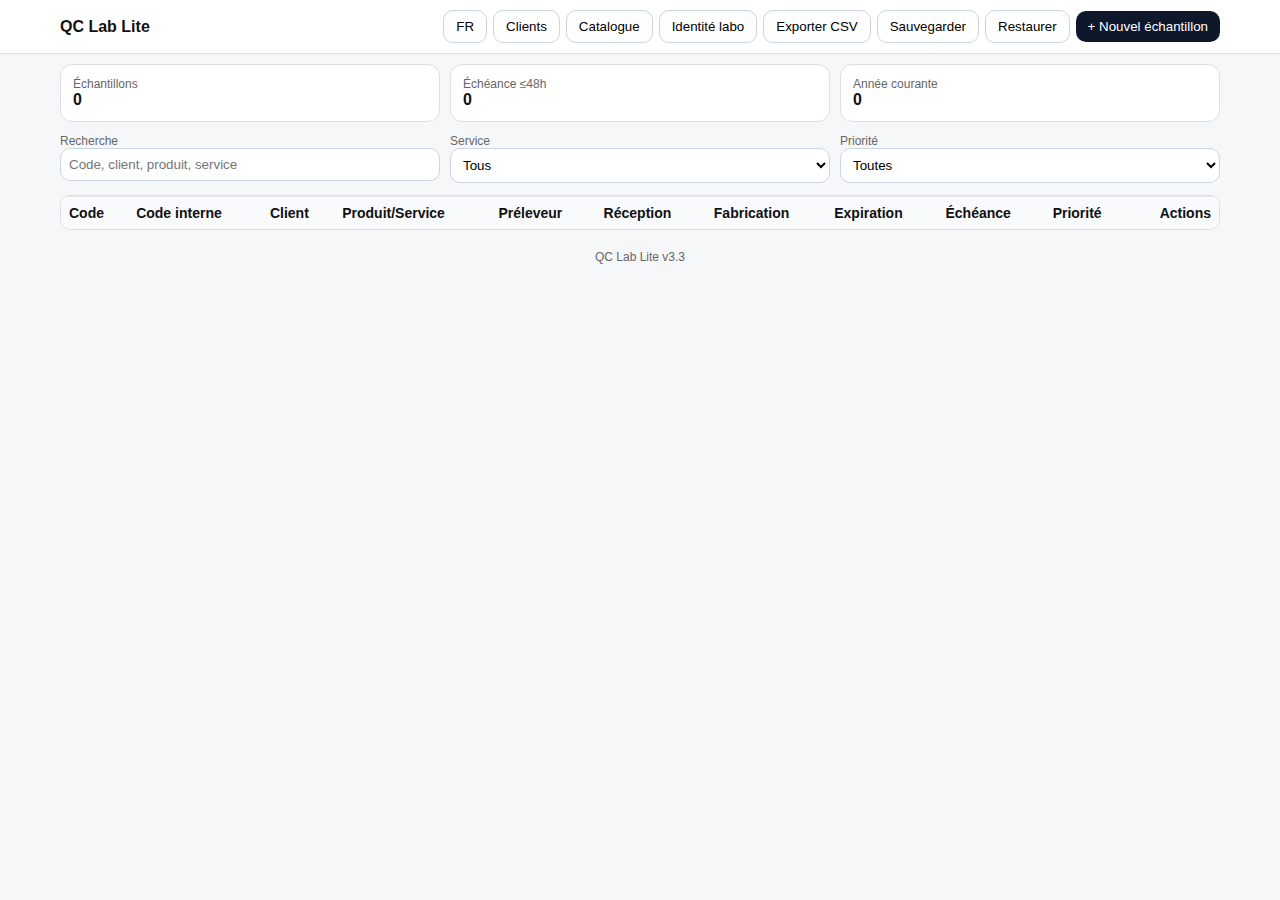
<file: Tajrib.html>
<!DOCTYPE html>
<html lang="fr">
<head>
<meta charset="UTF-8"/>
<meta name="viewport" content="width=device-width,initial-scale=1"/>
<title>QC Lab Lite v3.3</title>
<style>
:root{--bg:#f6f7f9;--ink:#111;--mut:#666;--bd:#dcdfe4;--acc:#0f172a;--ok:#eaffea;--nc:#ffecec;--chip:#eef2ff;--warn:#fff7e6}
*{box-sizing:border-box}html,body{margin:0;height:100%;font-family:Arial,Helvetica,sans-serif;background:var(--bg);color:var(--ink)}
header{position:sticky;top:0;background:#fff;border-bottom:1px solid var(--bd);z-index:10}
.container{max-width:1180px;margin:0 auto;padding:10px}
.btn{padding:8px 12px;border:1px solid #cbd5e1;border-radius:10px;background:#fff;cursor:pointer}
.btn-primary{background:var(--acc);color:#fff;border:none}
.btn-danger{background:#c62828;color:#fff;border:none}
.card{background:#fff;border:1px solid var(--bd);border-radius:12px;padding:12px}
.grid{display:grid;gap:10px}.g3{grid-template-columns:repeat(3,1fr)}.g2{grid-template-columns:repeat(2,1fr)}
.input,select,textarea{width:100%;padding:8px;border:1px solid #cbd5e1;border-radius:10px;background:#fff}
table{width:100%;border-collapse:collapse}th,td{padding:8px;border-top:1px solid #e5e7eb;text-align:left;font-size:14px}
th{background:#f8fafc}.muted{color:#666;font-size:12px}
.modal-bg{position:fixed;inset:0;background:rgba(0,0,0,.35);display:none;align-items:center;justify-content:center;z-index:50}
.modal{background:#fff;border-radius:14px;border:1px solid var(--bd);max-width:1120px;width:95vw;max-height:90vh;overflow:auto;padding:12px}
.logoBox{border:1px solid var(--bd);border-radius:10px;min-height:70px;min-width:220px;display:flex;align-items:center;justify-content:center;background:#fff}
.row{display:flex;align-items:center;justify-content:space-between;gap:8px;margin:6px 0}.chip{background:var(--chip);border:1px solid #c7d2fe;border-radius:999px;padding:2px 8px;font-size:12px}
.okbg{background:var(--ok)}.ncbg{background:var(--nc)}.warnbg{background:var(--warn)}
.tbl{border:1px solid var(--bd);border-radius:10px;overflow:auto}
footer{color:#666;text-align:center;padding:10px}
@media print{header,.no-print{display:none!important}body{background:#fff}.card{border:none;padding:0}th,td{border:1px solid #000}th{background:#fff}}
/* Bandeau diagnostic */
#diag{position:fixed;left:0;right:0;bottom:0;background:#fff3cd;color:#664d03;border-top:1px solid #ffe69c;padding:8px 12px;font-size:12px;display:none;z-index:99}
#diag b{color:#a15c00}
</style>
</head>
<body>
<header>
  <div class="container" style="display:flex;align-items:center;justify-content:space-between;gap:8px">
    <div style="display:flex;align-items:center;gap:10px">
      <img id="labLogoSmall" style="max-height:40px;max-width:180px;display:none"/>
      <div>
        <div id="labNameHdr" style="font-weight:700">QC Lab Lite</div>
        <div id="labMetaHdr" class="muted"></div>
      </div>
    </div>
    <div class="no-print" style="display:flex;gap:6px;flex-wrap:wrap;align-items:center">
      <button class="btn" id="btnLang">FR</button>
      <button class="btn" id="btnClients">Clients</button>
      <button class="btn" id="btnCatalog">Catalogue</button>
      <button class="btn" id="btnSettings">Identité labo</button>
      <button class="btn" id="btnExport">Exporter CSV</button>
      <button class="btn" id="btnBackup">Sauvegarder</button>
      <button class="btn" id="btnRestore">Restaurer</button>
      <button class="btn btn-primary" id="btnNew">+ Nouvel échantillon</button>
    </div>
  </div>
</header>

<main class="container grid" style="gap:12px">
  <div class="grid g3">
    <div class="card"><div class="muted" data-i="stats.samples">Échantillons</div><div id="statTotal" style="font-weight:700">0</div></div>
    <div class="card"><div class="muted" data-i="stats.soon">Échéance ≤48h</div><div id="statSoon" style="font-weight:700">0</div></div>
    <div class="card"><div class="muted" data-i="stats.year">Année courante</div><div id="statYear" style="font-weight:700">0</div></div>
  </div>

  <div class="grid g3">
    <div><div class="muted" data-i="search">Recherche</div><input class="input" id="q" placeholder="Code, client, produit, service"/></div>
    <div><div class="muted" data-i="service">Service</div><select class="input" id="fService"><option data-i="all">Tous</option><option>Physico-chimie</option><option>Microbiologie</option></select></div>
    <div><div class="muted" data-i="priority">Priorité</div><select class="input" id="fPriority"><option data-i="allf">Toutes</option><option>Normale</option><option>Urgente</option><option>Critique</option></select></div>
  </div>

  <div class="card tbl" style="padding:0">
    <table>
      <thead><tr>
        <th data-i="code">Code</th><th data-i="intcode">Code interne</th><th data-i="client">Client</th><th data-i="prodsvc">Produit/Service</th>
        <th data-i="sampler">Préleveur</th><th data-i="recv">Réception</th>
        <th data-i="mfg">Fabrication</th><th data-i="exp">Expiration</th>
        <th data-i="due">Échéance</th><th data-i="prio">Priorité</th><th class="no-print" style="text-align:right" data-i="actions">Actions</th>
      </tr></thead>
      <tbody id="rows"></tbody>
    </table>
  </div>
</main>

<!-- Modale ÉCHANTILLON -->
<div class="modal-bg" id="mSample"><div class="modal">
  <div class="row"><div style="font-weight:600" id="mSampleTitle" data-i="newsample">Nouvel échantillon</div><button class="btn no-print" onclick="closeM('mSample')">✕</button></div>
  <form id="sampleForm">
    <div class="grid g3">
      <div><div class="muted" data-i="code">Code</div><input class="input" id="s_code" placeholder="auto PH/MC" readonly/></div>
      <div><div class="muted" data-i="intcode">Code interne</div><input class="input" id="s_int" placeholder="auto INT-XXXX/YYYY" readonly/></div>
      <div><div class="muted" data-i="priority">Priorité</div><select class="input" id="s_priority"><option>Normale</option><option>Urgente</option><option>Critique</option></select></div>

      <div><div class="muted" data-i="client">Client</div><div style="display:flex;gap:6px"><select class="input" id="s_client"></select><button type="button" class="btn" onclick="openM('mClients')" data-i="new">Nouveau</button></div></div>
      <div><div class="muted" data-i="clientaddr">Adresse client</div><input class="input" id="s_clientAddr"/></div>
      <div><div class="muted" data-i="sampler">Préleveur</div><select class="input" id="s_sampler"><option data-i="client">Client</option><option data-i="labtech">Technicien labo</option></select></div>

      <div><div class="muted" data-i="product">Produit</div><select class="input" id="s_product"></select></div>
      <div><div class="muted" data-i="service">Service</div><select class="input" id="s_service"><option value="">—</option><option>Physico-chimie</option><option>Microbiologie</option></select></div>
      <div style="display:flex;align-items:flex-end"><button type="button" class="btn" onclick="loadParams()" data-i="loadparams">Charger paramètres</button></div>

      <div><div class="muted" data-i="brand">Nom commercial</div><input class="input" id="s_brand"/></div>
      <div><div class="muted" data-i="qty">Poids / Qté</div><input class="input" id="s_qty"/></div>
      <div><div class="muted" data-i="temp">Température (°C)</div><input class="input" id="s_temp"/></div>

      <div><div class="muted" data-i="loc">Lieu prélèvement</div><input class="input" id="s_loc"/></div>
      <div><div class="muted" data-i="recv">Réception</div><div style="display:flex;gap:6px"><input type="date" class="input" id="s_recv"/><input type="time" class="input" id="s_recvTime"/></div></div>
      <div><div class="muted" data-i="due">Échéance</div><input type="date" class="input" id="s_due"/></div>

      <div><div class="muted" data-i="mfg">Date de fabrication (opt.)</div><input type="date" class="input" id="s_mfg"/></div>
      <div><div class="muted" data-i="exp">Date d'expiration (opt.)</div><input type="date" class="input" id="s_exp"/></div>
      <div></div>

      <div style="grid-column:1/span 3"><div class="muted" data-i="notes">Notes</div><textarea class="input" rows="2" id="s_notes"></textarea></div>
    </div>

    <div class="row" style="margin-top:8px"><div style="font-weight:600" data-i="tests">Tests</div><div class="no-print" style="display:flex;gap:6px"><button type="button" class="btn" onclick="addTest()" data-i="addtest">+ Test</button></div></div>
    <div id="testsZone" class="grid" style="margin-top:6px"></div>

    <div class="row no-print" style="justify-content:flex-end;margin-top:10px">
      <button type="button" class="btn" onclick="closeM('mSample')" data-i="cancel">Annuler</button>
      <button class="btn btn-primary" type="submit" data-i="save">Enregistrer</button>
    </div>
  </form>
</div></div>

<!-- Modale RAPPORT -->
<div class="modal-bg" id="mReport"><div class="modal">
  <div class="row"><div style="font-weight:600" data-i="report">Rapport</div>
    <div class="no-print" style="display:flex;gap:6px">
      <button class="btn" onclick="openM('mValidator')">Validateur</button>
      <button class="btn" onclick="window.print()" data-i="printpdf">Imprimer / PDF</button>
      <button class="btn" onclick="exportWord()" data-i="exportword">Exporter Word</button>
      <button class="btn btn-primary" id="btnValidate" onclick="validateReport()" data-i="validate">Valider rapport</button>
      <button class="btn btn-danger" id="btnUnvalidate" onclick="unvalidateReport()" style="display:none" data-i="unvalidate">Annuler validation</button>
      <button class="btn" onclick="closeM('mReport')">✕</button>
    </div>
  </div>

  <div id="printable">
    <div class="card" style="border:2px solid #111">
      <div style="display:flex;justify-content:space-between;align-items:center;gap:8px">
        <div style="display:flex;align-items:center;gap:12px">
          <img id="labLogo" style="max-height:80px;max-width:260px;display:none"/>
          <div>
            <div id="labName" style="font-weight:700;font-size:18px">Laboratoire Contrôle Qualité</div>
            <div id="labMeta" class="muted"></div>
            <div id="labAuth" class="muted"></div>
          </div>
        </div>
        <div style="text-align:right"><div class="muted" data-i="ref">Réf. rapport</div><div id="repRef" style="font-weight:600"></div><div id="repDate" class="muted"></div></div>
      </div>
    </div>

    <div class="card">
      <div style="font-weight:600;margin-bottom:6px" data-i="ident">Identification de l'échantillon</div>
      <div class="grid g3" id="repIdent"></div>
    </div>

    <div class="card" id="repResults"></div>
    <div class="card" id="repLawRef" style="display:none"></div>
    <div class="card" id="repConclusion"></div>
    <div class="card" id="repNotes" style="display:none"></div>

    <div class="card">
      <div style="font-weight:600;margin-bottom:6px" data-i="validation">Validation</div>
      <div class="grid g2">
        <div><table><tbody>
          <tr><td data-i="validatedby">Validé par</td><td id="vBy">—</td></tr>
          <tr><td data-i="role">Fonction</td><td id="vRole">—</td></tr>
          <tr><td data-i="date">Date</td><td id="vDate">—</td></tr>
        </tbody></table></div>
        <div style="border:1px dashed #aaa;border-radius:10px;height:90px;display:flex;align-items:center;justify-content:center" class="muted" data-i="stamp">Cachet & signature</div>
      </div>
      <div class="muted" style="margin-top:6px" data-i="iso">Rapport conforme ISO/CEI 17025. Reproduction interdite sauf accord écrit.</div>
    </div>
  </div>
</div></div>

<!-- Modale VALIDATEUR -->
<div class="modal-bg" id="mValidator"><div class="modal">
  <div class="row"><div style="font-weight:600">Validateur</div><button class="btn no-print" onclick="closeM('mValidator')">✕</button></div>
  <div class="grid g2">
    <div><div class="muted">Nom</div><input class="input" id="val_name"/></div>
    <div><div class="muted">Fonction</div><input class="input" id="val_role"/></div>
  </div>
  <div class="row no-print" style="justify-content:flex-end"><button class="btn btn-primary" onclick="saveValidator()">Enregistrer</button></div>
</div></div>

<!-- Modale PARAMÈTRES LABO -->
<div class="modal-bg" id="mSettings"><div class="modal">
  <div class="row"><div style="font-weight:600" data-i="labid">Identité du laboratoire</div><button class="btn no-print" onclick="closeM('mSettings')">✕</button></div>
  <div class="grid g2">
    <div><div class="muted" data-i="labname">Nom</div><input class="input" id="st_name" value="Laboratoire Contrôle Qualité"/></div>
    <div><div class="muted" data-i="authnum">N° autorisation ministérielle</div><input class="input" id="st_auth"/></div>
    <div><div class="muted" data-i="address">Adresse</div><input class="input" id="st_addr"/></div>
    <div><div class="muted" data-i="phone">Téléphone</div><input class="input" id="st_phone"/></div>
    <div style="grid-column:1/span 2"><div class="muted">Email</div><input class="input" id="st_email"/></div>
  </div>
  <div class="muted" style="margin-top:6px" data-i="logo">Logo (PNG/JPG/SVG)</div><input type="file" id="st_logo" accept="image/*"/>
  <div class="logoBox" style="margin-top:6px"><img id="st_logoPrev" style="max-height:80px;max-width:260px;display:none"/></div>
  <div class="row no-print" style="justify-content:flex-end"><button class="btn btn-primary" onclick="saveSettings()" data-i="save">Enregistrer</button></div>
</div></div>

<!-- Modale CLIENTS -->
<div class="modal-bg" id="mClients"><div class="modal">
  <div class="row"><div style="font-weight:600" data-i="clients">Clients</div><button class="btn no-print" onclick="closeM('mClients')">✕</button></div>
  <div class="grid g3">
    <div><div class="muted" data-i="name">Nom *</div><input class="input" id="cl_name"/></div>
    <div><div class="muted" data-i="address">Adresse</div><input class="input" id="cl_addr"/></div>
    <div><div class="muted" data-i="phone">Téléphone</div><input class="input" id="cl_phone"/></div>
    <div style="grid-column:1/span 3"><div class="muted">Email</div><input class="input" id="cl_email"/></div>
  </div>
  <div class="row no-print" style="justify-content:flex-end;gap:6px">
    <button class="btn btn-primary" onclick="saveClient()" data-i="save">Enregistrer</button>
    <button class="btn" id="btnCancelClientEdit" style="display:none" onclick="cancelClientEdit()" data-i="canceledit">Annuler édition</button>
  </div>
  <div id="clientsList" style="margin-top:8px"></div>
</div></div>

<!-- Modale CATALOGUE -->
<div class="modal-bg" id="mCatalog"><div class="modal">
  <div class="row"><div style="font-weight:600" data-i="products">Produits & services</div><button class="btn no-print" onclick="closeM('mCatalog')">✕</button></div>
  <div class="grid g3">
    <div><div class="muted" data-i="product">Produit *</div><input class="input" id="pr_name" placeholder="ex. Lait"/></div>
    <div><div class="muted" data-i="service">Service</div><select class="input" id="pr_service"><option>Physico-chimie</option><option>Microbiologie</option></select></div>
    <div style="display:flex;align-items:flex-end"><button class="btn" onclick="addService()" data-i="addsvc">Ajouter service</button></div>

    <div><div class="muted" data-i="param">Paramètre *</div><input class="input" id="pr_param"/></div>
    <div><div class="muted" data-i="unit">Unité</div><input class="input" id="pr_unit"/></div>
    <div><div class="muted" data-i="method">Méthode/Norme</div><input class="input" id="pr_method"/></div>
    <div><div class="muted" data-i="limit">Limite / Référence</div><input class="input" id="pr_ref" placeholder="ex. 6.6–6.8, ≤ 0.8"/></div>
    <div><div class="muted" data-i="lock">Verrouiller norme</div><select class="input" id="pr_locked"><option value="1" selected>Oui</option><option value="0">Non</option></select></div>
    <div><div class="muted" data-i="law">Réf. législative (produit)</div><input class="input" id="pr_law" placeholder="ex. Codex STAN 206-1999"/></div>
    <div style="display:flex;align-items:flex-end"><button class="btn" onclick="addParam()" data-i="addparam">Ajouter paramètre</button></div>
  </div>
  <div class="muted" style="margin-top:6px" data-i="locknote">Les normes verrouillées seront en lecture seule dans les rapports.</div>
  <div id="prodList" style="margin-top:8px"></div>
</div></div>

<!-- Modale RESTAURATION -->
<div class="modal-bg" id="mRestore"><div class="modal">
  <div class="row"><div style="font-weight:600" data-i="restore">Restaurer</div><button class="btn no-print" onclick="closeM('mRestore')">✕</button></div>
  <div class="grid g2">
    <div style="grid-column:1/span 2"><input type="file" id="restoreFile" accept=".json,.qclab,.qclab.json"/></div>
    <div><div class="muted" data-i="mode">Mode</div><select class="input" id="restoreMode"><option value="replace" data-i="replace">Remplacer</option><option value="merge" data-i="merge">Fusionner</option></select></div>
    <div id="restoreMsg" class="muted"></div>
  </div>
  <div class="row no-print" style="justify-content:flex-end"><button class="btn" onclick="doRestore()" data-i="restorebtn">Restaurer</button></div>
</div></div>

<footer class="muted">QC Lab Lite v3.3</footer>
<div id="diag"></div>

<script>
/*** ==== DIAGNOSTIC ==== ***/
(function(){
  const show=(msg)=>{var d=document.getElementById('diag'); if(!d) return; d.style.display='block'; d.innerHTML=msg;};
  window.addEventListener('error', e=>show('<b>Erreur JS</b> : '+(e.message||'')+'<br/>à '+(e.filename||'')+':'+(e.lineno||'?')+':'+(e.colno||'?')));
  window.addEventListener('unhandledrejection', e=>show('<b>Promesse rejetée</b> : '+(e.reason&&e.reason.message?e.reason.message:String(e.reason))));
})();
const $=(id)=>document.getElementById(id);
const on=(el,ev,fn)=>el&&el.addEventListener(ev,fn);

/*** ==== I18N ==== ***/
let LANG = localStorage.getItem('qcl_lang') || 'fr';
const TR = {
  fr:{'stats.samples':'Échantillons','stats.soon':'Échéance ≤48h','stats.year':'Année courante',search:'Recherche',service:'Service',priority:'Priorité',all:'Tous',allf:'Toutes',
      code:'Code',intcode:'Code interne',client:'Client',prodsvc:'Produit/Service',sampler:'Préleveur',recv:'Réception',due:'Échéance',prio:'Priorité',actions:'Actions',
      newsample:'Nouvel échantillon',new:'Nouveau',clientaddr:'Adresse client',product:'Produit',brand:'Nom commercial',qty:'Poids / Qté',temp:'Température (°C)',loc:'Lieu prélèvement',labtech:'Technicien labo',notes:'Notes',
      mfg:'Fabrication',exp:'Expiration',tests:'Tests',addtest:'+ Test',cancel:'Annuler',save:'Enregistrer',report:'Rapport',printpdf:'Imprimer / PDF',exportword:'Exporter Word',validate:'Valider rapport',unvalidate:'Annuler validation',
      ref:'Réf. rapport',ident:"Identification de l'échantillon",validation:'Validation',validatedby:'Validé par',role:'Fonction',date:'Date',stamp:'Cachet & signature',
      iso:'Rapport conforme ISO/CEI 17025. Reproduction interdite sauf accord écrit.',labid:'Identité du laboratoire',labname:'Nom',authnum:'N° autorisation ministérielle',address:'Adresse',phone:'Téléphone',logo:'Logo (PNG/JPG/SVG)',
      clients:'Clients',canceledit:'Annuler édition',products:'Produits & services',param:'Paramètre',unit:'Unité',method:'Méthode/Norme',limit:'Limite / Référence',lock:'Verrouiller norme',law:'Réf. législative (produit)',addsvc:'Ajouter service',addparam:'Ajouter paramètre',locknote:'Les normes verrouillées seront en lecture seule dans les rapports.',
      restore:'Restaurer',mode:'Mode',replace:'Remplacer',merge:'Fusionner',restorebtn:'Restaurer',lawref:'Référence législative'
  },
  ar:{'stats.samples':'العينات','stats.soon':'الآجال ≤ ٤٨ ساعة','stats.year':'سنة جارية',search:'بحث',service:'الخدمة',priority:'الأولوية',all:'الكل',allf:'الكل',
      code:'المرجع',intcode:'الرمز الداخلي',client:'الزبون',prodsvc:'المنتج/الخدمة',sampler:'الآخذ',recv:'الاستقبال',due:'الأجل',prio:'الأولوية',actions:'إجراءات
</file>
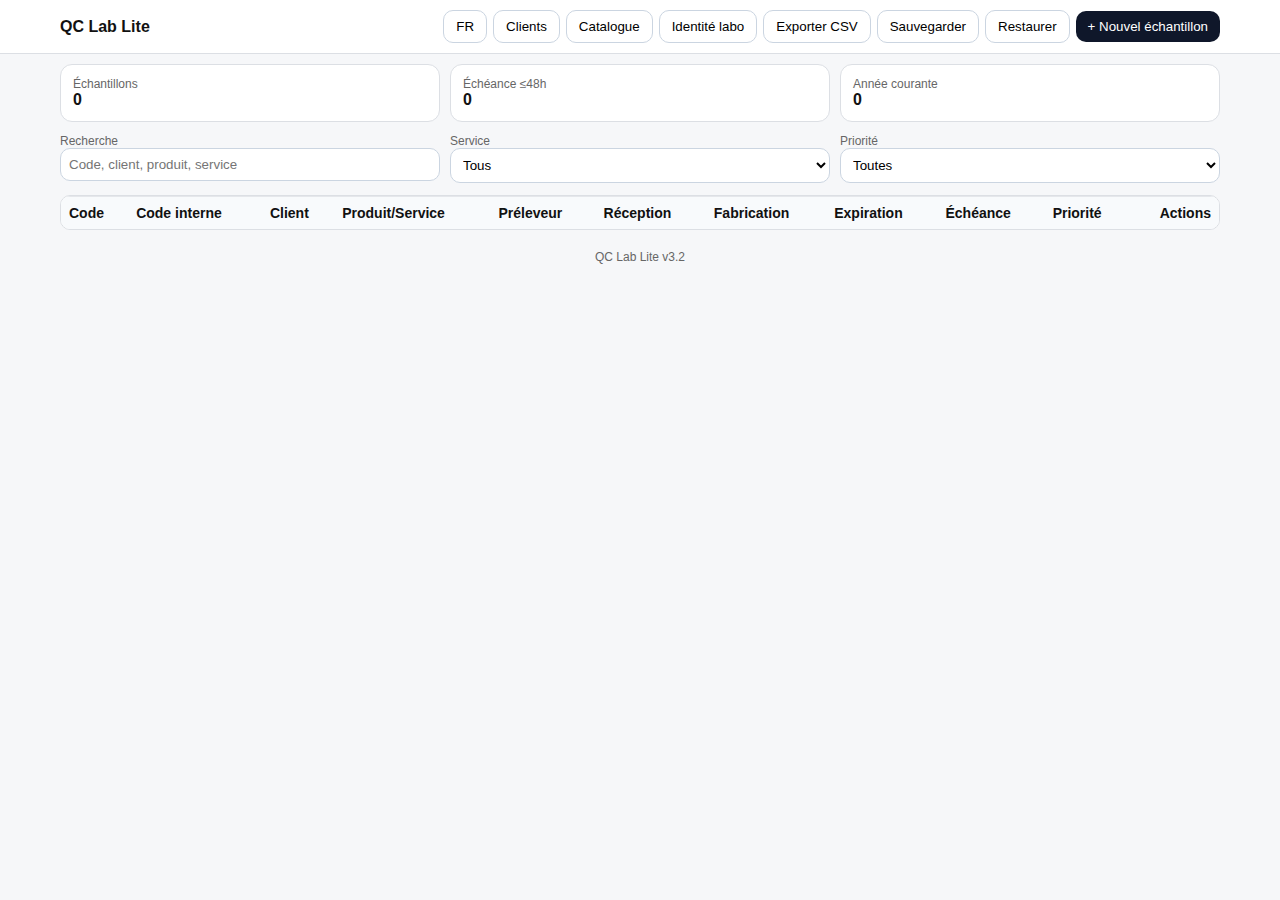
<file: Timou.html>
<!DOCTYPE html>
<html lang="fr">
<head>
<meta charset="UTF-8"/>
<meta name="viewport" content="width=device-width,initial-scale=1"/>
<title>QC Lab Lite v3.2</title>
<style>
:root{--bg:#f6f7f9;--ink:#111;--mut:#666;--bd:#dcdfe4;--acc:#0f172a;--ok:#eaffea;--nc:#ffecec;--chip:#eef2ff;--warn:#fff7e6}
*{box-sizing:border-box}html,body{margin:0;height:100%;font-family:Arial,Helvetica,sans-serif;background:var(--bg);color:var(--ink)}
header{position:sticky;top:0;background:#fff;border-bottom:1px solid var(--bd);z-index:10}
.container{max-width:1180px;margin:0 auto;padding:10px}
.btn{padding:8px 12px;border:1px solid #cbd5e1;border-radius:10px;background:#fff;cursor:pointer}
.btn-primary{background:var(--acc);color:#fff;border:none}
.btn-danger{background:#c62828;color:#fff;border:none}
.btn-ghost{background:transparent;border:1px dashed #cbd5e1}
.card{background:#fff;border:1px solid var(--bd);border-radius:12px;padding:12px}
.grid{display:grid;gap:10px}.g3{grid-template-columns:repeat(3,1fr)}.g2{grid-template-columns:repeat(2,1fr)}.g4{grid-template-columns:repeat(4,1fr)}
.input,select,textarea{width:100%;padding:8px;border:1px solid #cbd5e1;border-radius:10px;background:#fff}
table{width:100%;border-collapse:collapse}th,td{padding:8px;border-top:1px solid #e5e7eb;text-align:left;font-size:14px}
th{background:#f8fafc}.muted{color:#666;font-size:12px}
.modal-bg{position:fixed;inset:0;background:rgba(0,0,0,.35);display:none;align-items:center;justify-content:center;z-index:50}
.modal{background:#fff;border-radius:14px;border:1px solid var(--bd);max-width:1120px;width:95vw;max-height:90vh;overflow:auto;padding:12px}
.logoBox{border:1px solid var(--bd);border-radius:10px;min-height:70px;min-width:220px;display:flex;align-items:center;justify-content:center;background:#fff}
.row{display:flex;align-items:center;justify-content:space-between;gap:8px;margin:6px 0}
.chip{background:var(--chip);border:1px solid #c7d2fe;border-radius:999px;padding:2px 8px;font-size:12px}
.okbg{background:var(--ok)}.ncbg{background:var(--nc)}.warnbg{background:var(--warn)}
.tbl{border:1px solid var(--bd);border-radius:10px;overflow:auto}
.tbl table th, .tbl table td{white-space:nowrap}
.param-ok{background:var(--ok)}.param-bad{background:var(--nc)}
@media print{header,.no-print{display:none!important}body{background:#fff}.card{border:none;padding:0}th,td{border:1px solid #000}th{background:#fff}}
</style>
</head>
<body>
<header>
  <div class="container" style="display:flex;align-items:center;justify-content:space-between;gap:8px">
    <div style="display:flex;align-items:center;gap:10px">
      <img id="labLogoSmall" style="max-height:40px;max-width:180px;display:none"/>
      <div>
        <div id="labNameHdr" style="font-weight:700">QC Lab Lite</div>
        <div id="labMetaHdr" class="muted"></div>
      </div>
    </div>
    <div class="no-print" style="display:flex;gap:6px;flex-wrap:wrap;align-items:center">
      <button class="btn" id="btnLang">FR</button>
      <button class="btn" id="btnClients">Clients</button>
      <button class="btn" id="btnCatalog">Catalogue</button>
      <button class="btn" id="btnSettings">Identité labo</button>
      <button class="btn" id="btnExport">Exporter CSV</button>
      <button class="btn" id="btnBackup">Sauvegarder</button>
      <button class="btn" id="btnRestore">Restaurer</button>
      <button class="btn btn-primary" id="btnNew">+ Nouvel échantillon</button>
    </div>
  </div>
</header>

<main class="container grid" style="gap:12px">
  <div class="grid g3">
    <div class="card"><div class="muted" data-i="stats.samples">Échantillons</div><div id="statTotal" style="font-weight:700">0</div></div>
    <div class="card"><div class="muted" data-i="stats.soon">Échéance ≤48h</div><div id="statSoon" style="font-weight:700">0</div></div>
    <div class="card"><div class="muted" data-i="stats.year">Année courante</div><div id="statYear" style="font-weight:700">0</div></div>
  </div>

  <div class="grid g3">
    <div><div class="muted" data-i="search">Recherche</div><input class="input" id="q" placeholder="Code, client, produit, service"/></div>
    <div><div class="muted" data-i="service">Service</div><select class="input" id="fService"><option data-i="all">Tous</option><option>Physico-chimie</option><option>Microbiologie</option></select></div>
    <div><div class="muted" data-i="priority">Priorité</div><select class="input" id="fPriority"><option data-i="allf">Toutes</option><option>Normale</option><option>Urgente</option><option>Critique</option></select></div>
  </div>

  <div class="card tbl" style="padding:0">
    <table>
      <thead><tr>
        <th data-i="code">Code</th><th data-i="intcode">Code interne</th><th data-i="client">Client</th><th data-i="prodsvc">Produit/Service</th>
        <th data-i="sampler">Préleveur</th><th data-i="recv">Réception</th>
        <th data-i="mfg">Fabrication</th><th data-i="exp">Expiration</th>
        <th data-i="due">Échéance</th><th data-i="prio">Priorité</th><th class="no-print" style="text-align:right" data-i="actions">Actions</th>
      </tr></thead>
      <tbody id="rows"></tbody>
    </table>
  </div>
</main>

<!-- ÉCHANTILLON -->
<div class="modal-bg" id="mSample"><div class="modal">
  <div class="row"><div style="font-weight:600" id="mSampleTitle" data-i="newsample">Nouvel échantillon</div><button class="btn no-print" onclick="closeM('mSample')">✕</button></div>
  <form id="sampleForm">
    <div class="grid g3">
      <div><div class="muted" data-i="code">Code</div><input class="input" id="s_code" placeholder="auto PH/MC" readonly/></div>
      <div><div class="muted" data-i="intcode">Code interne</div><input class="input" id="s_intcode" placeholder="auto INT/AAAA" readonly/></div>
      <div><div class="muted" data-i="client">Client</div><div style="display:flex;gap:6px"><select class="input" id="s_client"></select><button type="button" class="btn" onclick="openM('mClients')" data-i="new">Nouveau</button></div></div>

      <div><div class="muted" data-i="clientaddr">Adresse client</div><input class="input" id="s_clientAddr"/></div>
      <div><div class="muted" data-i="product">Produit</div><select class="input" id="s_product"></select></div>
      <div><div class="muted" data-i="service">Service</div><select class="input" id="s_service"><option value="">—</option><option>Physico-chimie</option><option>Microbiologie</option></select></div>

      <div><div class="muted" data-i="brand">Nom commercial</div><input class="input" id="s_brand"/></div>
      <div><div class="muted" data-i="qty">Poids / Qté</div><input class="input" id="s_qty"/></div>
      <div><div class="muted" data-i="temp">Température (°C)</div><input class="input" id="s_temp"/></div>

      <div><div class="muted" data-i="loc">Lieu prélèvement</div><input class="input" id="s_loc"/></div>
      <div><div class="muted" data-i="sampler">Préleveur</div><select class="input" id="s_sampler"><option data-i="client">Client</option><option data-i="labtech">Technicien labo</option></select></div>
      <div><div class="muted" data-i="recv">Réception</div><input type="date" class="input" id="s_recv"/></div>

      <div><div class="muted">Heure réception</div><input type="time" class="input" id="s_recvTime"/></div>
      <div><div class="muted" data-i="mfg">Fabrication (opt.)</div><input type="date" class="input" id="s_mfg"/></div>
      <div><div class="muted" data-i="exp">Expiration (opt.)</div><input type="date" class="input" id="s_exp"/></div>

      <div><div class="muted" data-i="due">Échéance</div><input type="date" class="input" id="s_due"/></div>
      <div><div class="muted" data-i="priority">Priorité</div><select class="input" id="s_priority"><option>Normale</option><option>Urgente</option><option>Critique</option></select></div>
      <div style="grid-column:1/span 3"><div class="muted" data-i="notes">Notes</div><textarea class="input" rows="2" id="s_notes"></textarea></div>
    </div>

    <div class="row" style="margin-top:8px"><div style="font-weight:600" data-i="tests">Tests</div>
      <div class="no-print" style="display:flex;gap:6px">
        <button type="button" class="btn" onclick="addTest()" data-i="addtest">+ Test</button>
        <button type="button" class="btn" onclick="loadParams()" data-i="loadparams">Charger paramètres</button>
      </div>
    </div>
    <div id="testsZone" class="grid" style="margin-top:6px"></div>

    <div class="row no-print" style="justify-content:flex-end;margin-top:10px">
      <button type="button" class="btn" onclick="closeM('mSample')" data-i="cancel">Annuler</button>
      <button class="btn btn-primary" type="submit" data-i="save">Enregistrer</button>
    </div>
  </form>
</div></div>

<!-- RAPPORT -->
<div class="modal-bg" id="mReport"><div class="modal">
  <div class="row"><div style="font-weight:600" data-i="report">Rapport</div>
    <div class="no-print" style="display:flex;gap:6px">
      <button class="btn" onclick="window.print()" data-i="printpdf">Imprimer / PDF</button>
      <button class="btn" onclick="exportWord()" data-i="exportword">Exporter Word</button>
      <button class="btn" onclick="openM('mValidator')" id="btnValData">Données validateur</button>
      <button class="btn btn-primary" id="btnValidate" onclick="validateReport()" data-i="validate">Valider rapport</button>
      <button class="btn btn-danger" id="btnUnvalidate" onclick="unvalidateReport()" style="display:none" data-i="unvalidate">Annuler validation</button>
      <button class="btn" onclick="closeM('mReport')">✕</button>
    </div>
  </div>

  <div id="printable">
    <div class="card" style="border:2px solid #111">
      <div style="display:flex;justify-content:space-between;align-items:center;gap:8px">
        <div style="display:flex;align-items:center;gap:12px">
          <img id="labLogo" style="max-height:80px;max-width:260px;display:none"/>
          <div>
            <div id="labName" style="font-weight:700;font-size:18px">Laboratoire Contrôle Qualité</div>
            <div id="labMeta" class="muted"></div>
            <div id="labAuth" class="muted"></div>
          </div>
        </div>
        <div style="text-align:right">
          <div class="muted" data-i="ref">Réf. rapport</div><div id="repRef" style="font-weight:600"></div>
          <div class="muted" data-i="intcode">Code interne</div><div id="repIntRef" style="font-weight:600"></div>
          <div id="repDate" class="muted"></div>
        </div>
      </div>
    </div>

    <div class="card">
      <div style="font-weight:600;margin-bottom:6px" data-i="ident">Identification de l'échantillon</div>
      <div class="grid g3" id="repIdent"></div>
    </div>

    <div class="card" id="repResults"></div>
    <div class="card" id="repLawRef" style="display:none"></div>
    <div class="card" id="repConclusion"></div>
    <div class="card" id="repNotes" style="display:none"></div>

    <div class="card">
      <div style="font-weight:600;margin-bottom:6px" data-i="validation">Validation</div>
      <div class="grid g2">
        <div><table><tbody>
          <tr><td data-i="validatedby">Validé par</td><td id="vBy">—</td></tr>
          <tr><td data-i="role">Fonction</td><td id="vRole">—</td></tr>
          <tr><td data-i="date">Date</td><td id="vDate">—</td></tr>
          <tr><td>Commentaire</td><td id="vComment">—</td></tr>
        </tbody></table></div>
        <div style="border:1px dashed #aaa;border-radius:10px;height:90px;display:flex;align-items:center;justify-content:center" class="muted" data-i="stamp">Cachet & signature</div>
      </div>
      <div class="muted" style="margin-top:6px" data-i="iso">Rapport conforme ISO/CEI 17025. Reproduction interdite sauf accord écrit.</div>
    </div>
  </div>
</div></div>

<!-- IDENTITÉ -->
<div class="modal-bg" id="mSettings"><div class="modal">
  <div class="row"><div style="font-weight:600" data-i="labid">Identité du laboratoire</div><button class="btn no-print" onclick="closeM('mSettings')">✕</button></div>
  <div class="grid g2">
    <div><div class="muted" data-i="labname">Nom</div><input class="input" id="st_name" value="Laboratoire Contrôle Qualité"/></div>
    <div><div class="muted" data-i="authnum">N° autorisation ministérielle</div><input class="input" id="st_auth"/></div>
    <div><div class="muted" data-i="address">Adresse</div><input class="input" id="st_addr"/></div>
    <div><div class="muted" data-i="phone">Téléphone</div><input class="input" id="st_phone"/></div>
    <div style="grid-column:1/span 2"><div class="muted">Email</div><input class="input" id="st_email"/></div>
  </div>
  <div class="muted" style="margin-top:6px" data-i="logo">Logo (PNG/JPG/SVG)</div><input type="file" id="st_logo" accept="image/*"/>
  <div class="logoBox" style="margin-top:6px"><img id="st_logoPrev" style="max-height:80px;max-width:260px;display:none"/></div>
  <div class="row no-print" style="justify-content:flex-end"><button class="btn" onclick="saveSettings()" data-i="save">Enregistrer</button></div>
</div></div>

<!-- CLIENTS -->
<div class="modal-bg" id="mClients"><div class="modal">
  <div class="row"><div style="font-weight:600" data-i="clients">Clients</div><button class="btn no-print" onclick="closeM('mClients')">✕</button></div>
  <div class="grid g3">
    <div><div class="muted" data-i="name">Nom *</div><input class="input" id="cl_name"/></div>
    <div><div class="muted" data-i="address">Adresse</div><input class="input" id="cl_addr"/></div>
    <div><div class="muted" data-i="phone">Téléphone</div><input class="input" id="cl_phone"/></div>
    <div style="grid-column:1/span 3"><div class="muted">Email</div><input class="input" id="cl_email"/></div>
  </div>
  <div class="row no-print" style="justify-content:flex-end;gap:6px">
    <button class="btn" onclick="saveClient()" data-i="save">Enregistrer</button>
    <button class="btn" id="btnCancelClientEdit" style="display:none" onclick="cancelClientEdit()" data-i="canceledit">Annuler édition</button>
  </div>
  <div id="clientsList" style="margin-top:8px"></div>
</div></div>

<!-- CATALOGUE PRODUITS -->
<div class="modal-bg" id="mCatalog"><div class="modal">
  <div class="row"><div style="font-weight:600">Catalogue produits & paramètres</div><button class="btn no-print" onclick="closeM('mCatalog')">✕</button></div>

  <div class="grid g2">
    <!-- Liste produits -->
    <div class="card">
      <div class="row"><div style="font-weight:600">Produits</div>
        <div><button class="btn" onclick="newProduct()">+ Produit</button></div>
      </div>
      <div id="prodList" class="tbl" style="max-height:260px;overflow:auto"></div>
      <div class="grid g2" style="margin-top:8px">
        <div><div class="muted">Nom produit *</div><input class="input" id="cat_p_name"/></div>
        <div><div class="muted">Réf. législative</div><input class="input" id="cat_p_law"/></div>
      </div>
      <div class="row" style="justify-content:flex-end"><button class="btn" onclick="saveProduct()">Enregistrer produit</button></div>
    </div>

    <!-- Services & paramètres -->
    <div class="card">
      <div class="row"><div style="font-weight:600">Services & paramètres</div>
        <div style="display:flex;gap:6px">
          <select class="input" id="cat_service_sel" style="min-width:220px"></select>
          <button class="btn" onclick="addService()">+ Service</button>
          <button class="btn" onclick="delService()">Supprimer service</button>
        </div>
      </div>
      <div class="tbl" style="max-height:240px;overflow:auto">
        <table id="cat_params_tbl">
          <thead><tr><th>Paramètre</th><th>Unité</th><th>Méthode/Norme</th><th>Limite</th><th>🔒</th><th></th></tr></thead>
          <tbody id="cat_params_body"></tbody>
        </table>
      </div>
      <div class="row" style="justify-content:flex-end;gap:6px">
        <button class="btn" onclick="addCatalogParam()">+ Paramètre</button>
        <button class="btn btn-primary" onclick="saveCatalog()">Enregistrer paramètres</button>
      </div>
    </div>
  </div>
</div></div>

<!-- VALIDATEUR -->
<div class="modal-bg" id="mValidator"><div class="modal">
  <div class="row"><div style="font-weight:600">Données du validateur</div><button class="btn no-print" onclick="closeM('mValidator')">✕</button></div>
  <div class="grid g3">
    <div><div class="muted">Nom & prénom *</div><input class="input" id="val_name"/></div>
    <div><div class="muted">Fonction *</div><input class="input" id="val_role"/></div>
    <div><div class="muted">Date *</div><input type="date" class="input" id="val_date"/></div>
    <div style="grid-column:1/span 3"><div class="muted">Commentaire</div><textarea class="input" id="val_comment" rows="2" placeholder="Observations de validation"></textarea></div>
  </div>
  <div class="row" style="justify-content:flex-end"><button class="btn btn-primary" onclick="saveValidator()">Enregistrer</button></div>
</div></div>

<!-- RESTORE -->
<div class="modal-bg" id="mRestore"><div class="modal">
  <div class="row"><div style="font-weight:600" data-i="restore">Restaurer</div><button class="btn no-print" onclick="closeM('mRestore')">✕</button></div>
  <div class="grid g2">
    <div style="grid-column:1/span 2"><input type="file" id="restoreFile" accept=".json,.qclab,.qclab.json"/></div>
    <div><div class="muted" data-i="mode">Mode</div><select class="input" id="restoreMode"><option value="replace" data-i="replace">Remplacer</option><option value="merge" data-i="merge">Fusionner</option></select></div>
    <div id="restoreMsg" class="muted"></div>
  </div>
  <div class="row no-print" style="justify-content:flex-end"><button class="btn" onclick="doRestore()" data-i="restorebtn">Restaurer</button></div>
</div></div>

<footer class="muted" style="text-align:center;padding:10px">QC Lab Lite v3.2</footer>

<script>
/* ===================== i18n ===================== */
let LANG = localStorage.getItem('qcl_lang') || 'fr';
const TR = {
  fr: {'stats.samples':'Échantillons','stats.soon':'Échéance ≤48h','stats.year':'Année courante',
    search:'Recherche',service:'Service',priority:'Priorité',all:'Tous',allf:'Toutes',
    code:'Code',intcode:'Code interne',client:'Client',prodsvc:'Produit/Service',sampler:'Préleveur',
    recv:'Réception',due:'Échéance',prio:'Priorité',actions:'Actions',
    newsample:'Nouvel échantillon',new:'Nouveau',clientaddr:'Adresse client',
    product:'Produit',brand:'Nom commercial',qty:'Poids / Qté',temp:'Température (°C)',
    loc:'Lieu prélèvement',labtech:'Technicien labo',notes:'Notes',
    mfg:'Fabrication',exp:'Expiration',
    tests:'Tests',addtest:'+ Test',cancel:'Annuler',save:'Enregistrer',
    report:'Rapport',printpdf:'Imprimer / PDF',exportword:'Exporter Word',validate:'Valider rapport',unvalidate:'Annuler validation',
    ref:'Réf. rapport',ident:"Identification de l'échantillon",validation:'Validation',
    validatedby:'Validé par',role:'Fonction',date:'Date',stamp:'Cachet & signature',
    iso:'Rapport conforme ISO/CEI 17025. Reproduction interdite sauf accord écrit.',
    labid:'Identité du laboratoire',labname:'Nom',authnum:'N° autorisation ministérielle',address:'Adresse',phone:'Téléphone',logo:'Logo (PNG/JPG/SVG)',
    clients:'Clients',canceledit:'Annuler édition',products:'Produits & services',param:'Paramètre',unit:'Unité',method:'Méthode/Norme',
    limit:'Limite / Référence',lock:'Verrouiller norme',law:'Réf. législative (produit)',addsvc:'Ajouter service',addparam:'Ajouter paramètre',locknote:'Les normes verrouillées seront en lecture seule dans les rapports.',
    restore:'Restaurer',mode:'Mode',replace:'Remplacer',merge:'Fusionner',restorebtn:'Restaurer',lawref:'Référence législative'
  },
  ar: {'stats.samples':'العينات','stats.soon':'الآجال ≤ ٤٨ ساعة','stats.year':'سنة جارية',
    search:'بحث',service:'الخدمة',priority:'الأولوية',all:'الكل',allf:'الكل',
    code:'المرجع',intcode:'الرمز الداخلي',client:'الزبون',prodsvc:'المنتج/الخدمة',sampler:'الآخذ',recv:'الاستقبال',due:'الأجل',p
</file>
